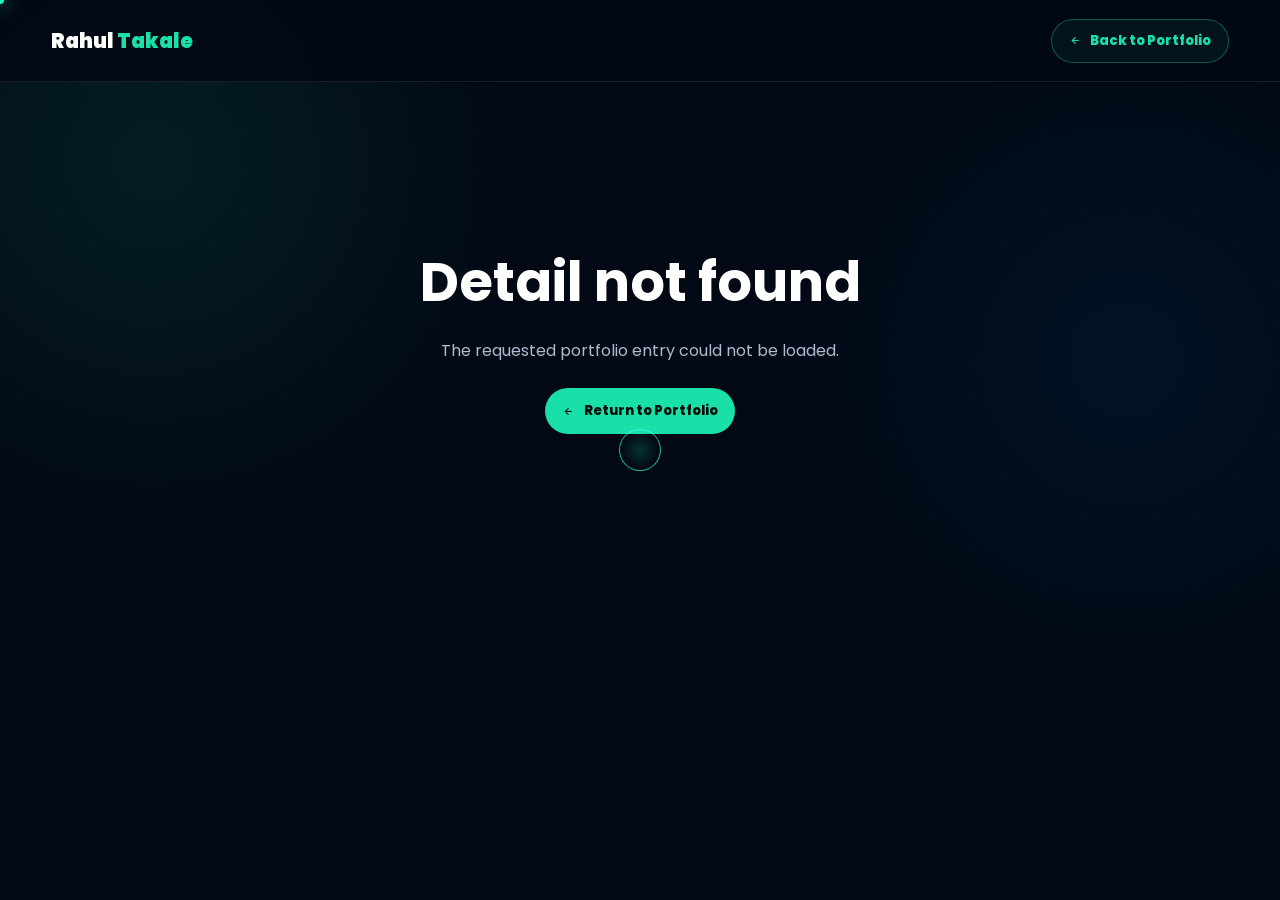
<file: detail.html>
<!DOCTYPE html>
<html lang="en">
<head>
  <meta charset="UTF-8" />
  <meta name="viewport" content="width=device-width, initial-scale=1.0" />
  <link rel="icon" type="image/png" href="assets/img/favicon.jpg" />
  <title>Portfolio Detail | Rahul Takale</title>
  <link rel="stylesheet" href="assets/css/styles.css" />
  <link href="https://unpkg.com/boxicons@2.1.4/css/boxicons.min.css" rel="stylesheet" />
</head>
<body class="detail-page">
  <div class="cursor-orb" aria-hidden="true"></div>
  <div class="cursor-dot" aria-hidden="true"></div>
  <div class="scroll-progress" aria-hidden="true"></div>

  <header class="detail-header">
    <a class="detail-brand" href="index.html#home">Rahul <span>Takale</span></a>
    <button class="detail-back" id="detail-back" type="button">
      <i class="bx bx-left-arrow-alt"></i>
      <span>Back to Portfolio</span>
    </button>
  </header>

  <main id="detail-root" class="detail-root" aria-live="polite"></main>

  <script src="assets/js/main.js"></script>
</body>
</html>
</file>
<file: assets/css/styles.css>
@import url("https://fonts.googleapis.com/css2?family=Poppins:wght@400;500;600;700;800;900&display=swap");

:root {
  --bg: #020814;
  --bg-soft: #07111f;
  --card: #08111f;
  --primary: #18e0a8;
  --primary-dark: #06b88a;
  --cyan: #00aaff;
  --text: #ffffff;
  --muted: #c9d3e3;
  --dark-text: #101628;
  --light-bg: #f8fcff;
  --border: rgba(24, 224, 168, 0.28);
  --shadow: 0 25px 70px rgba(0, 0, 0, 0.25);
  --section-pad: 105px 48px;
}

* { margin: 0; padding: 0; box-sizing: border-box; font-family: "Poppins", sans-serif; }
html { scroll-behavior: smooth; }
body { background: var(--bg); color: var(--text); overflow-x: hidden; }
a { text-decoration: none; color: inherit; }
img { max-width: 100%; display: block; }
section { scroll-margin-top: 88px; }

/* HEADER */
.header {
  width: 100%; height: 88px; padding: 0 48px; position: fixed; inset: 0 0 auto 0; z-index: 1000;
  display: flex; align-items: center; justify-content: space-between;
  background: rgba(2, 8, 20, 0.92); backdrop-filter: blur(18px); border-bottom: 1px solid rgba(255, 255, 255, 0.12);
  transition: box-shadow .3s ease, background .3s ease;
}
.logo { font-size: 22px; font-weight: 900; color: #fff; letter-spacing: -0.4px; }
.navbar { display: flex; align-items: center; gap: 32px; }
.navbar a { position: relative; font-size: 15px; font-weight: 700; color: #fff; transition: .3s; }
.navbar a:hover, .navbar a.active { color: var(--primary); }
.navbar a::after { content: ""; width: 0; height: 2px; background: var(--primary); position: absolute; left: 0; bottom: -10px; transition: .3s; }
.navbar a:hover::after, .navbar a.active::after { width: 100%; }
.resume-btn { padding: 12px 20px; border: 1.5px solid var(--primary); border-radius: 10px; color: var(--primary); font-weight: 800; transition: .3s; }
.resume-btn:hover { background: var(--primary); color: var(--bg); box-shadow: 0 0 25px rgba(24, 224, 168, .35); transform: translateY(-3px); }
#menu-icon { display: none; font-size: 32px; color: var(--primary); cursor: pointer; }

/* SHARED MOTION LAYER */
.section-motion { position: relative; overflow: hidden; }
.section-motion > *:not(.motion-bg):not(.home-cosmic-bg):not(.hero-slider):not(.hero-overlay) { position: relative; z-index: 2; }
.motion-bg, .home-cosmic-bg { position: absolute; inset: 0; z-index: 1; pointer-events: none; overflow: hidden; }

.section-heading { text-align: center; max-width: 980px; margin: 0 auto 65px; }
.section-badge {
  display: inline-flex; align-items: center; justify-content: center; padding: 12px 28px; border-radius: 999px;
  background: rgba(24, 224, 168, .08); border: 1px solid rgba(24, 224, 168, .25); color: var(--primary);
  font-size: 15px; font-weight: 800; margin-bottom: 24px;
}
.section-heading h2 { font-size: clamp(36px, 5vw, 64px); line-height: 1.12; font-weight: 900; letter-spacing: -1.5px; margin-bottom: 18px; }
.section-heading > span, .section-heading p + h2 + span { display: block; color: #a9b5c8; line-height: 1.8; font-size: 17px; }

/* HOME */
.home { min-height: 100vh; padding: 130px 48px 0; display: flex; align-items: center; background: #020814; }
.hero-slider { position: absolute; inset: 0; z-index: 0; }
.slide { position: absolute; inset: 0; width: 100%; height: 100%; object-fit: cover; object-position: center; opacity: 0; transform: scale(1.06); transition: opacity 1.2s ease, transform 5s ease; }
.slide.active { opacity: 1; transform: scale(1); }
.hero-overlay { position: absolute; inset: 0; z-index: 1; background: linear-gradient(90deg, rgba(2,8,20,.88) 0%, rgba(2,8,20,.72) 36%, rgba(2,8,20,.30) 68%, rgba(2,8,20,.10) 100%), linear-gradient(180deg, rgba(2,8,20,.05), rgba(2,8,20,.78)); }
.home::before { content: ""; position: absolute; inset: 0; z-index: 2; background-image: radial-gradient(rgba(24, 224, 168, .65) 1.2px, transparent 1.2px); background-size: 52px 52px; opacity: .12; }
.home::after { content: ""; position: absolute; top: 18%; left: -160px; width: 130px; height: 2px; z-index: 3; background: linear-gradient(90deg, transparent, rgba(24, 224, 168, .9), transparent); transform: rotate(-18deg); animation: shootingStar 7s ease-in-out infinite; }
.home-cosmic-bg span { position: absolute; border-radius: 50%; background: rgba(24,224,168,.35); box-shadow: 0 0 35px rgba(24,224,168,.35); animation: starFloat 7s ease-in-out infinite; }
.home-cosmic-bg span:nth-child(1){ width: 8px; height: 8px; top: 22%; left: 10%; }
.home-cosmic-bg span:nth-child(2){ width: 5px; height: 5px; top: 70%; left: 38%; animation-delay: 1.4s; }
.home-cosmic-bg span:nth-child(3){ width: 10px; height: 10px; top: 28%; right: 14%; animation-delay: 2.2s; }
.home-cosmic-bg span:nth-child(4){ width: 4px; height: 4px; bottom: 18%; right: 32%; animation-delay: 3.1s; }
.home-cosmic-bg span:nth-child(5){ width: 7px; height: 7px; top: 45%; right: 6%; animation-delay: 4s; }
.home-content { z-index: 4; max-width: 680px; }
.tagline { color: var(--primary); font-weight: 800; margin-bottom: 18px; }
.home-content h1 { font-size: clamp(62px, 8vw, 112px); line-height: .95; font-weight: 900; margin-bottom: 22px; color: #fff; text-shadow: 0 15px 40px rgba(0,0,0,.45); letter-spacing: -2px; }
.home-content h1 span { color: var(--primary); }
.home-content h3 { font-size: 25px; margin-bottom: 18px; color: #fff; }
.home-text { max-width: 570px; color: var(--muted); line-height: 1.8; margin-bottom: 26px; font-size: 16px; }
.hero-badges { display: flex; flex-wrap: wrap; gap: 12px; margin-bottom: 32px; }
.hero-badges span { padding: 9px 14px; border: 1px solid rgba(24,224,168,.35); border-radius: 999px; background: rgba(2,8,20,.52); color: #e9fff9; font-size: 13px; font-weight: 700; backdrop-filter: blur(8px); }
.hero-badges i { color: var(--primary); margin-right: 6px; }
.home-buttons { display: flex; gap: 20px; flex-wrap: wrap; margin-bottom: 42px; }
.btn { padding: 15px 24px; border-radius: 10px; font-weight: 900; display: inline-flex; align-items: center; gap: 10px; transition: .3s; position: relative; overflow: hidden; }
.btn.primary { background: linear-gradient(135deg, var(--primary), #2be7c0); color: #03110d; box-shadow: 0 18px 35px rgba(24,224,168,.25); }
.btn.secondary { border: 1.5px solid var(--primary); color: #fff; background: rgba(2,8,20,.4); backdrop-filter: blur(8px); }
.btn:hover { transform: translateY(-4px); }
.scroll-down { position: absolute; bottom: 26px; left: 50%; transform: translateX(-50%); display: grid; place-items: center; font-size: 28px; color: #fff; animation： bounce 1.7s infinite; z-index： 4; }
.scroll-down .bx-down-arrow-alt { font-size: 22px; margin-top: -8px; }
.home-content h1, .home-content h3, .home-text, .hero-badges, .home-buttons, .tagline { opacity: 0; animation: fadeOnly 1.1s ease forwards; }
.tagline { animation-delay: .05s; } .home-content h1 { animation-delay: .2s; } .home-content h3 { animation-delay: .45s; } .home-text { animation-delay: .7s; } .hero-badges { animation-delay: .9s; } .home-buttons { animation-delay: 1.1s; }

/* ABOUT */
.about { padding: 95px 48px; display: grid; grid-template-columns: .85fr 1.25fr; align-items: center; gap: 80px; background: radial-gradient(circle at 85% 20%, rgba(24,224,168,.08), transparent 30%), #f8fcff; color: var(--dark-text); }
.about::before { content: ""; position: absolute; inset: 0; background-image: radial-gradient(rgba(2,8,20,.14) 1px, transparent 1px); background-size: 22px 22px; opacity: .35; z-index: 0; }
.about-img { justify-self: end; }
.about-img img { width: 400px; height: 640px; object-fit: cover; object-position: center; border-radius: 22px; box-shadow: var(--shadow); border-right: 8px solid var(--primary); border-bottom: 8px solid var(--primary); background: #fff; transform: translateY(25px); transition: transform .5s ease, box-shadow .5s ease; }
.about-img:hover img { transform: perspective(1000px) rotateY(-7deg) scale(1.03); box-shadow: 0 30px 70px rgba(24,224,168,.28); }
.about-content { max-width: 760px; text-align: center; }
.about-content h2 { font-size: clamp(30px, 4vw, 43px); line-height: 1.25; margin-bottom: 24px; font-weight: 900; color: #07111f; letter-spacing: -1px; }
.about-content h2 span { color: var(--primary-dark); }
.about-content > p:not(.section-badge) { max-width: 680px; color: #3d4a5c; line-height: 1.8; margin: 0 auto 34px; }
.about-cards { display: grid; grid-template-columns: repeat(2, 1fr); gap: 26px 45px; text-align: left; }
.about-card { display: flex; gap: 18px; align-items: flex-start; background: #08111f; border: 1px solid rgba(24,224,168,.15); border-radius: 20px; padding: 22px; transition: .4s ease; cursor: pointer; }
.about-card:hover { transform: translateY(-8px); border-color: var(--primary); box-shadow: 0 0 20px rgba(24,224,168,.25), 0 0 40px rgba(24,224,168,.15); }
.about-card i { min-width: 54px; height: 54px; display: grid; place-items: center; font-size: 28px; color: var(--primary); background: rgba(24,224,168,.12); border-radius: 14px; transition: .4s; }
.about-card:hover i { transform: rotate(12deg) scale(1.12); background: rgba(24,224,168,.20); }
.about-card h4 { font-size: 18px; margin-bottom: 6px; color: var(--primary); }
.about-card p { font-size: 14px; color: #d0d8e5; line-height: 1.6; }
.about-bg .planet { width: 170px; height: 170px; right: 8%; top: 12%; border-radius: 50%; background: radial-gradient(circle at 35% 35%, rgba(24,224,168,.20), rgba(0,170,255,.08), transparent 70%); animation: slowFloat 9s ease-in-out infinite; }
.about-bg .orbit { position: absolute; border: 1px solid rgba(24,224,168,.16); border-radius: 50%; animation: rotateOrbit 24s linear infinite; }
.about-bg .orbit-one { width: 240px; height: 240px; right: 5%; top: 8%; }
.about-bg .orbit-two { width: 150px; height: 150px; left: 8%; bottom: 12%; animation-duration: 18s; }
.quantum-dot { position: absolute; width: 10px; height: 10px; border-radius: 50%; background: var(--primary); opacity: .35; box-shadow: 0 0 22px var(--primary); animation: starFloat 6s ease-in-out infinite; }
.dot-one { top: 18%; left: 12%; } .dot-two { top: 72%; right: 24%; animation-delay: 1.6s; } .dot-three { bottom: 16%; left: 44%; animation-delay: 3s; }

/* SKILLS */
.tech-section { padding: var(--section-pad); background: #020814; color: #fff; }
.tech-heading h2 { color: #9cf4e1; }
.tech-grid { max-width: 1180px; margin: 0 auto; display: grid; grid-template-columns: repeat(3, 1fr); gap: 28px; }
.tech-card { background: linear-gradient(145deg, rgba(24,224,168,.08), rgba(0,170,255,.04)), var(--card); border: 1px solid rgba(24,224,168,.25); border-radius: 22px; padding: 35px; min-height: 290px; transition: .4s; }
.tech-card:hover { transform: translateY(-12px) scale(1.015); border-color: var(--primary); box-shadow: 0 0 35px rgba(24,224,168,.18); }
.tech-card i { font-size: 52px; color: var(--primary); margin-bottom: 22px; display: block; animation: iconFloat 3.2s ease-in-out infinite; }
.tech-card h3 { font-size: 24px; margin-bottom: 12px; }
.tech-card p { color: #b8c4d9; line-height: 1.7; }
.tech-tags, .project-tech, .experience-tech, .achievement-badges { display: flex; flex-wrap: wrap; gap: 10px; }
.tech-tags { margin-top: 18px; }
.tech-tags span, .project-tech span, .experience-tech span, .achievement-badges span { padding: 8px 12px; border-radius: 999px; background: rgba(24,224,168,.12); color: var(--primary); border: 1px solid rgba(24,224,168,.20); font-size: 13px; font-weight: 800; }
.skill-level { width: 100%; height: 6px; background: rgba(255,255,255,.08); border-radius: 20px; margin-top: 22px; overflow: hidden; }
.level-fill { height: 100%; background: linear-gradient(90deg, var(--primary), var(--cyan)); border-radius: 20px; }
.tech-bg span { position: absolute; color: rgba(24,224,168,.16); font-size: 18px; font-weight: 900; animation: techFloat 12s ease-in-out infinite; }
.tech-bg span:nth-child(1){ top:14%; left:8%; } .tech-bg span:nth-child(2){ top:72%; left:12%; animation-delay:1s; } .tech-bg span:nth-child(3){ top:28%; right:10%; animation-delay:2s; } .tech-bg span:nth-child(4){ bottom:18%; right:20%; animation-delay:3s; } .tech-bg span:nth-child(5){ top:48%; left:42%; animation-delay:4s; } .tech-bg span:nth-child(6){ top:83%; right:8%; animation-delay:2.5s; } .tech-bg span:nth-child(7){ top:12%; left:52%; animation-delay:1.8s; } .tech-bg span:nth-child(8){ top:42%; left:5%; animation-delay:3.4s; } .tech-bg span:nth-child(9){ bottom:8%; left:46%; animation-delay:4.4s; } .tech-bg span:nth-child(10){ top:58%; right:5%; animation-delay:5s; }

/* PROJECTS */
.projects-section { padding: var(--section-pad); background: radial-gradient(circle at 20% 20%, rgba(24,224,168,.08), transparent 28%), #f8fcff; color: var(--dark-text); }
.projects-heading h2 { color: #07111f; }
.projects-grid { max-width: 1180px; margin: 0 auto; display: grid; grid-template-columns: repeat(2, 1fr); gap: 34px; }
.project-card { position: relative; background: #08111f; border-radius: 24px; overflow: hidden; border: 1px solid rgba(24,224,168,.15); box-shadow: 0 20px 60px rgba(0,0,0,.25); transition: .4s ease; }
.project-card:hover { transform: translateY(-12px) scale(1.01); border-color: var(--primary); box-shadow: 0 0 25px rgba(24,224,168,.22), 0 0 50px rgba(24,224,168,.12); }
.project-card::after, .achievement-card::after, .experience-card::after, .contact-card::after { content: ""; position: absolute; top: 0; left: -120%; width: 70%; height: 100%; background: linear-gradient(120deg, transparent, rgba(255,255,255,.08), transparent); transform: skewX(-25deg); transition: .8s; pointer-events: none; z-index: 2; }
.project-card:hover::after, .achievement-card:hover::after, .experience-card:hover::after, .contact-card:hover::after { left: 130%; }
.project-img { height: 260px; overflow: hidden; background: #07111f; }
.project-img img { width: 100%; height: 100%; object-fit: cover; transition: transform .7s ease, filter .7s ease; }
.project-card:hover .project-img img { transform: scale(1.08); filter: brightness(1.08) contrast(1.08) saturate(1.15); }
.project-content { padding: 30px; }
.project-type { display: inline-block; color: var(--primary); font-weight: 900; font-size: 13px; margin-bottom: 12px; }
.project-title-row { display: flex; align-items: flex-start; justify-content: space-between; gap: 16px; }
.project-content h3 { font-size: 24px; line-height: 1.3; margin-bottom: 15px; color: #fff; }
.project-github { flex: 0 0 auto; display: inline-flex; align-items: center; gap: 7px; padding: 9px 12px; border: 1px solid rgba(24,224,168,.25); border-radius: 999px; color: var(--primary); font-size: 13px; font-weight: 800; transition: .3s; }
.project-github:hover { background: var(--primary); color: #03110d; }
.project-content p { color: #cfd8e6; line-height: 1.75; margin-bottom: 12px; font-size: 15px; }
.project-tech { margin-top: 22px; }
.projects-bg .tool { position: absolute; display: inline-flex; align-items: center; gap: 8px; padding: 10px 14px; border: 1px solid rgba(24,224,168,.16); border-radius: 14px; background: rgba(2,8,20,.05); color: rgba(6,184,138,.28); font-weight: 900; animation: toolFloat 11s ease-in-out infinite; }
.tool-vscode { top: 12%; left: 8%; } .tool-postman { top: 38%; right: 6%; animation-delay: 1s; } .tool-github { bottom: 12%; left: 12%; animation-delay: 2s; } .tool-api { top: 68%; right: 18%; animation-delay: 3s; } .tool-terminal { top: 20%; right: 24%; animation-delay: 4s; } .tool-database { bottom: 5%; right: 6%; animation-delay: 5s; }

/* EXPERIENCE */
.experience-section { padding: var(--section-pad); background: #020814; color: #fff; }
.experience-heading h2 { color: #b8fff0; }
.experience-grid { max-width: 1180px; margin: 0 auto; display: grid; grid-template-columns: .95fr 1fr; gap: 34px; align-items: stretch; }
.experience-gallery { display: grid; gap: 20px; }
.experience-gallery img { width: 100%; height: 310px; object-fit: cover; border-radius: 22px; border: 1px solid rgba(24,224,168,.25); box-shadow: 0 20px 50px rgba(0,0,0,.28); transition: .45s; }
.experience-gallery img:hover { transform: translateY(-6px) scale(1.02); border-color: var(--primary); }
.experience-card { position: relative; overflow: hidden; background: linear-gradient(145deg, rgba(24,224,168,.08), rgba(0,170,255,.04)), var(--card); border: 1px solid rgba(24,224,168,.22); border-radius: 24px; padding: 35px; transition: .4s; }
.experience-card:hover { transform: translateY(-10px); border-color: var(--primary); box-shadow: 0 0 40px rgba(24,224,168,.16); }
.experience-top { display: flex; gap: 20px; margin-bottom: 28px; }
.experience-top i { min-width: 62px; height: 62px; display: grid; place-items: center; border-radius: 16px; background: rgba(24,224,168,.14); color: var(--primary); font-size: 34px; animation: iconFloat 3.2s ease-in-out infinite; }
.experience-top h3 { font-size: 25px; margin-bottom: 6px; }
.experience-top h4 { color: var(--primary); font-size: 16px; margin-bottom: 6px; }
.experience-top p, .experience-project li { color: #b8c4d9; }
.experience-project { margin-bottom: 22px; }
.experience-project h5 { font-size: 18px; margin-bottom: 10px; }
.experience-project ul { padding-left: 20px; }
.experience-project li { line-height: 1.75; margin-bottom: 8px; }
.experience-tech { margin-top: 24px; }
.experience-bg { opacity: .55; background-image: linear-gradient(rgba(24,224,168,.08) 1px, transparent 1px), linear-gradient(90deg, rgba(24,224,168,.08) 1px, transparent 1px); background-size: 70px 70px; animation: gridMove 18s linear infinite; }
.experience-bg span { position: absolute; width: 13px; height: 13px; border-radius: 50%; background: var(--primary); box-shadow: 0 0 25px var(--primary); opacity: .35; animation: nodePulse 4s ease-in-out infinite; }
.experience-bg span:nth-child(1){ top:20%; left:18%; } .experience-bg span:nth-child(2){ top:35%; right:15%; animation-delay:1s; } .experience-bg span:nth-child(3){ bottom:22%; left:30%; animation-delay:2s; } .experience-bg span:nth-child(4){ bottom:16%; right:28%; animation-delay:3s; }

/* ACHIEVEMENTS */
.achievements-section { padding: var(--section-pad); background: radial-gradient(circle at top right, rgba(0,255,200,.08), transparent 30%), radial-gradient(circle at bottom left, rgba(0,170,255,.06), transparent 35%), #f8fcff; color: #07111f; }
.achievements-heading h2 { color: #07111f; }
.achievements-grid { max-width: 1220px; margin: 0 auto; display: grid; gap: 38px; }
.achievement-card { position: relative; overflow: hidden; display: grid; grid-template-columns: .95fr 1.15fr; gap: 34px; background: rgba(3,8,15,.96); border: 1px solid rgba(24,224,168,.24); border-radius: 28px; padding: 28px; box-shadow: 0 30px 80px rgba(0,0,0,.28); transition: .45s; }
.achievement-card:hover { transform: translateY(-8px); border-color: var(--primary); box-shadow: 0 0 55px rgba(24,224,168,.16); }
.featured-achievement { border-color: rgba(24,224,168,.5); }
.achievement-gallery { display: grid; grid-template-columns: 1.1fr .9fr; grid-template-rows: repeat(2, 190px); gap: 14px; position: relative; z-index: 2; }
.achievement-gallery img { width: 100%; height: 100%; object-fit: cover; border: 1px solid rgba(24,224,168,.18); border-radius: 18px; transition: .45s; filter: saturate(1.08) contrast(1.05); }
.achievement-gallery img:first-child { grid-row: span 2; }
.achievement-gallery img:hover { transform: scale(1.04); border-color: var(--primary); box-shadow: 0 0 30px rgba(24,224,168,.18); }
.achievement-content { position: relative; z-index: 2; }
.achievement-top { display: flex; gap: 18px; align-items: flex-start; margin-bottom: 20px; }
.achievement-icon { min-width: 62px; height: 62px; display: grid; place-items: center; border-radius: 18px; background: rgba(24,224,168,.14); color: var(--primary); font-size: 34px; animation: iconFloat 3.2s ease-in-out infinite; }
.achievement-top h3 { font-size: 26px; line-height: 1.3; margin-bottom: 6px; color: #fff; }
.achievement-top p { color: var(--primary); font-weight: 800; }
.achievement-badges { margin-bottom: 22px; }
.achievement-content p { color: #c9d3e3; line-height: 1.8; margin-bottom: 16px; }
.achievement-content ul { padding-left: 20px; }
.achievement-content li { color: #b8c4d9; line-height: 1.75; margin-bottom: 8px; }
.compact-achievement .achievement-gallery { grid-template-rows: repeat(2, 150px); }
.achievements-bg span { position: absolute; width: 9px; height: 9px; background: var(--primary); border-radius: 50%; opacity: .45; animation: confettiFloat 8s ease-in-out infinite; }
.achievements-bg span:nth-child(1){ top:12%; left:8%; } .achievements-bg span:nth-child(2){ top:22%; left:88%; animation-delay:1.2s; } .achievements-bg span:nth-child(3){ top:70%; left:12%; animation-delay:2.1s; } .achievements-bg span:nth-child(4){ top:80%; left:82%; animation-delay:3.4s; } .achievements-bg span:nth-child(5){ top:50%; left:50%; animation-delay:4.6s; }
.achievements-bg i { position: absolute; font-size: 96px; color: rgba(6,184,138,.08); animation: slowFloat 9s ease-in-out infinite; }
.achievements-bg i:nth-of-type(1){ top: 10%; right: 10%; } .achievements-bg i:nth-of-type(2){ bottom: 8%; left: 7%; animation-delay: 2s; }

/* CONTACT */
.contact-section { padding: var(--section-pad); background: linear-gradient(180deg, #07111f, #020814); color: #fff; }
.contact-heading h2 { color: #fff; }
.contact-subtitle { color: var(--primary) !important; }
.contact-container { max-width: 1180px; margin: 0 auto; display: grid; grid-template-columns: .9fr 1.1fr; gap: 34px; }
.contact-info { display: grid; gap: 22px; }
.contact-card { position: relative; overflow: hidden; background: rgba(8,17,31,.86); border-radius: 22px; padding: 26px; display: flex; gap: 18px; align-items: center; border: 1px solid rgba(24,224,168,.18); transition: .35s; }
.contact-card:hover { transform: translateY(-6px); border-color: var(--primary); box-shadow: 0 0 35px rgba(24,224,168,.14); }
.contact-card > i { min-width: 56px; height: 56px; display: grid; place-items: center; border-radius: 16px; background: rgba(24,224,168,.14); color: var(--primary); font-size: 30px; animation: iconFloat 3.2s ease-in-out infinite; }
.contact-card h3 { font-size: 18px; margin-bottom: 4px; }
.contact-card a { color: #d9e2f1; font-weight: 700; }
.contact-card a:hover { color: var(--primary); }
.contact-form { background: rgba(8,17,31,.86); border-radius: 26px; padding: 34px; border: 1px solid rgba(24,224,168,.18); box-shadow: 0 25px 70px rgba(0,0,0,.22); }
.contact-form input, .contact-form textarea { width: 100%; padding: 16px 18px; margin-bottom: 18px; border-radius: 14px; border: 1px solid rgba(255,255,255,.12); outline: none; font-size: 15px; color: #fff; background: rgba(255,255,255,.05); resize: none; }
.contact-form input:focus, .contact-form textarea:focus { border-color: var(--primary); box-shadow: 0 0 0 4px rgba(24,224,168,.10); }
.contact-btn { width: 100%; padding: 16px 20px; border: none; border-radius: 14px; background: linear-gradient(135deg, var(--primary), #2be7c0); color: #03110d; font-weight: 900; font-size: 16px; cursor: pointer; transition: .35s; position: relative; overflow: hidden; }
.contact-btn:hover { transform: translateY(-4px); box-shadow: 0 18px 35px rgba(24,224,168,.25); }
.contact-bg span { position: absolute; width: 74px; height: 74px; display: grid; place-items: center; border: 1px solid rgba(24,224,168,.14); border-radius: 22px; color: rgba(24,224,168,.18); font-size: 35px; animation: toolFloat 10s ease-in-out infinite; }
.contact-bg span:nth-child(1){ top:16%; left:10%; } .contact-bg span:nth-child(2){ top:65%; left:5%; animation-delay:1s; } .contact-bg span:nth-child(3){ top:22%; right:10%; animation-delay:2s; } .contact-bg span:nth-child(4){ bottom:16%; right:20%; animation-delay:3s; } .contact-bg span:nth-child(5){ top:54%; right:6%; animation-delay:4s; }

/* FOOTER */
.footer { padding: 45px 22px; text-align: center; background: #020814; color: #fff; border-top: 1px solid rgba(255,255,255,.08); }
.footer h3 { font-size: 28px; margin-bottom: 8px; }
.footer h3 span { color: var(--primary); }
.footer p { color: #b8c4d9; }
.footer-icons { display: flex; justify-content: center; gap: 22px; margin: 22px 0; }
.footer-icons a { width: 46px; height: 46px; display: grid; place-items: center; border-radius: 50%; border: 1px solid rgba(24,224,168,.35); color: var(--primary); font-size: 24px; transition: .35s; }
.footer-icons a:hover { background: var(--primary); color: #020814; transform: translateY(-5px); }
.footer-copy { font-size: 14px; }

/* REVEAL */
.reveal-card { opacity: 0; transform: translateY(45px) scale(.96); transition: opacity .8s ease, transform .8s ease; }
.reveal-card.show { opacity: 1; transform: translateY(0) scale(1); }
.tech-card, .project-card, .experience-card, .experience-gallery, .achievement-card, .contact-card, .contact-form { will-change: transform, opacity; }

/* KEYFRAMES */
@keyframes fadeOnly { to { opacity: 1; } }
@keyframes bounce { 0%,100% { transform: translate(-50%,0); } 50% { transform: translate(-50%,-10px); } }
@keyframes shootingStar { 0% { left: -160px; opacity: 0; } 10% { opacity: 1; } 25% { left: 110%; opacity: 0; } 100% { left: 110%; opacity: 0; } }
@keyframes starFloat { 0%,100% { transform: translateY(0) scale(1); opacity: .25; } 50% { transform: translateY(-26px) scale(1.35); opacity: .75; } }
@keyframes slowFloat { 0%,100% { transform: translateY(0); } 50% { transform: translateY(-24px); } }
@keyframes rotateOrbit { from { transform: rotate(0deg); } to { transform: rotate(360deg); } }
@keyframes techFloat { 0%,100% { transform: translateY(0) rotate(0deg); } 50% { transform: translateY(-30px) rotate(4deg); } }
@keyframes toolFloat { 0%,100% { transform: translate3d(0,0,0) rotate(0deg); } 50% { transform: translate3d(0,-28px,0) rotate(3deg); } }
@keyframes iconFloat { 0%,100% { transform: translateY(0); } 50% { transform: translateY(-7px); } }
@keyframes gridMove { from { background-position: 0 0; } to { background-position: 70px 70px; } }
@keyframes nodePulse { 0%,100% { transform: scale(1); opacity: .28; } 50% { transform: scale(1.45); opacity: .65; } }
@keyframes confettiFloat { 0%,100% { transform: translateY(0) rotate(0deg); opacity: .35; } 50% { transform: translateY(-28px) rotate(180deg); opacity: .85; } }

/* RESPONSIVE */
@media (max-width: 1050px) {
  .header { padding: 0 28px; }
  #menu-icon { display: block; }
  .navbar { position: absolute; top: 88px; right: -100%; width: 280px; height: calc(100vh - 88px); background: rgba(2,8,20,.98); flex-direction: column; align-items: flex-start; padding: 35px; transition: .4s; }
  .navbar.active { right: 0; }
  .resume-btn { display: none; }
  .home { padding: 125px 28px 0; }
  .about { grid-template-columns: 1fr; gap: 45px; }
  .about-img { justify-self: center; }
  .tech-grid { grid-template-columns: repeat(2, 1fr); }
}

@media (max-width: 950px) {
  .projects-grid, .experience-grid, .contact-container { grid-template-columns: 1fr; }
  .achievement-card { grid-template-columns: 1fr; }
}

@media (max-width: 620px) {
  :root { --section-pad: 75px 22px; }
  .header { height: 76px; padding: 0 18px; }
  .logo { font-size: 19px; }
  .navbar { top: 76px; height: calc(100vh - 76px); }
  section { scroll-margin-top: 76px; }
  .home { min-height: 100vh; padding: 115px 22px 0; }
  .hero-overlay { background: linear-gradient(90deg, rgba(2,8,20,.78), rgba(2,8,20,.45)), linear-gradient(180deg, rgba(2,8,20,.05), rgba(2,8,20,.72)); }
  .slide { filter: brightness(1.12) contrast(1.05); }
  .home-content h1 { font-size: 52px; }
  .home-content h3 { font-size: 19px; }
  .home-text { font-size: 14px; }
  .home-buttons { flex-direction: column; }
  .btn { justify-content: center; }
  .about { padding: 70px 22px; }
  .about-img img { width: 280px; height: 360px; }
  .about-cards, .tech-grid { grid-template-columns: 1fr; }
  .project-img { height: 210px; }
  .project-content, .experience-card, .contact-form { padding: 24px; }
  .project-title-row { flex-direction: column; }
  .experience-top, .achievement-top { flex-direction: column; }
  .experience-gallery img { height: 210px; }
  .achievement-card { padding: 20px; }
  .achievement-gallery { grid-template-columns: 1fr; grid-template-rows: repeat(3, 210px); }
  .achievement-gallery img:first-child { grid-row: auto; }
  .achievement-top h3 { font-size: 22px; }
  .tech-bg span, .projects-bg .tool { font-size: 13px; opacity: .6; }
  .motion-bg { opacity: .55; }
  .tech-card i, .experience-top i, .achievement-icon, .contact-card > i { animation: none; }
}

@media (prefers-reduced-motion: reduce) {
  *, *::before, *::after { animation: none !important; transition: none !important; scroll-behavior: auto !important; }
}

/* =========================================================
   ULTRA INTERACTIVE PORTFOLIO UPGRADE - V2
   More visible, playful, premium animations for every section
========================================================= */
:root {
  --neon: #20f6c7;
  --neon-2: #41b8ff;
  --purple: #a66cff;
  --glass: rgba(8, 17, 31, 0.72);
}

body {
  cursor: none;
}

.scroll-progress {
  position: fixed;
  top: 0;
  left: 0;
  height: 4px;
  width: 0%;
  z-index: 3000;
  background: linear-gradient(90deg, var(--neon), var(--neon-2), var(--purple));
  box-shadow: 0 0 18px rgba(32, 246, 199, 0.75);
}

.cursor-dot,
.cursor-orb {
  position: fixed;
  top: 0;
  left: 0;
  pointer-events: none;
  z-index: 4000;
  transform: translate(-50%, -50%);
  mix-blend-mode: screen;
}

.cursor-dot {
  width: 8px;
  height: 8px;
  border-radius: 50%;
  background: var(--neon);
  box-shadow: 0 0 18px var(--neon);
}

.cursor-orb {
  width: 42px;
  height: 42px;
  border-radius: 50%;
  border: 1px solid rgba(32, 246, 199, 0.75);
  background: radial-gradient(circle, rgba(32, 246, 199, 0.18), transparent 65%);
  transition: width 0.22s ease, height 0.22s ease, border 0.22s ease;
}

.cursor-orb.hovering {
  width: 86px;
  height: 86px;
  border-color: rgba(65, 184, 255, 0.95);
}

#cosmic-canvas {
  position: fixed;
  inset: 0;
  width: 100%;
  height: 100%;
  z-index: 0;
  pointer-events: none;
  opacity: 0.72;
}

.header,
main,
.footer {
  position: relative;
  z-index: 1;
}

.header {
  background: rgba(2, 8, 20, 0.78) !important;
  box-shadow: inset 0 -1px 0 rgba(32, 246, 199, 0.12);
}

.navbar a,
.resume-btn,
.btn,
.tech-card,
.project-card,
.experience-card,
.achievement-card,
.contact-card,
.contact-form,
.about-card {
  cursor: none;
}

/* HOME - cinematic text + visible planets */
.home-content {
  perspective: 1000px;
}

.tagline {
  display: inline-flex;
  padding: 8px 16px;
  border: 1px solid rgba(32,246,199,.35);
  border-radius: 999px;
  background: rgba(2,8,20,.36);
  box-shadow: 0 0 22px rgba(32,246,199,.18);
  animation: pillEntrance 1s ease forwards, electricPulse 2.6s ease-in-out infinite !important;
}

.home-content h1 {
  animation: heroPop 1.25s cubic-bezier(.16,1,.3,1) forwards !important;
  background: linear-gradient(110deg, #fff 0%, #fff 38%, var(--neon) 46%, var(--neon-2) 58%, #fff 68%);
  background-size: 220% auto;
  -webkit-background-clip: text;
  background-clip: text;
  color: transparent !important;
  text-shadow: 0 0 0 transparent;
}

.home-content h1 span {
  color: transparent !important;
}

.home-content h1:hover {
  animation: textShine 1.1s linear infinite !important;
}

.home-content h3 {
  position: relative;
  display: inline-block;
  animation: slideFromLeft 0.9s ease forwards !important;
}

.home-content h3::after {
  content: "";
  display: inline-block;
  width: 3px;
  height: 1em;
  margin-left: 8px;
  vertical-align: -2px;
  background: var(--neon);
  box-shadow: 0 0 12px var(--neon);
  animation: blinkCursor .8s infinite;
}

.home-text {
  animation: paragraphReveal 1.05s ease forwards !important;
}

.hero-badges span,
.btn,
.resume-btn,
.section-badge {
  position: relative;
  overflow: hidden;
}

.hero-badges span::before,
.btn::before,
.resume-btn::before,
.section-badge::before {
  content: "";
  position: absolute;
  inset: 0;
  background: linear-gradient(110deg, transparent, rgba(255,255,255,.28), transparent);
  transform: translateX(-130%) skewX(-22deg);
  animation: autoShine 3.8s ease-in-out infinite;
}

.home-cosmic-bg {
  z-index: 3;
  opacity: 1;
}

.home-cosmic-bg .home-planet {
  position: absolute;
  display: block;
  border-radius: 50%;
  opacity: 0.95;
  filter: drop-shadow(0 0 35px rgba(32,246,199,.4));
}

.planet-alpha {
  width: 170px !important;
  height: 170px !important;
  right: 8%;
  top: 19%;
  background:
    radial-gradient(circle at 28% 24%, rgba(255,255,255,.65), transparent 9%),
    radial-gradient(circle at 35% 32%, #64ffe0 0 9%, #1ee4bf 28%, #0a345c 65%, transparent 72%) !important;
  animation: planetDrift 9s ease-in-out infinite;
}

.planet-beta {
  width: 90px !important;
  height: 90px !important;
  right: 28%;
  bottom: 14%;
  background: radial-gradient(circle at 35% 28%, #cbb7ff, #633cff 45%, #121733 75%) !important;
  animation: planetDrift 7s ease-in-out infinite reverse;
}

.home-orbit {
  position: absolute;
  border: 2px solid rgba(32,246,199,.42);
  border-radius: 50%;
  opacity: .8;
  background: transparent !important;
  box-shadow: 0 0 22px rgba(32,246,199,.18);
}

.orbit-a {
  width: 280px !important;
  height: 96px !important;
  right: 5.5%;
  top: 23%;
  transform: rotate(-18deg);
  animation: orbitWobble 8s ease-in-out infinite;
}

.orbit-b {
  width: 150px !important;
  height: 54px !important;
  right: 26%;
  bottom: 16%;
  transform: rotate(24deg);
  animation: orbitWobble 6s ease-in-out infinite reverse;
}

.satellite {
  position: absolute;
  width: 42px !important;
  height: 22px !important;
  right: 16%;
  top: 12%;
  border-radius: 8px !important;
  background: linear-gradient(90deg, #fff, var(--neon-2)) !important;
  box-shadow: 0 0 28px rgba(65,184,255,.8) !important;
  animation: satelliteMove 11s linear infinite;
}

.home-cosmic-bg .star {
  width: 7px !important;
  height: 7px !important;
  background: var(--neon) !important;
  animation: starTwinkle 2s ease-in-out infinite;
}

/* ABOUT - more quantum visible */
.about-bg { z-index: 1; opacity: 1; }
.about-bg .planet {
  width: 260px !important;
  height: 260px !important;
  right: 4%;
  top: 8%;
  opacity: .52;
  background:
    radial-gradient(circle at 30% 25%, rgba(255,255,255,.85), transparent 8%),
    radial-gradient(circle, rgba(32,246,199,.42), rgba(65,184,255,.16), transparent 70%) !important;
  box-shadow: 0 0 70px rgba(32,246,199,.20);
}

.mini-planet {
  position: absolute;
  width: 76px;
  height: 76px;
  left: 8%;
  bottom: 12%;
  border-radius: 50%;
  background: radial-gradient(circle at 30% 25%, #fff, #20f6c7 18%, #0c6f8b 55%, transparent 76%);
  box-shadow: 0 0 34px rgba(32,246,199,.38);
  animation: planetDrift 8s ease-in-out infinite;
}

.about-bg .orbit {
  border-color: rgba(6,184,138,.34) !important;
  border-width: 2px !important;
}

.orbit-three {
  width: 330px;
  height: 105px;
  right: 1%;
  top: 17%;
  transform: rotate(-23deg);
  animation: orbitWobble 9s ease-in-out infinite;
}

.quantum-formula {
  position: absolute;
  font-weight: 900;
  color: rgba(6,184,138,.24);
  font-size: 28px;
  text-shadow: 0 0 22px rgba(32,246,199,.18);
  animation: formulaFloat 7s ease-in-out infinite;
}

.quantum-formula:nth-of-type(7) { left: 8%; top: 18%; }
.quantum-formula:nth-of-type(8) { right: 16%; bottom: 18%; animation-delay: 1.3s; }
.quantum-formula:nth-of-type(9) { left: 38%; bottom: 9%; animation-delay: 2.5s; }

.about-card,
.tech-card,
.project-card,
.experience-card,
.achievement-card,
.contact-card,
.contact-form {
  transform-style: preserve-3d;
  background-image: linear-gradient(145deg, rgba(32,246,199,.08), rgba(65,184,255,.035), rgba(8,17,31,.76)) !important;
  box-shadow: 0 20px 60px rgba(0,0,0,.22), inset 0 1px 0 rgba(255,255,255,.04);
}

.about-card::after,
.tech-card::after,
.project-card::after,
.experience-card::after,
.achievement-card::after,
.contact-card::after,
.contact-form::after {
  content: "";
  position: absolute;
  inset: 0;
  border-radius: inherit;
  pointer-events: none;
  background: radial-gradient(420px circle at var(--mx, 50%) var(--my, 50%), rgba(32,246,199,.24), transparent 42%);
  opacity: 0;
  transition: opacity .25s ease;
}

.about-card:hover::after,
.tech-card:hover::after,
.project-card:hover::after,
.experience-card:hover::after,
.achievement-card:hover::after,
.contact-card:hover::after,
.contact-form:hover::after {
  opacity: 1;
}

/* ICON FALLBACKS - visible even when CDN icon font fails */
.tech-card > i,
.about-card > i,
.experience-top > i,
.contact-card > i,
.achievement-icon,
.project-github i,
.hero-badges i,
.btn i,
.footer-icons i {
  font-family: inherit !important;
  font-style: normal;
  font-weight: 900;
  display: grid !important;
  place-items: center !important;
  color: var(--neon) !important;
  text-shadow: 0 0 18px rgba(32,246,199,.5);
}

.bxl-java::before { content: "☕" !important; }
.bxl-python::before { content: "🐍" !important; }
.bx-code-alt::before, .bx-code-block::before { content: "</>" !important; font-size: .82em; }
.bx-data::before { content: "▦" !important; }
.bx-brain::before { content: "🧠" !important; }
.bx-cloud::before { content: "☁" !important; }
.bx-chip::before { content: "▣" !important; }
.bx-book-open::before { content: "▯" !important; }
.bx-briefcase-alt-2::before { content: "▤" !important; }
.bx-trophy::before { content: "🏆" !important; }
.bx-medal::before { content: "🏅" !important; }
.bx-leaf::before { content: "🌿" !important; }
.bx-cctv::before { content: "◉" !important; }
.bx-shield-quarter::before { content: "🛡" !important; }
.bx-world::before { content: "🌐" !important; }
.bx-envelope::before { content: "✉" !important; }
.bxl-linkedin::before { content: "in" !important; font-size: .82em; }
.bxl-github::before { content: "⌘" !important; }
.bx-file::before { content: "▰" !important; }
.bx-send::before { content: "➤" !important; }
.bx-download::before { content: "⇩" !important; }
.bx-rocket::before { content: "🚀" !important; }
.bx-mouse::before { content: "⌄" !important; }
.bx-down-arrow-alt::before { content: "↓" !important; }

/* SKILLS - huge visible floating ecosystem */
.tech-section {
  background:
    radial-gradient(circle at 20% 15%, rgba(32,246,199,.18), transparent 32%),
    radial-gradient(circle at 82% 70%, rgba(65,184,255,.12), transparent 35%),
    #020814 !important;
}

.tech-bg {
  opacity: 1 !important;
  z-index: 1;
}

.tech-bg span {
  position: absolute;
  display: inline-flex;
  align-items: center;
  gap: 8px;
  padding: 12px 18px;
  border: 1px solid rgba(32,246,199,.28);
  border-radius: 999px;
  background: rgba(32,246,199,.09);
  color: rgba(154,255,232,.62) !important;
  font-size: 18px !important;
  font-weight: 900;
  letter-spacing: -.3px;
  backdrop-filter: blur(8px);
  box-shadow: 0 0 24px rgba(32,246,199,.12);
  animation: techFloat 9s ease-in-out infinite !important;
}

.tech-bg span:nth-child(1){ top:15%; left:5%; }
.tech-bg span:nth-child(2){ top:50%; left:2%; animation-delay: .7s !important; }
.tech-bg span:nth-child(3){ top:24%; right:8%; animation-delay:1.2s !important; }
.tech-bg span:nth-child(4){ bottom:10%; right:14%; animation-delay:1.8s !important; }
.tech-bg span:nth-child(5){ top:64%; right:3%; animation-delay:2.4s !important; }
.tech-bg span:nth-child(6){ bottom:12%; left:28%; animation-delay:3s !important; }
.tech-bg span:nth-child(7){ top:10%; right:32%; animation-delay:3.4s !important; }
.tech-bg span:nth-child(8){ bottom:26%; left:5%; animation-delay:4s !important; }
.tech-bg span:nth-child(9){ top:38%; left:40%; animation-delay:4.5s !important; }
.tech-bg span:nth-child(10){ bottom:0%; right:5%; animation-delay:5s !important; }
.tech-bg span:nth-child(11){ top:76%; left:44%; animation-delay:5.5s !important; }
.tech-bg span:nth-child(12){ top:8%; left:28%; animation-delay:6s !important; }

.tech-card {
  position: relative;
  overflow: hidden;
  min-height: 300px !important;
  border-width: 1.5px !important;
}

.tech-card > i {
  width: 72px;
  height: 72px;
  border-radius: 22px;
  background: rgba(32,246,199,.14);
  border: 1px solid rgba(32,246,199,.28);
  font-size: 34px !important;
  margin-bottom: 26px !important;
  animation: iconFloat 2.2s ease-in-out infinite, iconGlow 2.8s ease-in-out infinite !important;
}

.tech-card:hover .level-fill {
  animation: levelPulse 1.2s ease-in-out infinite;
}

/* PROJECTS - obvious tool bubbles */
.projects-section {
  background:
    radial-gradient(circle at 14% 35%, rgba(32,246,199,.22), transparent 32%),
    radial-gradient(circle at 90% 10%, rgba(65,184,255,.12), transparent 34%),
    #f8fcff !important;
}

.projects-bg { opacity: 1 !important; }

.projects-bg .tool,
.projects-bg .code-rain {
  position: absolute;
  z-index: 1;
  display: inline-flex;
  align-items: center;
  padding: 12px 18px;
  border-radius: 14px;
  border: 1px solid rgba(6,184,138,.32);
  background: rgba(255,255,255,.52);
  color: rgba(6,120,100,.58) !important;
  font-size: 18px !important;
  font-weight: 900;
  box-shadow: 0 10px 34px rgba(6,184,138,.11);
  backdrop-filter: blur(8px);
  animation: toolFloat 8s ease-in-out infinite !important;
}
.projects-bg .tool-vscode { top:20%; left:8%; }
.projects-bg .tool-postman { bottom:8%; right:8%; animation-delay:1s !important; }
.projects-bg .tool-github { bottom:18%; left:4%; animation-delay:2s !important; }
.projects-bg .tool-api { top:41%; right:21%; animation-delay:3s !important; }
.projects-bg .tool-terminal { top:67%; right:4%; animation-delay:4s !important; }
.projects-bg .tool-database { top:16%; right:9%; animation-delay:5s !important; }
.projects-bg .tool-coderabbit { top:50%; left:19%; animation-delay:1.5s !important; }
.projects-bg .tool-docker { bottom:3%; left:38%; animation-delay:2.5s !important; }
.projects-bg .code-rain { font-family: Consolas, monospace; border-radius: 10px; }
.projects-bg .code-rain:nth-last-child(2) { top: 31%; left: 2%; animation-delay: 2.8s !important; }
.projects-bg .code-rain:nth-last-child(1) { bottom: 27%; right: 14%; animation-delay: 3.8s !important; }

.project-card {
  position: relative;
  overflow: hidden;
}

.project-img::after {
  content: "View Build";
  position: absolute;
  inset: auto 18px 18px auto;
  padding: 10px 15px;
  background: rgba(2,8,20,.72);
  color: var(--neon);
  border: 1px solid rgba(32,246,199,.35);
  border-radius: 999px;
  font-weight: 900;
  transform: translateY(18px);
  opacity: 0;
  transition: .35s;
  backdrop-filter: blur(8px);
}
.project-card:hover .project-img::after {
  opacity: 1;
  transform: translateY(0);
}

/* EXPERIENCE - living grid */
.experience-section::before {
  content: "";
  position: absolute;
  inset: 0;
  z-index: 0;
  background-image:
    linear-gradient(rgba(32,246,199,.08) 1px, transparent 1px),
    linear-gradient(90deg, rgba(32,246,199,.08) 1px, transparent 1px);
  background-size: 70px 70px;
  animation: gridMove 10s linear infinite;
  opacity: .65;
}
.experience-section::after {
  content: "0101  AI  API  CLOUD  UI  DATA";
  position: absolute;
  left: -10%;
  top: 46%;
  font-size: 9vw;
  font-weight: 900;
  color: rgba(32,246,199,.04);
  white-space: nowrap;
  animation: marquee 19s linear infinite;
}
.experience-bg span {
  width: 18px !important;
  height: 18px !important;
  opacity: .9 !important;
  box-shadow: 0 0 30px rgba(32,246,199,.55) !important;
}

/* ACHIEVEMENTS - award stage feel */
.achievements-section {
  background:
    radial-gradient(circle at 50% 0%, rgba(32,246,199,.22), transparent 35%),
    radial-gradient(circle at 8% 58%, rgba(255,196,87,.16), transparent 30%),
    radial-gradient(circle at 86% 58%, rgba(65,184,255,.14), transparent 30%),
    #f8fcff !important;
}
.achievements-bg { opacity: 1 !important; }
.achievements-bg span {
  width: 14px !important;
  height: 14px !important;
  background: linear-gradient(135deg, #20f6c7, #ffd36f) !important;
  box-shadow: 0 0 24px rgba(255,211,111,.55);
}
.achievements-bg::before,
.achievements-bg::after {
  content: "🏆";
  position: absolute;
  font-size: 120px;
  opacity: .16;
  filter: drop-shadow(0 0 30px rgba(255, 190, 70, .45));
  animation: trophyFloat 6s ease-in-out infinite;
}
.achievements-bg::before { left: 6%; top: 15%; }
.achievements-bg::after { right: 6%; bottom: 11%; animation-delay: 2s; }

.achievement-card:hover .achievement-icon {
  animation: trophyShake .75s ease infinite !important;
}

/* CONTACT - network interactive */
.contact-section {
  background:
    radial-gradient(circle at 20% 20%, rgba(32,246,199,.14), transparent 30%),
    radial-gradient(circle at 80% 40%, rgba(65,184,255,.10), transparent 32%),
    linear-gradient(180deg, #07111f, #020814) !important;
}
.contact-bg span {
  opacity: .95 !important;
  font-weight: 900;
  color: rgba(32,246,199,.6) !important;
  border-color: rgba(32,246,199,.32) !important;
  background: rgba(32,246,199,.06) !important;
  box-shadow: 0 0 34px rgba(32,246,199,.14);
}
.contact-section::before {
  content: "";
  position: absolute;
  inset: 0;
  z-index: 0;
  background:
    linear-gradient(110deg, transparent 20%, rgba(32,246,199,.08) 20.2%, transparent 20.4%),
    linear-gradient(40deg, transparent 61%, rgba(65,184,255,.08) 61.2%, transparent 61.4%);
  animation: networkSweep 5s ease-in-out infinite alternate;
}

.contact-form input:focus,
.contact-form textarea:focus {
  transform: scale(1.015);
}

/* Scroll reveal should feel stronger */
.reveal-card {
  opacity: 0;
  transform: translateY(70px) rotateX(10deg) scale(.94) !important;
  filter: blur(9px);
  transition: opacity .85s ease, transform .85s cubic-bezier(.16,1,.3,1), filter .85s ease !important;
}
.reveal-card.show {
  opacity: 1;
  transform: translateY(0) rotateX(0) scale(1) !important;
  filter: blur(0);
}

.section-heading h2 {
  background: linear-gradient(100deg, currentColor, var(--neon), var(--neon-2), currentColor);
  background-size: 260% auto;
  -webkit-background-clip: text;
  background-clip: text;
  animation: headingSweep 4s ease-in-out infinite;
}

.projects-heading h2,
.achievements-heading h2,
.about-content h2 {
  color: #07111f;
}
.tech-heading h2,
.experience-heading h2,
.contact-heading h2 {
  color: #fff;
}

/* New animations */
@keyframes pillEntrance {
  from { transform: translateY(-18px) scale(.92); opacity: 0; }
  to { transform: translateY(0) scale(1); opacity: 1; }
}
@keyframes electricPulse {
  0%,100% { box-shadow: 0 0 18px rgba(32,246,199,.15); }
  50% { box-shadow: 0 0 32px rgba(32,246,199,.55); }
}
@keyframes heroPop {
  0% { opacity: 0; transform: translateY(60px) rotateX(35deg) scale(.86); filter: blur(12px); }
  100% { opacity: 1; transform: translateY(0) rotateX(0) scale(1); filter: blur(0); }
}
@keyframes textShine { to { background-position: -220% center; } }
@keyframes slideFromLeft {
  from { opacity: 0; transform: translateX(-40px); }
  to { opacity: 1; transform: translateX(0); }
}
@keyframes paragraphReveal {
  from { opacity: 0; transform: translateY(26px); filter: blur(8px); }
  to { opacity: 1; transform: translateY(0); filter: blur(0); }
}
@keyframes blinkCursor { 50% { opacity: 0; } }
@keyframes autoShine {
  0%, 50% { transform: translateX(-130%) skewX(-22deg); }
  72%, 100% { transform: translateX(150%) skewX(-22deg); }
}
@keyframes planetDrift {
  0%,100% { transform: translateY(0) rotate(0deg); }
  50% { transform: translateY(-24px) rotate(6deg); }
}
@keyframes orbitWobble {
  0%,100% { filter: drop-shadow(0 0 0 rgba(32,246,199,0)); }
  50% { filter: drop-shadow(0 0 15px rgba(32,246,199,.55)); }
}
@keyframes satelliteMove {
  0% { transform: translate3d(0,0,0) rotate(10deg); }
  50% { transform: translate3d(-80px, 65px, 0) rotate(-10deg); }
  100% { transform: translate3d(0,0,0) rotate(10deg); }
}
@keyframes starTwinkle {
  0%,100% { opacity:.3; transform: scale(1); }
  50% { opacity:1; transform: scale(1.9); }
}
@keyframes formulaFloat {
  0%,100% { transform: translateY(0) rotate(0deg); opacity: .18; }
  50% { transform: translateY(-26px) rotate(3deg); opacity: .42; }
}
@keyframes iconGlow {
  0%,100% { box-shadow: 0 0 16px rgba(32,246,199,.18); }
  50% { box-shadow: 0 0 28px rgba(32,246,199,.55); }
}
@keyframes levelPulse {
  0%,100% { filter: brightness(1); }
  50% { filter: brightness(1.55) drop-shadow(0 0 8px var(--neon)); }
}
@keyframes marquee {
  from { transform: translateX(0); }
  to { transform: translateX(35%); }
}
@keyframes trophyFloat {
  0%,100% { transform: translateY(0) rotate(-8deg); }
  50% { transform: translateY(-32px) rotate(8deg); }
}
@keyframes trophyShake {
  0%,100% { transform: rotate(0deg) scale(1.02); }
  25% { transform: rotate(-8deg) scale(1.06); }
  75% { transform: rotate(8deg) scale(1.06); }
}
@keyframes networkSweep {
  from { opacity: .35; transform: translateX(-20px); }
  to { opacity: .85; transform: translateX(20px); }
}
@keyframes headingSweep {
  0%,100% { background-position: 0% center; }
  50% { background-position: 100% center; }
}

/* Touch devices: keep clean but still visible */
@media (max-width: 900px) {
  body { cursor: auto; }
  .cursor-dot, .cursor-orb { display: none; }
  .home-cosmic-bg .home-planet { opacity: .45; }
  .planet-alpha { width: 110px !important; height: 110px !important; }
  .tech-bg span, .projects-bg .tool, .projects-bg .code-rain { opacity: .55; transform: scale(.85); }
}

@media (prefers-reduced-motion: reduce) {
  body { cursor: auto; }
  .cursor-dot, .cursor-orb, #cosmic-canvas { display: none !important; }
}

/* =========================================================
   V3 WOW FIXES - cleaner text, safer planets, brighter objects
   Added after all previous CSS so it overrides conflicts.
========================================================= */
.section-motion { isolation: isolate; }
.motion-bg,
.home-cosmic-bg { z-index: 0 !important; pointer-events: none !important; }
.section-motion > *:not(.motion-bg):not(.home-cosmic-bg):not(.hero-slider):not(.hero-overlay),
.section-heading,
.about-img,
.about-content,
.tech-grid,
.projects-grid,
.experience-grid,
.achievements-grid,
.contact-container { position: relative; z-index: 6 !important; }

/* Keep planets away from Rahul name and content */
.home-cosmic-bg { overflow: hidden !important; }
.planet-alpha {
  left: auto !important;
  right: 8% !important;
  top: 42% !important;
  width: 150px !important;
  height: 150px !important;
  opacity: .78 !important;
  transform-origin: center;
}
.planet-beta {
  left: 43% !important;
  right: auto !important;
  bottom: 6% !important;
  top: auto !important;
  width: 92px !important;
  height: 92px !important;
  opacity: .88 !important;
}
.orbit-a {
  left: auto !important;
  right: 6% !important;
  top: 48% !important;
  width: 340px !important;
  height: 105px !important;
  opacity: .62 !important;
}
.orbit-b {
  left: 39% !important;
  right: auto !important;
  bottom: 7% !important;
  top: auto !important;
  width: 185px !important;
  height: 58px !important;
}
.satellite {
  left: auto !important;
  right: 7% !important;
  top: 68% !important;
}
.home-cosmic-bg .star:nth-child(n) { opacity: .78 !important; }

/* Home content: every line behaves differently */
.home-content { max-width: 720px !important; }
.tagline {
  transform-origin: left center;
  animation: tagSwingIn .9s cubic-bezier(.16,1,.3,1) forwards, electricPulse 2.4s ease-in-out infinite .9s !important;
}
.home-content h1 {
  color: #fff !important;
  background: none !important;
  -webkit-background-clip: initial !important;
  background-clip: initial !important;
  text-shadow: 0 0 30px rgba(32,246,199,.16), 0 18px 40px rgba(0,0,0,.42) !important;
  overflow: visible;
  animation: titleBreath 5s ease-in-out infinite 1.2s !important;
}
.home-content h1 > span:not(.char) { color: var(--neon) !important; }
.hero-title-line { display: block; white-space: nowrap; }
.hero-title-line.second { transform: translateX(36px); }
.hero-name .char {
  display: inline-block;
  opacity: 0;
  transform: translateY(80px) rotateX(70deg) scale(.75);
  color: #fff;
  animation: letterRise .72s cubic-bezier(.16,1,.3,1) forwards;
  animation-delay: calc(var(--i) * 42ms + .18s);
  will-change: transform, opacity;
}
.hero-name .second .char {
  color: var(--neon);
  text-shadow: 0 0 25px rgba(32,246,199,.42), 0 18px 40px rgba(0,0,0,.38);
  animation-name: letterFlipGlow;
}
.home-content h3 {
  display: block !important;
  width: max-content;
  max-width: 100%;
  transform-origin: left center;
  animation: roleSlideBounce .95s cubic-bezier(.16,1,.3,1) .8s both, roleFloat 3.8s ease-in-out 1.9s infinite !important;
}
.home-text {
  max-width: 640px !important;
  animation: textPanelIn .9s cubic-bezier(.16,1,.3,1) 1s both !important;
}
.home-text .word {
  display: inline-block;
  opacity: 0;
  transform: translateY(18px) rotate(2deg);
  animation: wordWave .55s ease forwards;
  animation-delay: calc(var(--w) * 22ms + 1.15s);
}
.hero-badges { animation: badgeRailIn .8s ease 1.35s both !important; }
.hero-badges span {
  animation: badgeDance 3.4s ease-in-out infinite !important;
  animation-delay: calc(var(--b, 0) * .28s + 1.7s) !important;
}
.home-buttons { animation: buttonsLaunch .8s cubic-bezier(.16,1,.3,1) 1.65s both !important; }
.home-buttons .btn:nth-child(1) { transform-origin: left center; }
.home-buttons .btn:nth-child(2) { transform-origin: right center; }
.scroll-down { animation: scrollMagnet 1.6s ease-in-out infinite !important; }

/* More visible yet not blocking on light sections */
.about-bg .planet,
.about-bg .orbit,
.about-bg .mini-planet,
.projects-bg .tool,
.projects-bg .code-rain,
.achievements-bg::before,
.achievements-bg::after { mix-blend-mode: multiply; }
.about-bg .planet { right: -2% !important; top: 10% !important; opacity: .42 !important; }
.about-bg .orbit-one { right: -2% !important; top: 12% !important; opacity: .75 !important; }
.about-bg .orbit-three { right: -1% !important; top: 23% !important; opacity: .75 !important; }
.quantum-formula {
  color: rgba(4, 130, 112, .30) !important;
  background: rgba(255,255,255,.32);
  border: 1px solid rgba(6,184,138,.14);
  border-radius: 12px;
  padding: 5px 10px;
}

/* Bright object ecosystem for white sections */
.projects-bg .tool,
.projects-bg .code-rain {
  background: rgba(232, 255, 249, .86) !important;
  border: 1.5px solid rgba(6,184,138,.34) !important;
  color: rgba(2, 96, 82, .68) !important;
  box-shadow: 0 18px 42px rgba(6,184,138,.16), inset 0 1px 0 rgba(255,255,255,.75) !important;
  opacity: .9 !important;
}
.projects-bg .tool-vscode { left: 4% !important; top: 17% !important; }
.projects-bg .tool-postman { right: 5% !important; bottom: 12% !important; }
.projects-bg .tool-api { right: 10% !important; top: 37% !important; }
.projects-bg .tool-terminal { left: 2% !important; bottom: 29% !important; }
.projects-bg .tool-coderabbit { left: 24% !important; top: 55% !important; }
.projects-bg .tool-docker { right: 30% !important; bottom: 3% !important; }
.projects-bg .tool-database { right: 7% !important; top: 14% !important; }
.projects-bg .tool-github { left: 5% !important; bottom: 9% !important; }
.projects-bg::before,
.projects-bg::after {
  content: "";
  position: absolute;
  width: 180px;
  height: 180px;
  border-radius: 28px;
  border: 1.5px solid rgba(6,184,138,.25);
  background: linear-gradient(145deg, rgba(32,246,199,.10), rgba(65,184,255,.06));
  animation: glassCubeFloat 8s ease-in-out infinite;
}
.projects-bg::before { right: 9%; top: 27%; }
.projects-bg::after { left: 12%; bottom: 4%; width: 110px; height: 110px; animation-delay: 2s; }

.achievements-bg::before,
.achievements-bg::after { opacity: .24 !important; }
.achievements-bg span { opacity: .85 !important; }

/* Heading and cards: separate section entrance patterns */
.section-heading .section-badge,
.about-content .section-badge,
.achievements-heading .section-badge,
.contact-heading .section-badge {
  animation: badgePopSpin .8s cubic-bezier(.16,1,.3,1) both;
}
.section-heading h2,
.about-content h2,
.achievements-heading h2,
.contact-heading h2 {
  animation: headingZoomWave 1s cubic-bezier(.16,1,.3,1) both, headingSweep 4s ease-in-out infinite 1s !important;
}
.section-heading > span,
.experience-subtitle,
.achievements-subtitle,
.contact-subtitle,
.about-content > p {
  animation: subtitleSkewIn .85s ease .2s both;
}
.tech-card:nth-child(odd), .project-card:nth-child(odd), .achievement-card:nth-child(odd) { --enter-x: -60px; }
.tech-card:nth-child(even), .project-card:nth-child(even), .achievement-card:nth-child(even) { --enter-x: 60px; }
.reveal-card {
  transform: translate3d(var(--enter-x, 0), 80px, 0) rotateX(14deg) rotateZ(var(--rz, 0deg)) scale(.92) !important;
}
.reveal-card.show {
  transform: translate3d(0,0,0) rotateX(0) rotateZ(0) scale(1) !important;
}

/* Keyframes for richer storytelling */
@keyframes tagSwingIn {
  0% { opacity: 0; transform: translateX(-80px) rotate(-8deg) scale(.8); filter: blur(8px); }
  70% { transform: translateX(8px) rotate(2deg) scale(1.04); }
  100% { opacity: 1; transform: translateX(0) rotate(0) scale(1); filter: blur(0); }
}
@keyframes letterRise {
  0% { opacity: 0; transform: translateY(80px) rotateX(70deg) scale(.75); filter: blur(10px); }
  70% { transform: translateY(-8px) rotateX(-8deg) scale(1.06); }
  100% { opacity: 1; transform: translateY(0) rotateX(0) scale(1); filter: blur(0); }
}
@keyframes letterFlipGlow {
  0% { opacity: 0; transform: translateY(80px) rotateY(90deg) scale(.7); filter: blur(10px); }
  65% { transform: translateY(-8px) rotateY(-10deg) scale(1.08); text-shadow: 0 0 38px rgba(32,246,199,.8); }
  100% { opacity: 1; transform: translateY(0) rotateY(0) scale(1); filter: blur(0); }
}
@keyframes titleBreath {
  0%,100% { transform: translateY(0) scale(1); }
  50% { transform: translateY(-6px) scale(1.012); }
}
@keyframes roleSlideBounce {
  from { opacity: 0; transform: translateX(-70px) skewX(-10deg); filter: blur(8px); }
  to { opacity: 1; transform: translateX(0) skewX(0); filter: blur(0); }
}
@keyframes roleFloat { 0%,100% { transform: translateY(0); } 50% { transform: translateY(-5px); } }
@keyframes textPanelIn {
  from { opacity: 0; transform: translateX(55px); filter: blur(8px); }
  to { opacity: 1; transform: translateX(0); filter: blur(0); }
}
@keyframes wordWave {
  to { opacity: 1; transform: translateY(0) rotate(0); }
}
@keyframes badgeRailIn {
  from { opacity: 0; transform: translateX(-45px); }
  to { opacity: 1; transform: translateX(0); }
}
@keyframes badgeDance {
  0%,100% { transform: translateY(0) rotate(0); }
  50% { transform: translateY(-8px) rotate(-2deg); }
}
@keyframes buttonsLaunch {
  from { opacity: 0; transform: translateY(40px) scale(.9); }
  to { opacity: 1; transform: translateY(0) scale(1); }
}
@keyframes scrollMagnet { 0%,100% { transform: translateX(-50%) translateY(0); } 50% { transform: translateX(-50%) translateY(-14px); } }
@keyframes glassCubeFloat { 0%,100% { transform: translateY(0) rotate(0deg); } 50% { transform: translateY(-26px) rotate(6deg); } }
@keyframes badgePopSpin {
  from { opacity: 0; transform: translateY(-22px) rotateX(55deg) scale(.82); }
  to { opacity: 1; transform: translateY(0) rotateX(0) scale(1); }
}
@keyframes headingZoomWave {
  0% { opacity: 0; transform: translateY(38px) scale(.86); filter: blur(10px); }
  70% { transform: translateY(-4px) scale(1.03); }
  100% { opacity: 1; transform: translateY(0) scale(1); filter: blur(0); }
}
@keyframes subtitleSkewIn {
  from { opacity: 0; transform: translateY(22px) skewX(-6deg); }
  to { opacity: 1; transform: translateY(0) skewX(0); }
}

@media (max-width: 900px) {
  .hero-title-line.second { transform: translateX(0); }
  .planet-alpha { right: -25px !important; top: 44% !important; opacity: .48 !important; }
  .planet-beta { left: auto !important; right: 18% !important; opacity: .52 !important; }
  .projects-bg .tool, .projects-bg .code-rain, .tech-bg span { opacity: .42 !important; }
}

/* ==============================
   HERO NAME VISIBILITY HOTFIX
   Paste this at the END of styles.css
================================ */

.home-content {
  position: relative;
  z-index: 20 !important;
}

.home-content h1,
.hero-name,
.name-line,
.name-char {
  opacity: 1 !important;
  visibility: visible !important;
}

.home-content h1 {
  display: block !important;
  color: #ffffff !important;
  font-size: clamp(62px, 8vw, 112px);
  line-height: 0.92;
  font-weight: 900;
  margin: 22px 0 24px;
  text-shadow:
    0 0 20px rgba(24, 224, 168, 0.18),
    0 18px 45px rgba(0, 0, 0, 0.65);
}

.hero-name {
  display: flex;
  flex-direction: column;
  align-items: flex-start;
  gap: 4px;
}

.name-line {
  display: flex;
  align-items: center;
  gap: 2px;
}

.name-line.name-second {
  margin-left: 38px;
  color: var(--primary);
}

.name-char {
  display: inline-block;
  color: inherit;
  transform: translateY(70px) rotateX(75deg) scale(0.75);
  animation: nameCharReveal 0.85s cubic-bezier(0.2, 0.9, 0.25, 1.25) forwards;
  filter: blur(8px);
}

.name-char:nth-child(1) { animation-delay: 0.12s; }
.name-char:nth-child(2) { animation-delay: 0.18s; }
.name-char:nth-child(3) { animation-delay: 0.24s; }
.name-char:nth-child(4) { animation-delay: 0.30s; }
.name-char:nth-child(5) { animation-delay: 0.36s; }
.name-char:nth-child(6) { animation-delay: 0.42s; }

@keyframes nameCharReveal {
  0% {
    opacity: 0;
    transform: translateY(70px) rotateX(75deg) scale(0.75);
    filter: blur(8px);
  }

  60% {
    opacity: 1;
    transform: translateY(-10px) rotateX(0deg) scale(1.08);
    filter: blur(0);
  }

  100% {
    opacity: 1;
    transform: translateY(0) rotateX(0deg) scale(1);
    filter: blur(0);
  }
}

/* Name ke upar planets/objects na aaye */
.planet,
.hero-planet,
.space-planet,
.orbit,
.hero-orbit {
  z-index: 4 !important;
  pointer-events: none;
}

.hero-slider,
.hero-overlay {
  z-index: 0;
}

.hero-overlay {
  z-index: 2;
}

.home-content {
  z-index: 10 !important;
}

/* Old opacity animation override */
.home-content h1 {
  animation: none !important;
}

/* Role line animation */
.home-content h3 {
  opacity: 1 !important;
  animation: rolePop 1s ease forwards;
  animation-delay: 0.9s;
}

@keyframes rolePop {
  0% {
    opacity: 0;
    transform: translateX(-35px) scale(0.94);
    filter: blur(5px);
  }

  100% {
    opacity: 1;
    transform: translateX(0) scale(1);
    filter: blur(0);
  }
}

/* Description animation */
.home-text {
  opacity: 1 !important;
  animation: textSlideUp 1s ease forwards;
  animation-delay: 1.15s;
}

@keyframes textSlideUp {
  0% {
    opacity: 0;
    transform: translateY(24px);
    filter: blur(5px);
  }

  100% {
    opacity: 1;
    transform: translateY(0);
    filter: blur(0);
  }
}

@media (max-width: 768px) {
  .home-content h1 {
    font-size: 54px;
  }

  .name-line.name-second {
    margin-left: 18px;
  }
}

/* =========================================================
   FINAL HERO NAME FORCE FIX
   Paste this at the VERY END of styles.css
========================================================= */

/* Hero layers fix */
.home {
  position: relative;
  overflow: hidden;
}

.hero-slider {
  z-index: 0 !important;
}

.hero-overlay {
  z-index: 2 !important;
}

.home-cosmic-bg {
  position: absolute;
  inset: 0;
  z-index: 3 !important;
  pointer-events: none;
}

.home-content {
  position: relative !important;
  z-index: 50 !important;
  opacity: 1 !important;
  visibility: visible !important;
}

/* Completely reset old broken h1/name animation */
.home-content h1,
.home-content h1 *,
.hero-name,
.hero-name *,
.name-line,
.name-char {
  opacity: 1 !important;
  visibility: visible !important;
  filter: none !important;
  text-shadow: none;
}

/* Hero name main styling */
.home-content h1.hero-name {
  display: flex !important;
  flex-direction: column !important;
  align-items: flex-start !important;
  gap: 0px !important;

  margin: 22px 0 24px !important;

  font-size: clamp(64px, 8vw, 118px) !important;
  line-height: 0.9 !important;
  font-weight: 900 !important;
  letter-spacing: -4px !important;

  color: #ffffff !important;

  animation: none !important;
  transform: none !important;
}

/* Rahul line */
.name-line {
  display: flex !important;
  align-items: center !important;
  color: #ffffff !important;
}

/* Takale line */
.name-line.name-second {
  margin-left: 38px !important;
  color: #18e0a8 !important;
}

/* Each character clear and animated */
.name-char {
  display: inline-block !important;
  color: inherit !important;

  transform: translateY(0) scale(1) rotate(0deg) !important;
  filter: none !important;

  animation: cleanNamePop 0.7s ease both !important;
}

/* Rahul delays */
.name-first .name-char:nth-child(1) { animation-delay: 0.05s !important; }
.name-first .name-char:nth-child(2) { animation-delay: 0.12s !important; }
.name-first .name-char:nth-child(3) { animation-delay: 0.19s !important; }
.name-first .name-char:nth-child(4) { animation-delay: 0.26s !important; }
.name-first .name-char:nth-child(5) { animation-delay: 0.33s !important; }

/* Takale delays */
.name-second .name-char:nth-child(1) { animation-delay: 0.42s !important; }
.name-second .name-char:nth-child(2) { animation-delay: 0.49s !important; }
.name-second .name-char:nth-child(3) { animation-delay: 0.56s !important; }
.name-second .name-char:nth-child(4) { animation-delay: 0.63s !important; }
.name-second .name-char:nth-child(5) { animation-delay: 0.70s !important; }
.name-second .name-char:nth-child(6) { animation-delay: 0.77s !important; }

@keyframes cleanNamePop {
  0% {
    opacity: 0;
    transform: translateY(55px) scale(0.75) rotate(-6deg);
  }

  70% {
    opacity: 1;
    transform: translateY(-8px) scale(1.08) rotate(2deg);
  }

  100% {
    opacity: 1;
    transform: translateY(0) scale(1) rotate(0deg);
  }
}

/* Add readable glow after animation */
.hero-name .name-char {
  text-shadow:
    0 8px 35px rgba(0, 0, 0, 0.75),
    0 0 18px rgba(24, 224, 168, 0.16);
}

/* Tagline clear */
.tagline {
  position: relative !important;
  z-index: 60 !important;
  opacity: 1 !important;
  filter: none !important;
}

/* Role clear */
.hero-role,
.home-content h3 {
  position: relative !important;
  z-index: 60 !important;
  opacity: 1 !important;
  filter: none !important;
  color: #ffffff !important;
  animation: heroRoleEnter 0.8s ease both !important;
  animation-delay: 1s !important;
}

@keyframes heroRoleEnter {
  from {
    opacity: 0;
    transform: translateX(-35px);
  }

  to {
    opacity: 1;
    transform: translateX(0);
  }
}

/* Description clear */
.home-text {
  position: relative !important;
  z-index: 60 !important;
  opacity: 1 !important;
  filter: none !important;
  color: #d8e2f2 !important;
  animation: heroTextEnter 0.8s ease both !important;
  animation-delay: 1.2s !important;
}

@keyframes heroTextEnter {
  from {
    opacity: 0;
    transform: translateY(24px);
  }

  to {
    opacity: 1;
    transform: translateY(0);
  }
}

/* Badges/buttons clear */
.hero-badges,
.home-buttons {
  position: relative !important;
  z-index: 60 !important;
  opacity: 1 !important;
  filter: none !important;
}

/* Planets never cover the name */
.planet-alpha {
  right: 8% !important;
  top: 38% !important;
  left: auto !important;
}

.planet-beta {
  right: 48% !important;
  bottom: 5% !important;
  left: auto !important;
  top: auto !important;
}

/* Mobile fix */
@media (max-width: 768px) {
  .home-content h1.hero-name {
    font-size: 54px !important;
    letter-spacing: -2px !important;
  }

  .name-line.name-second {
    margin-left: 20px !important;
  }

  .planet-alpha,
  .planet-beta {
    opacity: 0.35 !important;
  }
}

/* =====================================================
   FINAL CLEAN HERO TYPING SYSTEM
   Paste this at the VERY END of styles.css
===================================================== */

.home {
  position: relative;
  overflow: hidden;
}

.hero-slider {
  z-index: 0 !important;
}

.hero-overlay {
  z-index: 2 !important;
}

.home::before {
  z-index: 3 !important;
}

.home-cosmic-bg {
  position: absolute;
  inset: 0;
  z-index: 4 !important;
  pointer-events: none;
  overflow: hidden;
}

.home-content {
  position: relative !important;
  z-index: 50 !important;
  max-width: 720px;
  opacity: 1 !important;
  visibility: visible !important;
  filter: none !important;
}

/* Hide all old broken name systems */
.hero-name,
.hero-name *,
.name-line,
.name-char,
.hero-title-line,
.hero-title-line *,
.char {
  display: none !important;
  opacity: 0 !important;
  visibility: hidden !important;
}

/* Tagline */
.tagline {
  display: inline-flex !important;
  align-items: center;
  justify-content: center;

  padding: 10px 18px;
  margin-bottom: 22px;

  border-radius: 999px;
  border: 1px solid rgba(24, 224, 168, 0.38);
  background: rgba(2, 8, 20, 0.45);

  color: #18e0a8 !important;
  font-weight: 900;

  opacity: 1 !important;
  visibility: visible !important;
  filter: none !important;

  box-shadow:
    0 0 22px rgba(24, 224, 168, 0.22),
    inset 0 0 18px rgba(24, 224, 168, 0.08);

  animation: taglineFloat 3s ease-in-out infinite !important;
}

@keyframes taglineFloat {
  0%, 100% {
    transform: translateY(0);
  }

  50% {
    transform: translateY(-7px);
  }
}

/* Main typing name */
.hero-type-name {
  display: flex !important;
  align-items: center;

  min-height: 230px;
  margin: 18px 0 28px !important;

  font-size: clamp(76px, 9vw, 132px) !important;
  line-height: 0.9 !important;
  font-weight: 900 !important;
  letter-spacing: -5px !important;

  color: #ffffff !important;

  opacity: 1 !important;
  visibility: visible !important;
  filter: none !important;
  transform: none !important;
  animation: none !important;

  text-shadow:
    0 14px 48px rgba(0, 0, 0, 0.9),
    0 0 30px rgba(24, 224, 168, 0.28);
}

#typing-name {
  display: inline-block !important;
  white-space: pre-line;
  opacity: 1 !important;
  visibility: visible !important;
  color: #ffffff !important;
}

.typing-green {
  color: #18e0a8 !important;
  text-shadow:
    0 14px 48px rgba(0, 0, 0, 0.9),
    0 0 38px rgba(24, 224, 168, 0.75);
}

.type-cursor {
  display: inline-block;
  width: 8px;
  height: 94px;
  margin-left: 14px;
  border-radius: 999px;

  background: #18e0a8;

  box-shadow:
    0 0 18px rgba(24, 224, 168, 0.95),
    0 0 42px rgba(24, 224, 168, 0.45);

  animation: typeCursorBlink 0.75s infinite;
}

@keyframes typeCursorBlink {
  0%, 45% {
    opacity: 1;
  }

  46%, 100% {
    opacity: 0;
  }
}

/* Role */
.hero-role,
.home-content h3 {
  position: relative !important;
  display: inline-flex !important;
  align-items: center;

  color: #ffffff !important;
  font-size: 25px;
  font-weight: 900;

  opacity: 1 !important;
  visibility: visible !important;
  filter: none !important;

  animation: heroRoleEnter 0.9s ease both !important;
  animation-delay: 0.4s !important;
}

@keyframes heroRoleEnter {
  from {
    opacity: 0;
    transform: translateX(-35px);
  }

  to {
    opacity: 1;
    transform: translateX(0);
  }
}

.typing-cursor {
  display: inline-block;
  width: 3px;
  height: 1em;
  margin-left: 8px;
  background: #18e0a8;
  box-shadow: 0 0 12px #18e0a8;
  animation: typeCursorBlink 0.8s infinite;
}

/* Description */
.home-text {
  color: #d8e2f2 !important;
  opacity: 1 !important;
  visibility: visible !important;
  filter: none !important;
  animation: heroTextEnter 0.9s ease both !important;
  animation-delay: 0.65s !important;
}

@keyframes heroTextEnter {
  from {
    opacity: 0;
    transform: translateY(22px);
  }

  to {
    opacity: 1;
    transform: translateY(0);
  }
}

/* Badges and buttons */
.hero-badges,
.home-buttons {
  opacity: 1 !important;
  visibility: visible !important;
  filter: none !important;
}

.hero-badges span {
  animation: badgePop 0.8s ease both;
}

.hero-badges span:nth-child(1) {
  animation-delay: 0.9s;
}

.hero-badges span:nth-child(2) {
  animation-delay: 1.05s;
}

.hero-badges span:nth-child(3) {
  animation-delay: 1.2s;
}

@keyframes badgePop {
  from {
    opacity: 0;
    transform: translateY(18px) scale(0.88);
  }

  to {
    opacity: 1;
    transform: translateY(0) scale(1);
  }
}

.home-buttons .btn {
  animation: buttonLaunch 0.9s ease both;
}

.home-buttons .btn:nth-child(1) {
  animation-delay: 1.25s;
}

.home-buttons .btn:nth-child(2) {
  animation-delay: 1.4s;
}

@keyframes buttonLaunch {
  from {
    opacity: 0;
    transform: translateY(26px) scale(0.94);
  }

  to {
    opacity: 1;
    transform: translateY(0) scale(1);
  }
}

/* Visible planets */
.home-cosmic-bg .home-planet {
  position: absolute;
  display: block;
  border-radius: 50%;
  pointer-events: none;
}

.planet-alpha {
  width: 170px !important;
  height: 170px !important;
  right: 7% !important;
  top: 40% !important;
  left: auto !important;

  background:
    radial-gradient(circle at 28% 24%, rgba(255, 255, 255, 0.75), transparent 9%),
    radial-gradient(circle at 35% 32%, #64ffe0 0 9%, #1ee4bf 28%, #0a345c 65%, transparent 72%) !important;

  opacity: 0.95 !important;
  filter: drop-shadow(0 0 38px rgba(32, 246, 199, 0.5));
  animation: planetDrift 9s ease-in-out infinite;
}

.planet-beta {
  width: 90px !important;
  height: 90px !important;
  right: 52% !important;
  bottom: 4% !important;
  left: auto !important;
  top: auto !important;

  background: radial-gradient(circle at 35% 28%, #cbb7ff, #633cff 45%, #121733 75%) !important;

  opacity: 0.9 !important;
  filter: drop-shadow(0 0 30px rgba(120, 90, 255, 0.45));
  animation: planetDrift 7s ease-in-out infinite reverse;
}

@keyframes planetDrift {
  0%, 100% {
    transform: translateY(0) rotate(0deg);
  }

  50% {
    transform: translateY(-24px) rotate(8deg);
  }
}

/* Orbits */
.home-orbit {
  position: absolute;
  display: block;
  border: 1.5px solid rgba(24, 224, 168, 0.28);
  border-radius: 50%;
  transform: rotate(-12deg);
  animation: orbitSpin 14s linear infinite;
}

.orbit-a {
  width: 320px;
  height: 90px;
  right: 4%;
  top: 48%;
}

.orbit-b {
  width: 190px;
  height: 56px;
  right: 48%;
  bottom: 7%;
  animation-duration: 10s;
}

@keyframes orbitSpin {
  from {
    transform: rotate(-12deg);
  }

  to {
    transform: rotate(348deg);
  }
}

/* Stars */
.home-cosmic-bg .star {
  position: absolute;
  display: block;
  border-radius: 50%;
  background: #18e0a8;
  box-shadow: 0 0 18px rgba(24, 224, 168, 0.9);
  animation: starTwinkle 3s ease-in-out infinite;
}

.star-1 { width: 5px; height: 5px; top: 18%; left: 16%; }
.star-2 { width: 4px; height: 4px; top: 34%; right: 22%; animation-delay: 0.5s; }
.star-3 { width: 6px; height: 6px; bottom: 25%; left: 42%; animation-delay: 1s; }
.star-4 { width: 4px; height: 4px; top: 65%; right: 34%; animation-delay: 1.5s; }
.star-5 { width: 5px; height: 5px; top: 24%; left: 58%; animation-delay: 2s; }

@keyframes starTwinkle {
  0%, 100% {
    opacity: 0.25;
    transform: scale(1);
  }

  50% {
    opacity: 1;
    transform: scale(1.5);
  }
}

/* Space code text */
.space-code {
  position: absolute;
  display: inline-flex;
  padding: 8px 12px;
  border-radius: 999px;

  border: 1px solid rgba(24, 224, 168, 0.22);
  background: rgba(2, 8, 20, 0.35);
  color: rgba(154, 255, 232, 0.35);

  font-size: 18px;
  font-weight: 900;

  animation: spaceCodeFloat 8s ease-in-out infinite;
}

.code-1 {
  left: 2%;
  top: 10%;
}

.code-2 {
  left: 6%;
  bottom: 12%;
  animation-delay: 1.4s;
}

.code-3 {
  right: 9%;
  bottom: 20%;
  animation-delay: 2.3s;
}

@keyframes spaceCodeFloat {
  0%, 100% {
    transform: translateY(0) rotate(-3deg);
  }

  50% {
    transform: translateY(-24px) rotate(3deg);
  }
}

/* Mobile */
@media (max-width: 768px) {
  .hero-type-name {
    min-height: 145px;
    font-size: 58px !important;
    letter-spacing: -2px !important;
  }

  .type-cursor {
    height: 58px;
    width: 5px;
  }

  .planet-alpha {
    width: 105px !important;
    height: 105px !important;
    right: -20px !important;
    top: 48% !important;
    opacity: 0.45 !important;
  }

  .planet-beta {
    width: 62px !important;
    height: 62px !important;
    right: 16% !important;
    bottom: 8% !important;
    opacity: 0.45 !important;
  }

  .home-orbit,
  .space-code {
    opacity: 0.45;
  }
}

/* Surname visibility fix */
#typing-name {
  display: inline-block !important;
  min-width: 720px;
  min-height: 230px;
  line-height: 0.9 !important;
}

.typing-white,
.typing-green {
  display: inline-block;
  opacity: 1 !important;
  visibility: visible !important;
}

.typing-white {
  color: #ffffff !important;
}

.typing-green {
  color: #18e0a8 !important;
}

.hero-type-name {
  align-items: flex-start !important;
}

.type-cursor {
  margin-top: 14px;
}

@media (max-width: 768px) {
  #typing-name {
    min-width: 320px;
    min-height: 145px;
  }
}

/* =====================================================
   FINAL PURE CSS HERO NAME TYPING
   No JS needed. Paste at the END of styles.css
===================================================== */

/* Hide previous broken name systems */
.hero-type-name,
.hero-name,
.hero-name *,
.name-line,
.name-char,
.hero-title-line,
.hero-title-line *,
.char,
#typing-name,
.type-cursor {
  display: none !important;
}

/* Hero content above all background */
.home-content {
  position: relative !important;
  z-index: 80 !important;
  opacity: 1 !important;
  visibility: visible !important;
  filter: none !important;
}

/* Main name container */
.hero-css-name {
  display: flex !important;
  flex-direction: column !important;
  align-items: flex-start !important;

  min-height: 230px;
  margin: 18px 0 28px !important;

  font-size: clamp(76px, 9vw, 132px) !important;
  line-height: 0.9 !important;
  font-weight: 900 !important;
  letter-spacing: -5px !important;

  opacity: 1 !important;
  visibility: visible !important;
  filter: none !important;
  transform: none !important;
  animation: none !important;

  text-shadow:
    0 14px 48px rgba(0, 0, 0, 0.9),
    0 0 30px rgba(24, 224, 168, 0.26);
}

/* Each line */
.css-name-line {
  display: flex;
  align-items: center;
  min-height: 0.95em;
}

/* Second line slight offset */
.css-second-line {
  margin-left: 34px;
}

/* Text typing base */
.css-type-word {
  display: inline-block;
  overflow: hidden;
  white-space: nowrap;

  opacity: 1 !important;
  visibility: visible !important;
  filter: none !important;

  width: 0;
}

/* Rahul */
.css-rahul {
  color: #ffffff;
  animation: typeRahul 8s steps(5) infinite;
}

/* Takale */
.css-takale {
  color: #18e0a8;
  animation: typeTakale 8s steps(6) infinite;

  text-shadow:
    0 14px 48px rgba(0, 0, 0, 0.9),
    0 0 38px rgba(24, 224, 168, 0.75);
}

/* Cursor */
.css-type-cursor {
  display: inline-block;
  width: 8px;
  height: 0.8em;
  margin-left: 12px;
  border-radius: 999px;
  background: #18e0a8;

  box-shadow:
    0 0 18px rgba(24, 224, 168, 0.95),
    0 0 42px rgba(24, 224, 168, 0.45);

  animation: cursorBlink 0.75s infinite;
}

/* Cursor one only while Rahul typing */
.cursor-one {
  animation:
    cursorBlink 0.75s infinite,
    cursorOneVisibility 8s infinite;
}

/* Cursor two after Rahul */
.cursor-two {
  animation:
    cursorBlink 0.75s infinite,
    cursorTwoVisibility 8s infinite;
}

@keyframes typeRahul {
  0% {
    width: 0;
  }

  16% {
    width: 5ch;
  }

  78% {
    width: 5ch;
  }

  94% {
    width: 0;
  }

  100% {
    width: 0;
  }
}

@keyframes typeTakale {
  0% {
    width: 0;
  }

  18% {
    width: 0;
  }

  36% {
    width: 6ch;
  }

  78% {
    width: 6ch;
  }

  94% {
    width: 0;
  }

  100% {
    width: 0;
  }
}

@keyframes cursorBlink {
  0%, 45% {
    opacity: 1;
  }

  46%, 100% {
    opacity: 0;
  }
}

@keyframes cursorOneVisibility {
  0%, 18% {
    visibility: visible;
  }

  19%, 100% {
    visibility: hidden;
  }
}

@keyframes cursorTwoVisibility {
  0%, 17% {
    visibility: hidden;
  }

  18%, 100% {
    visibility: visible;
  }
}

/* Keep other hero text visible */
.tagline,
.hero-role,
.home-content h3,
.home-text,
.hero-badges,
.home-buttons {
  opacity: 1 !important;
  visibility: visible !important;
  filter: none !important;
}

/* Mobile */
@media (max-width: 768px) {
  .hero-css-name {
    min-height: 145px;
    font-size: 58px !important;
    letter-spacing: -2px !important;
  }

  .css-second-line {
    margin-left: 18px;
  }

  .css-type-cursor {
    width: 5px;
  }
}

/* =====================================================
   FINAL STABLE HERO NAME TYPING FIX
   Paste at the VERY END of styles.css
===================================================== */

/* Hide all older broken name systems */
.hero-type-name,
.hero-name,
.hero-name *,
.name-line,
.name-char,
.hero-title-line,
.hero-title-line *,
.char,
#typing-name,
.type-cursor,
.hero-css-name,
.css-name-line,
.css-type-word,
.css-type-cursor {
  display: none !important;
}

/* Keep home text above background */
.home-content {
  position: relative !important;
  z-index: 100 !important;
  opacity: 1 !important;
  visibility: visible !important;
  filter: none !important;
}

/* Final name container */
#finalHeroName.final-hero-name {
  display: flex !important;
  flex-direction: column !important;
  align-items: flex-start !important;
  justify-content: center !important;

  min-height: 230px !important;
  margin: 18px 0 28px !important;

  font-size: clamp(76px, 9vw, 132px) !important;
  line-height: 0.9 !important;
  font-weight: 900 !important;
  letter-spacing: -5px !important;

  color: #ffffff !important;

  opacity: 1 !important;
  visibility: visible !important;
  filter: none !important;
  transform: none !important;
  animation: none !important;

  text-shadow:
    0 14px 48px rgba(0, 0, 0, 0.92),
    0 0 28px rgba(24, 224, 168, 0.32);
}

/* Final name lines */
.final-name-line {
  display: block !important;
  min-height: 0.95em !important;

  opacity: 1 !important;
  visibility: visible !important;
  filter: none !important;
  transform: none !important;
  animation: none !important;

  white-space: nowrap !important;
}

/* Rahul */
.final-first-name {
  color: #ffffff !important;
}

/* Takale */
.final-last-name {
  color: #18e0a8 !important;
  margin-left: 34px !important;

  text-shadow:
    0 14px 48px rgba(0, 0, 0, 0.92),
    0 0 38px rgba(24, 224, 168, 0.8);
}

/* Cursor */
.final-name-cursor {
  display: inline-block !important;
  width: 8px !important;
  height: 92px !important;
  margin-top: -94px !important;
  margin-left: 14px !important;

  border-radius: 999px;
  background: #18e0a8;

  box-shadow:
    0 0 18px rgba(24, 224, 168, 0.95),
    0 0 42px rgba(24, 224, 168, 0.45);

  animation: finalCursorBlink 0.75s infinite !important;
}

@keyframes finalCursorBlink {
  0%, 45% {
    opacity: 1;
  }

  46%, 100% {
    opacity: 0;
  }
}

/* Keep other hero content clear */
.tagline,
.hero-role,
.home-content h3,
.home-text,
.hero-badges,
.home-buttons {
  opacity: 1 !important;
  visibility: visible !important;
  filter: none !important;
}

/* Mobile */
@media (max-width: 768px) {
  #finalHeroName.final-hero-name {
    min-height: 145px !important;
    font-size: 58px !important;
    letter-spacing: -2px !important;
  }

  .final-last-name {
    margin-left: 18px !important;
  }

  .final-name-cursor {
    height: 58px !important;
    width: 5px !important;
    margin-top: -60px !important;
  }
}

/* Remove hero typing cursors */
.final-name-cursor,
.type-cursor,
.typing-cursor,
.cursor-one,
.cursor-two,
.css-type-cursor {
  display: none !important;
}

/* =====================================================
   HERO HEIGHT COMPACT FIX
   Name block ki height kam + content upar
   Paste at END of styles.css
===================================================== */

#finalHeroName.final-hero-name {
  min-height: 170px !important;
  margin: 10px 0 14px !important;

  font-size: clamp(68px, 8vw, 116px) !important;
  line-height: 0.82 !important;
  letter-spacing: -5px !important;
}

/* Takale ko thoda upar pull */
.final-last-name {
  margin-top: -4px !important;
  margin-left: 32px !important;
}

/* Role ko upar lane ke liye */
.hero-role,
.home-content h3 {
  margin-top: 0 !important;
  margin-bottom: 14px !important;
}

/* Description ka spacing tight */
.home-text {
  margin-bottom: 20px !important;
  line-height: 1.65 !important;
}

/* Badges thode upar */
.hero-badges {
  margin-bottom: 24px !important;
}

/* Buttons thode upar */
.home-buttons {
  margin-bottom: 20px !important;
}

/* Mobile compact */
@media (max-width: 768px) {
  #finalHeroName.final-hero-name {
    min-height: 118px !important;
    font-size: 52px !important;
    line-height: 0.86 !important;
    margin: 8px 0 12px !important;
  }

  .final-last-name {
    margin-left: 18px !important;
    margin-top: -2px !important;
  }
}

/* =====================================================
   HOME SECTION HEIGHT / LENGTH COMPACT FIX
   Hero section ki vertical length kam
===================================================== */

.home {
  min-height: 88vh !important;
  height: 88vh !important;
  padding-top: 100px !important;
  padding-bottom: 18px !important;
  align-items: center !important;
}

/* Home content ko thoda upar compact rakho */
.home-content {
  transform: translateY(-12px) !important;
}

/* Name block ki vertical jagah kam */
#finalHeroName.final-hero-name {
  min-height: 138px !important;
  margin: 4px 0 8px !important;
  line-height: 0.76 !important;
}

/* Role/description/badges spacing compact */
.hero-role,
.home-content h3 {
  margin-bottom: 8px !important;
}

.home-text {
  margin-bottom: 12px !important;
  line-height: 1.45 !important;
  max-width: 560px !important;
}

.hero-badges {
  margin-bottom: 14px !important;
}

.home-buttons {
  margin-bottom: 0 !important;
}

/* Scroll icon ko thoda upar */
.scroll-down {
  bottom: 18px !important;
}

/* Planet thoda upar/right rahe, content pe load na lage */
.planet-alpha {
  top: 38% !important;
  right: 7% !important;
}

.planet-beta {
  bottom: 2% !important;
}

/* Mobile */
@media (max-width: 768px) {
  .home {
    min-height: 90vh !important;
    height: 90vh !important;
    padding-top: 90px !important;
  }

  .home-content {
    transform: translateY(-8px) !important;
  }

  #finalHeroName.final-hero-name {
    min-height: 100px !important;
    margin: 4px 0 8px !important;
  }
}

/* =====================================================
   HERO FLOATING BADGES - CODE CREATE INNOVATE
   Slow motion screen floating animation
===================================================== */

.hero-badges {
  position: absolute !important;
  inset: 0 !important;
  z-index: 45 !important;
  pointer-events: none !important;
  margin: 0 !important;
}

.hero-badges span {
  position: absolute !important;
  pointer-events: auto !important;

  min-width: 92px;
  justify-content: center;

  background: rgba(2, 8, 20, 0.55) !important;
  border: 1px solid rgba(24, 224, 168, 0.45) !important;
  color: #eafffb !important;

  box-shadow:
    0 0 20px rgba(24, 224, 168, 0.20),
    inset 0 0 18px rgba(24, 224, 168, 0.08);

  backdrop-filter: blur(12px);
}

/* Code bubble */
.hero-badges span:nth-child(1) {
  left: 6%;
  top: 78%;
  animation: floatCodeBubble 16s ease-in-out infinite;
}

/* Create bubble */
.hero-badges span:nth-child(2) {
  left: 14%;
  top: 80%;
  animation: floatCreateBubble 18s ease-in-out infinite;
}

/* Innovate bubble */
.hero-badges span:nth-child(3) {
  left: 23%;
  top: 80%;
  animation: floatInnovateBubble 20s ease-in-out infinite;
}

@keyframes floatCodeBubble {
  0%, 100% {
    transform: translate(0, 0) rotate(0deg);
  }

  25% {
    transform: translate(80px, -90px) rotate(6deg);
  }

  50% {
    transform: translate(260px, -40px) rotate(-4deg);
  }

  75% {
    transform: translate(120px, 35px) rotate(5deg);
  }
}

@keyframes floatCreateBubble {
  0%, 100% {
    transform: translate(0, 0) rotate(0deg);
  }

  25% {
    transform: translate(180px, 35px) rotate(-5deg);
  }

  50% {
    transform: translate(330px, -100px) rotate(7deg);
  }

  75% {
    transform: translate(90px, -60px) rotate(-4deg);
  }
}

@keyframes floatInnovateBubble {
  0%, 100% {
    transform: translate(0, 0) rotate(0deg);
  }

  25% {
    transform: translate(260px, -130px) rotate(5deg);
  }

  50% {
    transform: translate(420px, -45px) rotate(-6deg);
  }

  75% {
    transform: translate(160px, 45px) rotate(4deg);
  }
}

/* Hover pe bubble ruk jaye */
.hero-badges span:hover {
  animation-play-state: paused;
  transform: scale(1.08);
  border-color: #18e0a8 !important;
  box-shadow:
    0 0 28px rgba(24, 224, 168, 0.38),
    inset 0 0 22px rgba(24, 224, 168, 0.12);
}

/* Mobile me normal position, zyada movement nahi */
@media (max-width: 768px) {
  .hero-badges {
    position: relative !important;
    inset: auto !important;
    display: flex !important;
    margin-bottom: 18px !important;
    pointer-events: auto !important;
  }

  .hero-badges span {
    position: relative !important;
    left: auto !important;
    top: auto !important;
    animation: none !important;
  }
}

/* =====================================================
   FULL SCREEN FLOATING HERO BADGES
   Code / Create / Innovate pure hero screen me ghumenge
===================================================== */

.home {
  position: relative !important;
  overflow: hidden !important;
}

/* Floating badges layer now relative to full HOME section */
.home > .floating-badges {
  position: absolute !important;
  inset: 0 !important;
  z-index: 42 !important;

  width: 100% !important;
  height: 100% !important;

  margin: 0 !important;
  padding: 0 !important;

  pointer-events: none !important;
}

/* Badge base */
.home > .floating-badges span {
  position: absolute !important;
  display: inline-flex !important;
  align-items: center;
  justify-content: center;
  gap: 7px;

  min-width: 98px;
  padding: 10px 16px;

  border-radius: 999px;
  border: 1px solid rgba(24, 224, 168, 0.48);

  background: rgba(2, 8, 20, 0.55);
  color: #eafffb;

  font-size: 13px;
  font-weight: 900;

  backdrop-filter: blur(12px);

  box-shadow:
    0 0 22px rgba(24, 224, 168, 0.25),
    inset 0 0 18px rgba(24, 224, 168, 0.10);

  pointer-events: auto !important;
}

/* Code bubble - left se center, phir top, phir bottom */
.home > .floating-badges span:nth-child(1) {
  left: 5%;
  top: 72%;
  animation: fullScreenCodeMove 22s ease-in-out infinite;
}

/* Create bubble - bottom left se right side tak */
.home > .floating-badges span:nth-child(2) {
  left: 14%;
  top: 78%;
  animation: fullScreenCreateMove 26s ease-in-out infinite;
}

/* Innovate bubble - left bottom se upper right tak */
.home > .floating-badges span:nth-child(3) {
  left: 24%;
  top: 78%;
  animation: fullScreenInnovateMove 30s ease-in-out infinite;
}

@keyframes fullScreenCodeMove {
  0%, 100% {
    transform: translate(0, 0) rotate(0deg);
  }

  20% {
    transform: translate(18vw, -42vh) rotate(8deg);
  }

  40% {
    transform: translate(48vw, -28vh) rotate(-6deg);
  }

  60% {
    transform: translate(74vw, -54vh) rotate(7deg);
  }

  80% {
    transform: translate(36vw, -8vh) rotate(-5deg);
  }
}

@keyframes fullScreenCreateMove {
  0%, 100% {
    transform: translate(0, 0) rotate(0deg);
  }

  20% {
    transform: translate(28vw, -12vh) rotate(-8deg);
  }

  40% {
    transform: translate(62vw, -46vh) rotate(6deg);
  }

  60% {
    transform: translate(72vw, -18vh) rotate(-5deg);
  }

  80% {
    transform: translate(18vw, -56vh) rotate(7deg);
  }
}

@keyframes fullScreenInnovateMove {
  0%, 100% {
    transform: translate(0, 0) rotate(0deg);
  }

  20% {
    transform: translate(36vw, -54vh) rotate(6deg);
  }

  40% {
    transform: translate(68vw, -22vh) rotate(-7deg);
  }

  60% {
    transform: translate(42vw, -8vh) rotate(5deg);
  }

  80% {
    transform: translate(8vw, -42vh) rotate(-4deg);
  }
}

/* Hover pe pause + glow */
.home > .floating-badges span:hover {
  animation-play-state: paused;
  transform: scale(1.08);
  border-color: #18e0a8;

  box-shadow:
    0 0 32px rgba(24, 224, 168, 0.45),
    inset 0 0 22px rgba(24, 224, 168, 0.15);
}

/* Icons */
.home > .floating-badges i {
  color: #18e0a8;
  font-size: 16px;
}

/* Mobile me normal rakho */
@media (max-width: 768px) {
  .home > .floating-badges {
    position: relative !important;
    inset: auto !important;
    height: auto !important;

    display: flex !important;
    flex-wrap: wrap;
    gap: 10px;

    margin: 12px 0 18px !important;

    pointer-events: auto !important;
  }

  .home > .floating-badges span {
    position: relative !important;
    left: auto !important;
    top: auto !important;
    animation: none !important;
  }
}

/* =====================================================
   HERO BADGES RIGHT SIDE CORNER FIX
   Code / Create / Innovate ko right side me shift karo
===================================================== */

.home > .floating-badges,
.hero-badges.floating-badges {
  position: absolute !important;
  right: 42px !important;
  bottom: 42px !important;
  left: auto !important;
  top: auto !important;

  width: auto !important;
  height: auto !important;

  display: flex !important;
  flex-direction: column !important;
  align-items: flex-end !important;
  gap: 14px !important;

  z-index: 55 !important;
  pointer-events: auto !important;

  margin: 0 !important;
  padding: 0 !important;
}

.home > .floating-badges span,
.hero-badges.floating-badges span {
  position: relative !important;
  left: auto !important;
  top: auto !important;
  right: auto !important;
  bottom: auto !important;

  transform: none !important;
  animation: rightBadgeFloat 4s ease-in-out infinite !important;

  min-width: 120px !important;
  justify-content: center !important;

  padding: 11px 18px !important;
  border-radius: 999px !important;

  background: rgba(2, 8, 20, 0.62) !important;
  border: 1px solid rgba(24, 224, 168, 0.5) !important;
  color: #eafffb !important;

  box-shadow:
    0 0 22px rgba(24, 224, 168, 0.24),
    inset 0 0 18px rgba(24, 224, 168, 0.10) !important;

  backdrop-filter: blur(12px);
}

.home > .floating-badges span:nth-child(1),
.hero-badges.floating-badges span:nth-child(1) {
  animation-delay: 0s !important;
}

.home > .floating-badges span:nth-child(2),
.hero-badges.floating-badges span:nth-child(2) {
  animation-delay: 0.5s !important;
  margin-right: 28px !important;
}

.home > .floating-badges span:nth-child(3),
.hero-badges.floating-badges span:nth-child(3) {
  animation-delay: 1s !important;
}

@keyframes rightBadgeFloat {
  0%, 100% {
    transform: translateY(0);
  }

  50% {
    transform: translateY(-10px);
  }
}

.home > .floating-badges span:hover,
.hero-badges.floating-badges span:hover {
  animation-play-state: paused !important;
  transform: translateY(-6px) scale(1.06) !important;
  border-color: #18e0a8 !important;

  box-shadow:
    0 0 32px rgba(24, 224, 168, 0.45),
    inset 0 0 22px rgba(24, 224, 168, 0.15) !important;
}

/* Mobile me neeche normal row */
@media (max-width: 768px) {
  .home > .floating-badges,
  .hero-badges.floating-badges {
    position: relative !important;
    right: auto !important;
    bottom: auto !important;

    display: flex !important;
    flex-direction: row !important;
    align-items: center !important;
    justify-content: flex-start !important;
    flex-wrap: wrap !important;

    gap: 10px !important;
    margin: 12px 0 18px !important;
  }

  .home > .floating-badges span,
  .hero-badges.floating-badges span {
    min-width: auto !important;
    margin-right: 0 !important;
    animation: none !important;
  }
}


/* =====================================================
   HERO BADGES VERY TOP RIGHT
   Header ke neeche blue/hero line ke andar
===================================================== */

.home > .floating-badges,
.hero-badges.floating-badges {
  position: absolute !important;

  right: 42px !important;
  top: 28px !important;      /* hero section ke andar top */
  bottom: auto !important;
  left: auto !important;

  display: flex !important;
  flex-direction: column !important;
  align-items: flex-end !important;
  gap: 10px !important;

  z-index: 75 !important;
  pointer-events: auto !important;

  width: auto !important;
  height: auto !important;
  margin: 0 !important;
  padding: 0 !important;
}

.home > .floating-badges span,
.hero-badges.floating-badges span {
  position: relative !important;

  left: auto !important;
  right: auto !important;
  top: auto !important;
  bottom: auto !important;

  min-width: 112px !important;
  padding: 9px 15px !important;
  font-size: 13px !important;

  transform: none !important;
  animation: badgeTopSoftFloat 4.5s ease-in-out infinite !important;
}

/* Create bubble thoda left for stagger */
.home > .floating-badges span:nth-child(2),
.hero-badges.floating-badges span:nth-child(2) {
  margin-right: 28px !important;
  animation-delay: 0.4s !important;
}

.home > .floating-badges span:nth-child(3),
.hero-badges.floating-badges span:nth-child(3) {
  animation-delay: 0.8s !important;
}

@keyframes badgeTopSoftFloat {
  0%, 100% {
    transform: translateY(0);
  }

  50% {
    transform: translateY(-5px);
  }
}

/* =====================================================
   REAL SPACE OBJECTS - PLANETS + ISRO ROCKET
   Replace boring balls with premium space visuals
===================================================== */

/* Old simple planets ko slightly hide/soft karo */
.planet-alpha,
.planet-beta {
  opacity: 0.35 !important;
  filter: blur(1px) drop-shadow(0 0 25px rgba(24, 224, 168, 0.35)) !important;
}

/* Common real planet */
.real-planet {
  position: absolute;
  display: block;
  border-radius: 50%;
  pointer-events: none;
  z-index: 5;
}

/* Earth-like planet */
.earth-planet {
  width: 145px;
  height: 145px;
  right: 8%;
  top: 42%;

  background:
    radial-gradient(circle at 28% 25%, rgba(255,255,255,0.85), transparent 8%),
    radial-gradient(circle at 35% 35%, #4fffe1 0 10%, transparent 11%),
    radial-gradient(circle at 55% 45%, #0e78c7 0 20%, transparent 21%),
    radial-gradient(circle at 40% 65%, #16c58f 0 14%, transparent 15%),
    radial-gradient(circle at 65% 70%, #064c88 0 18%, transparent 19%),
    radial-gradient(circle at center, #23e6c5 0%, #0c8db7 45%, #071b4f 78%);

  box-shadow:
    inset -28px -20px 35px rgba(0, 0, 0, 0.45),
    inset 14px 10px 24px rgba(255, 255, 255, 0.18),
    0 0 55px rgba(24, 224, 168, 0.55);

  animation: earthFloat 8s ease-in-out infinite;
}

/* Earth ring */
.earth-planet::after {
  content: "";
  position: absolute;
  width: 235px;
  height: 64px;
  left: 50%;
  top: 54%;
  transform: translate(-50%, -50%) rotate(-8deg);
  border: 2px solid rgba(24, 224, 168, 0.26);
  border-radius: 50%;
  box-shadow: 0 0 24px rgba(24, 224, 168, 0.18);
}

/* Saturn-like planet */
.saturn-planet {
  width: 92px;
  height: 92px;
  right: 49%;
  bottom: 6%;

  background:
    radial-gradient(circle at 30% 25%, rgba(255,255,255,0.8), transparent 9%),
    linear-gradient(145deg, #c9b3ff, #633cff 45%, #131837 80%);

  box-shadow:
    inset -18px -15px 25px rgba(0,0,0,0.48),
    0 0 42px rgba(122, 92, 255, 0.5);

  animation: saturnFloat 7s ease-in-out infinite;
}

.saturn-planet::before {
  content: "";
  position: absolute;
  width: 165px;
  height: 42px;
  left: 50%;
  top: 52%;
  transform: translate(-50%, -50%) rotate(-10deg);
  border: 2px solid rgba(142, 117, 255, 0.42);
  border-radius: 50%;
  box-shadow:
    0 0 18px rgba(142, 117, 255, 0.35),
    inset 0 0 18px rgba(142, 117, 255, 0.15);
}

/* Moon / crater planet */
.moon-planet {
  width: 72px;
  height: 72px;
  right: 4%;
  top: 14%;

  background:
    radial-gradient(circle at 35% 30%, rgba(255,255,255,0.85), transparent 8%),
    radial-gradient(circle at 64% 38%, rgba(0,0,0,0.20) 0 8%, transparent 9%),
    radial-gradient(circle at 42% 68%, rgba(0,0,0,0.22) 0 10%, transparent 11%),
    radial-gradient(circle at center, #dce9ff, #8ba3bd 65%, #3c4d63 100%);

  box-shadow:
    inset -14px -12px 22px rgba(0,0,0,0.42),
    0 0 32px rgba(170, 210, 255, 0.35);

  animation: moonFloat 9s ease-in-out infinite;
}

/* ISRO Rocket */
.isro-rocket {
  position: absolute;
  right: 18%;
  top: 22%;
  width: 42px;
  height: 110px;
  z-index: 8;
  transform: rotate(-28deg);
  animation: rocketFly 9s ease-in-out infinite;
  pointer-events: none;
}

.rocket-body {
  position: absolute;
  inset: 0;
  width: 34px;
  height: 84px;
  left: 4px;
  top: 0;

  background:
    linear-gradient(90deg, #f6f7fb, #bfc9d6 45%, #ffffff);
  border-radius: 50% 50% 14px 14px;

  box-shadow:
    inset -8px 0 12px rgba(0,0,0,0.18),
    0 0 22px rgba(255,255,255,0.25);
}

.rocket-body::before {
  content: "";
  position: absolute;
  left: 50%;
  top: -18px;
  transform: translateX(-50%);
  border-left: 17px solid transparent;
  border-right: 17px solid transparent;
  border-bottom: 28px solid #ff8c2a;
}

.rocket-body::after {
  content: "ISRO";
  position: absolute;
  left: 50%;
  top: 48px;
  transform: translateX(-50%) rotate(90deg);
  font-size: 9px;
  font-weight: 900;
  letter-spacing: 1px;
  color: #12315f;
}

.rocket-window {
  position: absolute;
  width: 14px;
  height: 14px;
  left: 14px;
  top: 25px;
  border-radius: 50%;
  background: #18e0a8;
  border: 2px solid #ffffff;
  box-shadow: 0 0 16px rgba(24,224,168,0.8);
}

.rocket-fin {
  position: absolute;
  bottom: 20px;
  width: 15px;
  height: 28px;
  background: #ff8c2a;
}

.left-fin {
  left: -5px;
  transform: skewY(25deg);
  border-radius: 8px 0 0 8px;
}

.right-fin {
  right: -5px;
  transform: skewY(-25deg);
  border-radius: 0 8px 8px 0;
}

.rocket-fire {
  position: absolute;
  left: 50%;
  bottom: -24px;
  transform: translateX(-50%);
  width: 20px;
  height: 38px;
  border-radius: 50% 50% 50% 50%;

  background:
    radial-gradient(circle, #fff7a8 0 18%, #ff8c2a 35%, #ff3d00 65%, transparent 72%);

  filter: blur(0.4px);
  animation: firePulse 0.35s ease-in-out infinite alternate;
}

/* Satellite */
.space-satellite {
  position: absolute;
  right: 30%;
  top: 32%;
  width: 92px;
  height: 38px;
  z-index: 7;
  animation: satelliteDrift 11s ease-in-out infinite;
  pointer-events: none;
}

.sat-body {
  position: absolute;
  left: 35px;
  top: 8px;
  width: 24px;
  height: 22px;
  border-radius: 6px;
  background: linear-gradient(145deg, #dff7ff, #5b8cff);
  box-shadow: 0 0 18px rgba(91, 140, 255, 0.45);
}

.sat-panel {
  position: absolute;
  top: 6px;
  width: 32px;
  height: 26px;
  border-radius: 5px;
  background:
    linear-gradient(90deg, rgba(24,224,168,0.7), rgba(0,170,255,0.7));
  border: 1px solid rgba(255,255,255,0.4);
}

.panel-left {
  left: 0;
}

.panel-right {
  right: 0;
}

/* Animations */
@keyframes earthFloat {
  0%, 100% {
    transform: translateY(0) rotate(0deg);
  }

  50% {
    transform: translateY(-18px) rotate(5deg);
  }
}

@keyframes saturnFloat {
  0%, 100% {
    transform: translateY(0) rotate(-4deg);
  }

  50% {
    transform: translateY(-20px) rotate(4deg);
  }
}

@keyframes moonFloat {
  0%, 100% {
    transform: translateY(0) translateX(0);
  }

  50% {
    transform: translateY(14px) translateX(-18px);
  }
}

@keyframes rocketFly {
  0%, 100% {
    transform: translate(0, 0) rotate(-28deg);
  }

  50% {
    transform: translate(-34px, -28px) rotate(-34deg);
  }
}

@keyframes firePulse {
  from {
    transform: translateX(-50%) scaleY(0.8);
    opacity: 0.75;
  }

  to {
    transform: translateX(-50%) scaleY(1.18);
    opacity: 1;
  }
}

@keyframes satelliteDrift {
  0%, 100% {
    transform: translate(0, 0) rotate(0deg);
  }

  50% {
    transform: translate(-28px, 20px) rotate(5deg);
  }
}

/* Mobile soft */
@media (max-width: 768px) {
  .earth-planet {
    width: 95px;
    height: 95px;
    right: -16px;
    top: 44%;
    opacity: 0.65;
  }

  .saturn-planet {
    width: 62px;
    height: 62px;
    right: 18%;
    bottom: 7%;
    opacity: 0.65;
  }

  .moon-planet,
  .isro-rocket,
  .space-satellite {
    opacity: 0.45;
    transform: scale(0.75);
  }
}

/* Remove old generic balls completely */
.planet-alpha,
.planet-beta,
.satellite {
  display: none !important;
}

/* =====================================================
   FINAL SPACE OBJECT FIX
   Old generic span styling ko override karo
===================================================== */

/* Old generic circles ko neutral karo */
.home-cosmic-bg span {
  box-shadow: none;
}

/* Only actual stars should be tiny glowing dots */
.home-cosmic-bg .star {
  position: absolute !important;
  display: block !important;
  border-radius: 50% !important;
  background: #18e0a8 !important;
  box-shadow: 0 0 18px rgba(24, 224, 168, 0.9) !important;
}

/* Completely remove old boring objects */
.home-planet,
.planet-alpha,
.planet-beta,
.satellite {
  display: none !important;
}

/* Keep home background layer */
.home-cosmic-bg {
  position: absolute !important;
  inset: 0 !important;
  z-index: 4 !important;
  pointer-events: none !important;
  overflow: hidden !important;
}

/* ================= REAL PLANETS ================= */

.real-planet {
  position: absolute !important;
  display: block !important;
  border-radius: 50% !important;
  pointer-events: none !important;
  z-index: 8 !important;
}

/* Earth */
.earth-planet {
  width: 155px !important;
  height: 155px !important;
  right: 8% !important;
  top: 42% !important;

  background:
    radial-gradient(circle at 28% 24%, rgba(255,255,255,0.9), transparent 8%),
    radial-gradient(circle at 38% 36%, #35ffb8 0 13%, transparent 14%),
    radial-gradient(circle at 58% 48%, #0b77c7 0 22%, transparent 23%),
    radial-gradient(circle at 40% 68%, #13c98f 0 16%, transparent 17%),
    radial-gradient(circle at center, #25e6c7 0%, #0c8db7 44%, #051b4a 78%) !important;

  box-shadow:
    inset -32px -22px 35px rgba(0, 0, 0, 0.5),
    inset 14px 10px 24px rgba(255, 255, 255, 0.22),
    0 0 65px rgba(24, 224, 168, 0.65) !important;

  animation: earthFloat 8s ease-in-out infinite !important;
}

.earth-planet::after {
  content: "";
  position: absolute;
  width: 245px;
  height: 68px;
  left: 50%;
  top: 54%;
  transform: translate(-50%, -50%) rotate(-8deg);
  border: 2px solid rgba(24, 224, 168, 0.32);
  border-radius: 50%;
  box-shadow: 0 0 24px rgba(24, 224, 168, 0.18);
}

/* Saturn */
.saturn-planet {
  width: 90px !important;
  height: 90px !important;
  right: 52% !important;
  bottom: 7% !important;

  background:
    radial-gradient(circle at 30% 24%, rgba(255,255,255,0.85), transparent 9%),
    linear-gradient(145deg, #c9b3ff, #633cff 45%, #111733 82%) !important;

  box-shadow:
    inset -18px -15px 25px rgba(0,0,0,0.5),
    0 0 45px rgba(122, 92, 255, 0.55) !important;

  animation: saturnFloat 7s ease-in-out infinite !important;
}

.saturn-planet::before {
  content: "";
  position: absolute;
  width: 165px;
  height: 44px;
  left: 50%;
  top: 52%;
  transform: translate(-50%, -50%) rotate(-10deg);
  border: 2px solid rgba(142, 117, 255, 0.45);
  border-radius: 50%;
  box-shadow: 0 0 18px rgba(142, 117, 255, 0.35);
}

/* Moon */
.moon-planet {
  width: 72px !important;
  height: 72px !important;
  right: 4% !important;
  top: 15% !important;

  background:
    radial-gradient(circle at 35% 30%, rgba(255,255,255,0.85), transparent 8%),
    radial-gradient(circle at 64% 38%, rgba(0,0,0,0.24) 0 8%, transparent 9%),
    radial-gradient(circle at 42% 68%, rgba(0,0,0,0.26) 0 10%, transparent 11%),
    radial-gradient(circle at center, #dce9ff, #8ba3bd 65%, #3c4d63 100%) !important;

  box-shadow:
    inset -14px -12px 22px rgba(0,0,0,0.42),
    0 0 32px rgba(170, 210, 255, 0.38) !important;

  animation: moonFloat 9s ease-in-out infinite !important;
}

/* ================= ISRO ROCKET ================= */

.isro-rocket {
  position: absolute !important;
  right: 20% !important;
  top: 22% !important;
  width: 42px !important;
  height: 110px !important;
  z-index: 12 !important;
  transform: rotate(-28deg);
  animation: rocketFly 9s ease-in-out infinite !important;
  pointer-events: none !important;
  background: transparent !important;
  border-radius: 0 !important;
}

.rocket-body {
  position: absolute !important;
  width: 34px !important;
  height: 84px !important;
  left: 4px !important;
  top: 0 !important;
  background: linear-gradient(90deg, #ffffff, #bfc9d6 45%, #ffffff) !important;
  border-radius: 50% 50% 14px 14px !important;
  box-shadow: inset -8px 0 12px rgba(0,0,0,0.18), 0 0 22px rgba(255,255,255,0.28) !important;
}

.rocket-body::before {
  content: "";
  position: absolute;
  left: 50%;
  top: -18px;
  transform: translateX(-50%);
  border-left: 17px solid transparent;
  border-right: 17px solid transparent;
  border-bottom: 28px solid #ff8c2a;
}

.rocket-body::after {
  content: "ISRO";
  position: absolute;
  left: 50%;
  top: 48px;
  transform: translateX(-50%) rotate(90deg);
  font-size: 9px;
  font-weight: 900;
  color: #12315f;
}

.rocket-window {
  position: absolute !important;
  width: 14px !important;
  height: 14px !important;
  left: 14px !important;
  top: 25px !important;
  border-radius: 50% !important;
  background: #18e0a8 !important;
  border: 2px solid #ffffff !important;
  box-shadow: 0 0 16px rgba(24,224,168,0.8) !important;
}

.rocket-fin {
  position: absolute !important;
  bottom: 20px !important;
  width: 15px !important;
  height: 28px !important;
  background: #ff8c2a !important;
  border-radius: 5px !important;
}

.left-fin {
  left: -5px !important;
  transform: skewY(25deg);
}

.right-fin {
  right: -5px !important;
  transform: skewY(-25deg);
}

.rocket-fire {
  position: absolute !important;
  left: 50% !important;
  bottom: -24px !important;
  transform: translateX(-50%);
  width: 20px !important;
  height: 38px !important;
  border-radius: 50% !important;
  background: radial-gradient(circle, #fff7a8 0 18%, #ff8c2a 35%, #ff3d00 65%, transparent 72%) !important;
  animation: firePulse 0.35s ease-in-out infinite alternate !important;
}

/* ================= SATELLITE ================= */

.space-satellite {
  position: absolute !important;
  right: 31% !important;
  top: 32% !important;
  width: 92px !important;
  height: 38px !important;
  z-index: 11 !important;
  animation: satelliteDrift 11s ease-in-out infinite !important;
  pointer-events: none !important;
  background: transparent !important;
  border-radius: 0 !important;
}

.sat-body {
  position: absolute !important;
  left: 35px !important;
  top: 8px !important;
  width: 24px !important;
  height: 22px !important;
  border-radius: 6px !important;
  background: linear-gradient(145deg, #dff7ff, #5b8cff) !important;
  box-shadow: 0 0 18px rgba(91, 140, 255, 0.45) !important;
}

.sat-panel {
  position: absolute !important;
  top: 6px !important;
  width: 32px !important;
  height: 26px !important;
  border-radius: 5px !important;
  background: linear-gradient(90deg, rgba(24,224,168,0.8), rgba(0,170,255,0.8)) !important;
  border: 1px solid rgba(255,255,255,0.4) !important;
}

.panel-left {
  left: 0 !important;
}

.panel-right {
  right: 0 !important;
}

/* Animations */
@keyframes earthFloat {
  0%, 100% { transform: translateY(0) rotate(0deg); }
  50% { transform: translateY(-18px) rotate(5deg); }
}

@keyframes saturnFloat {
  0%, 100% { transform: translateY(0) rotate(-4deg); }
  50% { transform: translateY(-20px) rotate(4deg); }
}

@keyframes moonFloat {
  0%, 100% { transform: translateY(0) translateX(0); }
  50% { transform: translateY(14px) translateX(-18px); }
}

@keyframes rocketFly {
  0%, 100% { transform: translate(0, 0) rotate(-28deg); }
  50% { transform: translate(-34px, -28px) rotate(-34deg); }
}

@keyframes firePulse {
  from { transform: translateX(-50%) scaleY(0.8); opacity: 0.75; }
  to { transform: translateX(-50%) scaleY(1.18); opacity: 1; }
}

@keyframes satelliteDrift {
  0%, 100% { transform: translate(0, 0) rotate(0deg); }
  50% { transform: translate(-28px, 20px) rotate(5deg); }
}

/* =====================================================
   CLEAN HERO SPACE DESIGN
   Remove khichdi, keep rocket + satellite + soft space
===================================================== */

/* Remove all planets and code chips */
.earth-planet,
.saturn-planet,
.moon-planet,
.home-planet,
.planet-alpha,
.planet-beta,
.satellite,
.space-code,
.code-1,
.code-2,
.code-3 {
  display: none !important;
}

/* Hero cosmic layer should never cover text */
.home-cosmic-bg {
  position: absolute !important;
  inset: 0 !important;
  z-index: 6 !important;
  pointer-events: none !important;
  overflow: hidden !important;
}

/* Text always above space objects */
.home-content {
  position: relative !important;
  z-index: 80 !important;
}

/* Clean stars */
.home-cosmic-bg .star {
  position: absolute !important;
  display: block !important;
  border-radius: 50% !important;
  background: #18e0a8 !important;
  box-shadow: 0 0 18px rgba(24, 224, 168, 0.8) !important;
  opacity: 0.75 !important;
  animation: cleanStarTwinkle 3s ease-in-out infinite !important;
}

.star-1 { width: 5px !important; height: 5px !important; top: 18% !important; left: 58% !important; }
.star-2 { width: 6px !important; height: 6px !important; top: 34% !important; right: 22% !important; animation-delay: 0.5s !important; }
.star-3 { width: 5px !important; height: 5px !important; bottom: 28% !important; left: 62% !important; animation-delay: 1s !important; }
.star-4 { width: 4px !important; height: 4px !important; top: 64% !important; right: 34% !important; animation-delay: 1.5s !important; }
.star-5 { width: 5px !important; height: 5px !important; top: 24% !important; left: 78% !important; animation-delay: 2s !important; }

@keyframes cleanStarTwinkle {
  0%, 100% {
    opacity: 0.25;
    transform: scale(1);
  }

  50% {
    opacity: 0.95;
    transform: scale(1.45);
  }
}

/* Soft orbit rings only on right side */
.home-orbit {
  position: absolute !important;
  display: block !important;
  border-radius: 50% !important;
  background: transparent !important;
  box-shadow: none !important;
  pointer-events: none !important;
}

.orbit-a {
  width: 420px !important;
  height: 110px !important;
  right: 2% !important;
  top: 48% !important;
  border: 1.5px solid rgba(24, 224, 168, 0.18) !important;
  transform: rotate(-7deg) !important;
  animation: cleanOrbitFloat 12s ease-in-out infinite !important;
}

.orbit-b {
  width: 260px !important;
  height: 70px !important;
  right: 28% !important;
  bottom: 10% !important;
  border: 1.5px solid rgba(124, 92, 255, 0.18) !important;
  transform: rotate(-10deg) !important;
  animation: cleanOrbitFloat 14s ease-in-out infinite reverse !important;
}

@keyframes cleanOrbitFloat {
  0%, 100% {
    transform: translateY(0) rotate(-7deg);
  }

  50% {
    transform: translateY(-12px) rotate(-3deg);
  }
}

/* Rocket clean position */
.isro-rocket {
  position: absolute !important;
  right: 21% !important;
  top: 23% !important;
  width: 40px !important;
  height: 105px !important;
  z-index: 12 !important;

  background: transparent !important;
  border-radius: 0 !important;
  box-shadow: none !important;

  transform: rotate(-28deg);
  animation: cleanRocketFloat 8s ease-in-out infinite !important;
}

/* Rocket parts reset */
.rocket-body,
.rocket-window,
.rocket-fin,
.rocket-fire {
  display: block !important;
}

.rocket-body {
  position: absolute !important;
  width: 34px !important;
  height: 82px !important;
  left: 3px !important;
  top: 0 !important;

  background: linear-gradient(90deg, #ffffff, #c7d1df 48%, #ffffff) !important;
  border-radius: 50% 50% 14px 14px !important;

  box-shadow:
    inset -8px 0 12px rgba(0,0,0,0.18),
    0 0 20px rgba(255,255,255,0.25) !important;
}

.rocket-body::before {
  content: "";
  position: absolute;
  left: 50%;
  top: -18px;
  transform: translateX(-50%);
  border-left: 17px solid transparent;
  border-right: 17px solid transparent;
  border-bottom: 28px solid #ff8c2a;
}

.rocket-body::after {
  content: "ISRO";
  position: absolute;
  left: 50%;
  top: 48px;
  transform: translateX(-50%) rotate(90deg);
  font-size: 9px;
  font-weight: 900;
  color: #12315f;
}

.rocket-window {
  position: absolute !important;
  width: 14px !important;
  height: 14px !important;
  left: 13px !important;
  top: 24px !important;

  border-radius: 50% !important;
  background: #18e0a8 !important;
  border: 2px solid #ffffff !important;

  box-shadow: 0 0 16px rgba(24,224,168,0.8) !important;
}

.rocket-fin {
  position: absolute !important;
  bottom: 20px !important;
  width: 15px !important;
  height: 28px !important;
  background: #ff8c2a !important;
}

.left-fin {
  left: -5px !important;
  transform: skewY(25deg);
  border-radius: 8px 0 0 8px !important;
}

.right-fin {
  right: -5px !important;
  transform: skewY(-25deg);
  border-radius: 0 8px 8px 0 !important;
}

.rocket-fire {
  position: absolute !important;
  left: 50% !important;
  bottom: -22px !important;
  transform: translateX(-50%);

  width: 20px !important;
  height: 36px !important;
  border-radius: 50% !important;

  background: radial-gradient(circle, #fff7a8 0 18%, #ff8c2a 35%, #ff3d00 65%, transparent 72%) !important;

  animation: cleanFirePulse 0.35s ease-in-out infinite alternate !important;
}

@keyframes cleanRocketFloat {
  0%, 100% {
    transform: translate(0, 0) rotate(-28deg);
  }

  50% {
    transform: translate(-22px, -18px) rotate(-33deg);
  }
}

@keyframes cleanFirePulse {
  from {
    transform: translateX(-50%) scaleY(0.82);
    opacity: 0.75;
  }

  to {
    transform: translateX(-50%) scaleY(1.15);
    opacity: 1;
  }
}

/* Satellite clean position */
.space-satellite {
  position: absolute !important;
  right: 32% !important;
  top: 36% !important;
  width: 90px !important;
  height: 38px !important;
  z-index: 11 !important;

  background: transparent !important;
  border-radius: 0 !important;
  box-shadow: none !important;

  animation: cleanSatelliteFloat 10s ease-in-out infinite !important;
}

.sat-body {
  position: absolute !important;
  left: 35px !important;
  top: 8px !important;

  width: 24px !important;
  height: 22px !important;
  border-radius: 6px !important;

  background: linear-gradient(145deg, #e8fbff, #5b8cff) !important;
  box-shadow: 0 0 18px rgba(91, 140, 255, 0.45) !important;
}

.sat-panel {
  position: absolute !important;
  top: 6px !important;

  width: 32px !important;
  height: 26px !important;
  border-radius: 5px !important;

  background: linear-gradient(90deg, rgba(24,224,168,0.8), rgba(0,170,255,0.8)) !important;
  border: 1px solid rgba(255,255,255,0.42) !important;
}

.panel-left {
  left: 0 !important;
}

.panel-right {
  right: 0 !important;
}

@keyframes cleanSatelliteFloat {
  0%, 100% {
    transform: translate(0, 0) rotate(0deg);
  }

  50% {
    transform: translate(-22px, 14px) rotate(5deg);
  }
}

/* =====================================================
   CLEAN FUTURISTIC GRID HERO BACKGROUND
   Replaces messy planets/rocket design
===================================================== */

/* Hide all old space objects */
.real-planet,
.earth-planet,
.saturn-planet,
.moon-planet,
.home-planet,
.planet-alpha,
.planet-beta,
.satellite,
.isro-rocket,
.space-satellite,
.space-code,
.home-orbit,
.orbit-a,
.orbit-b,
.code-1,
.code-2,
.code-3 {
  display: none !important;
}

/* Hero grid background layer */
.hero-grid-bg {
  position: absolute !important;
  inset: 0 !important;
  z-index: 5 !important;
  pointer-events: none !important;
  overflow: hidden !important;

  background-image:
    linear-gradient(rgba(24, 224, 168, 0.08) 1px, transparent 1px),
    linear-gradient(90deg, rgba(24, 224, 168, 0.08) 1px, transparent 1px);
  background-size: 72px 72px;

  opacity: 0.95;
  animation: heroGridMove 18s linear infinite;
}

/* Subtle right side glow */
.hero-grid-bg::before {
  content: "";
  position: absolute;
  right: -8%;
  top: 12%;

  width: 520px;
  height: 520px;
  border-radius: 50%;

  background:
    radial-gradient(circle, rgba(24, 224, 168, 0.18), transparent 65%);

  filter: blur(8px);
  animation: gridGlowFloat 7s ease-in-out infinite;
}

/* Bottom left dark fade for readability */
.hero-grid-bg::after {
  content: "";
  position: absolute;
  left: 0;
  bottom: 0;

  width: 58%;
  height: 46%;

  background:
    radial-gradient(circle at bottom left, rgba(24, 224, 168, 0.13), transparent 60%);
}

/* Keep text above grid */
.home-content {
  position: relative !important;
  z-index: 80 !important;
}

/* Grid nodes */
.grid-node {
  position: absolute;
  width: 11px;
  height: 11px;
  border-radius: 50%;

  background: #18e0a8;
  box-shadow:
    0 0 18px rgba(24, 224, 168, 0.9),
    0 0 38px rgba(24, 224, 168, 0.35);

  animation: nodePulseGrid 3.5s ease-in-out infinite;
}

.node-1 {
  top: 22%;
  left: 56%;
}

.node-2 {
  top: 36%;
  right: 22%;
  animation-delay: 0.5s;
}

.node-3 {
  bottom: 28%;
  left: 58%;
  animation-delay: 1s;
}

.node-4 {
  top: 68%;
  right: 33%;
  animation-delay: 1.5s;
}

.node-5 {
  top: 18%;
  right: 12%;
  animation-delay: 2s;
}

/* Floating tech cards */
.grid-card {
  position: absolute;
  display: inline-flex;
  align-items: center;
  gap: 8px;

  padding: 10px 15px;
  border-radius: 999px;

  border: 1px solid rgba(24, 224, 168, 0.34);
  background: rgba(2, 8, 20, 0.44);
  color: rgba(231, 255, 249, 0.78);

  font-size: 13px;
  font-weight: 900;

  backdrop-filter: blur(12px);

  box-shadow:
    0 0 22px rgba(24, 224, 168, 0.16),
    inset 0 0 18px rgba(24, 224, 168, 0.08);

  animation: gridCardFloat 8s ease-in-out infinite;
}

.grid-card i {
  color: #18e0a8;
  font-size: 17px;
}

.grid-card-1 {
  top: 24%;
  right: 18%;
}

.grid-card-2 {
  top: 48%;
  right: 8%;
  animation-delay: 1.2s;
}

.grid-card-3 {
  bottom: 22%;
  right: 18%;
  animation-delay: 2.4s;
}

/* Animated connecting lines */
.grid-line {
  position: absolute;
  height: 1px;
  background: linear-gradient(
    90deg,
    transparent,
    rgba(24, 224, 168, 0.38),
    transparent
  );

  transform-origin: left center;
  opacity: 0.5;
  animation: gridLineScan 4.8s ease-in-out infinite;
}

.line-1 {
  width: 260px;
  top: 32%;
  right: 19%;
  transform: rotate(12deg);
}

.line-2 {
  width: 340px;
  top: 56%;
  right: 12%;
  transform: rotate(-8deg);
  animation-delay: 1s;
}

.line-3 {
  width: 280px;
  bottom: 28%;
  right: 22%;
  transform: rotate(9deg);
  animation-delay: 2s;
}

/* Main animations */
@keyframes heroGridMove {
  from {
    background-position: 0 0;
  }

  to {
    background-position: 72px 72px;
  }
}

@keyframes gridGlowFloat {
  0%, 100% {
    transform: translateY(0) scale(1);
    opacity: 0.8;
  }

  50% {
    transform: translateY(-26px) scale(1.08);
    opacity: 1;
  }
}

@keyframes nodePulseGrid {
  0%, 100% {
    transform: scale(1);
    opacity: 0.45;
  }

  50% {
    transform: scale(1.8);
    opacity: 1;
  }
}

@keyframes gridCardFloat {
  0%, 100% {
    transform: translateY(0) rotate(0deg);
  }

  50% {
    transform: translateY(-18px) rotate(2deg);
  }
}

@keyframes gridLineScan {
  0%, 100% {
    opacity: 0.15;
    filter: blur(0);
  }

  50% {
    opacity: 0.72;
    filter: blur(0.5px);
  }
}

/* Right badges stay clean top right */
.home > .floating-badges,
.hero-badges.floating-badges {
  right: 42px !important;
  top: 28px !important;
  bottom: auto !important;
  z-index: 90 !important;
}

/* Mobile clean */
@media (max-width: 768px) {
  .hero-grid-bg {
    background-size: 48px 48px;
    opacity: 0.65;
  }

  .grid-card,
  .grid-line {
    display: none !important;
  }

  .grid-node {
    opacity: 0.45;
  }
}

/* =====================================================
   HERO DESCRIPTION TO BUTTON SPACING FIX
===================================================== */

.home-text {
  margin-bottom: 30px !important;  /* description ke baad space */
}

.home-buttons {
  margin-top: 8px !important;
  gap: 22px !important;
}

/* Agar aur space chahiye toh 30px ko 38px kar dena */

/* =====================================================
   MOBILE HERO CLEANUP FINAL
   Mobile pe khichdi remove + clean layout
===================================================== */

@media (max-width: 768px) {

  /* Hero section clean height */
  .home {
    min-height: auto !important;
    height: auto !important;
    padding: 105px 22px 55px !important;
    align-items: flex-start !important;
    overflow: hidden !important;
  }

  /* Hero content full width */
  .home-content {
    max-width: 100% !important;
    width: 100% !important;
    transform: none !important;
    z-index: 90 !important;
  }

  /* Hide extra grid cards/nodes on mobile */
  .grid-card,
  .grid-line,
  .grid-node,
  .home > .floating-badges,
  .hero-badges.floating-badges {
    display: none !important;
  }

  /* Background grid subtle */
  .hero-grid-bg {
    opacity: 0.35 !important;
    background-size: 46px 46px !important;
  }

  .hero-grid-bg::before,
  .hero-grid-bg::after {
    opacity: 0.35 !important;
  }

  /* Tagline smaller */
  .tagline {
    font-size: 14px !important;
    padding: 9px 15px !important;
    margin-bottom: 22px !important;
  }

  /* Name compact */
  #finalHeroName.final-hero-name {
    min-height: 112px !important;
    margin: 0 0 22px !important;

    font-size: 56px !important;
    line-height: 0.86 !important;
    letter-spacing: -2px !important;
  }

  .final-last-name {
    margin-left: 18px !important;
    margin-top: -2px !important;
  }

  /* Role line should not overflow */
  .hero-role,
  .home-content h3 {
    display: block !important;
    max-width: 100% !important;

    font-size: 28px !important;
    line-height: 1.18 !important;
    margin-bottom: 18px !important;

    white-space: normal !important;
    word-break: normal !important;
  }

  /* Description readable */
  .home-text {
    max-width: 100% !important;
    font-size: 18px !important;
    line-height: 1.55 !important;
    margin-bottom: 34px !important;

    color: #d8e2f2 !important;
  }

  /* Buttons clean full width */
  .home-buttons {
    display: flex !important;
    flex-direction: column !important;
    gap: 18px !important;
    width: 100% !important;
    margin-top: 0 !important;
  }

  .home-buttons .btn {
    width: 100% !important;
    justify-content: center !important;

    padding: 18px 22px !important;
    font-size: 18px !important;
    border-radius: 14px !important;
  }

  /* Hide scroll icon on mobile */
  .scroll-down {
    display: none !important;
  }

  /* Remove huge desktop floating effects from mobile */
  .cursor-orb,
  .cursor-dot,
  #cosmic-canvas {
    display: none !important;
  }
}





/* ==================== FINAL ACHIEVEMENT ICON FIX ==================== */

.achievement-top {
  display: flex;
  align-items: flex-start;
  gap: 18px;
}

.achievement-icon {
  width: 68px;
  height: 68px;
  min-width: 68px;
  flex: 0 0 68px;

  display: inline-flex;
  align-items: center;
  justify-content: center;

  border-radius: 20px;
  background: rgba(20, 230, 190, 0.12);
  border: 1px solid rgba(20, 230, 190, 0.12);

  position: relative;
  z-index: 10;

  overflow: visible;
}

.achievement-icon svg {
  width: 31px !important;
  height: 31px !important;

  display: block !important;

  fill: none !important;
  stroke: #20e6bd !important;
  stroke-width: 1.8 !important;
  stroke-linecap: round !important;
  stroke-linejoin: round !important;

  opacity: 1 !important;
  visibility: visible !important;

  position: relative;
  z-index: 11;

  overflow: visible;
}

/* Prevent global SVG rules from turning icons black */
.achievement-icon svg *,
.achievement-icon svg path,
.achievement-icon svg rect,
.achievement-icon svg circle,
.achievement-icon svg line,
.achievement-icon svg polyline,
.achievement-icon svg polygon {
  fill: none !important;
  stroke: #20e6bd !important;
  stroke-width: 1.8 !important;
  stroke-linecap: round !important;
  stroke-linejoin: round !important;
}

/* Mobile */
@media (max-width: 768px) {
  .achievement-top {
    gap: 14px;
  }

  .achievement-icon {
    width: 54px;
    height: 54px;
    min-width: 54px;
    flex: 0 0 54px;
    border-radius: 16px;
  }

  .achievement-icon svg {
    width: 26px !important;
    height: 26px !important;
  }
}


/* ==================== EXPERIENCE SECTION ==================== */

.experience-section {
  position: relative;
  padding: 110px 8%;
  overflow: hidden;
}

.experience-grid {
  width: 100%;
  max-width: 1320px;
  margin: 55px auto 0;

  display: grid;
  grid-template-columns: repeat(2, minmax(0, 1fr));
  gap: 30px;

  position: relative;
  z-index: 2;
}


/* ==================== EXPERIENCE CARD ==================== */

.experience-card {
  min-width: 0;
  overflow: hidden;

  display: flex;
  flex-direction: column;

  border-radius: 28px;
  background:
    linear-gradient(
      145deg,
      rgba(7, 27, 40, 0.98),
      rgba(5, 18, 29, 0.98)
    );

  border: 1px solid rgba(30, 230, 190, 0.22);

  box-shadow:
    0 22px 55px rgba(4, 20, 30, 0.2),
    inset 0 1px 0 rgba(255, 255, 255, 0.03);

  transition:
    transform 0.35s ease,
    border-color 0.35s ease,
    box-shadow 0.35s ease;
}

.experience-card:hover {
  transform: translateY(-8px);

  border-color: rgba(31, 231, 190, 0.65);

  box-shadow:
    0 28px 70px rgba(8, 34, 45, 0.28),
    0 0 30px rgba(31, 231, 190, 0.1);
}


/* ==================== EXPERIENCE IMAGES ==================== */

.experience-images {
  width: 100%;
  height: 330px;

  display: grid;
  grid-template-columns: 1fr 1fr;
  gap: 10px;

  padding: 14px 14px 0;
}

.experience-images img {
  width: 100%;
  height: 100%;

  min-width: 0;

  display: block;
  object-fit: cover;

  border-radius: 18px;

  transition:
    transform 0.45s ease,
    filter 0.45s ease;
}

.experience-card:hover .experience-images img {
  transform: scale(1.025);
}

.experience-images img:first-child {
  object-position: top center;
}

.experience-images img:last-child {
  object-position: center;
}


/* ==================== EXPERIENCE CONTENT ==================== */

.experience-content {
  flex: 1;

  display: flex;
  flex-direction: column;

  padding: 30px;
}

.experience-top {
  display: flex;
  align-items: flex-start;
  gap: 17px;

  margin-bottom: 25px;
}

.experience-icon {
  width: 62px;
  height: 62px;
  min-width: 62px;

  display: inline-flex;
  align-items: center;
  justify-content: center;

  border-radius: 18px;

  background: rgba(18, 226, 184, 0.12);
  border: 1px solid rgba(18, 226, 184, 0.08);
}

.experience-icon i {
  font-size: 31px;
  color: #20e6bd;
}

.experience-top h3 {
  margin: 0 0 8px;

  font-size: 28px;
  line-height: 1.2;
  color: #ffffff;
}

.experience-top h4 {
  margin: 0 0 7px;

  font-size: 16px;
  line-height: 1.45;
  color: #20e6bd;
}

.experience-top h4 span {
  color: inherit;
}

.experience-top p {
  margin: 0;

  font-size: 15px;
  color: #aab8c8;
}


/* ==================== EXPERIENCE PROJECT DETAILS ==================== */

.experience-project {
  margin-top: 8px;
}

.experience-project + .experience-project {
  margin-top: 20px;
}

.experience-project h5 {
  margin: 0 0 11px;

  font-size: 20px;
  color: #ffffff;
}

.experience-project ul {
  margin: 0;
  padding-left: 22px;
}

.experience-project li {
  margin-bottom: 9px;

  font-size: 16px;
  line-height: 1.7;
  color: #bdc8d6;
}

.experience-project li::marker {
  color: #20e6bd;
}


/* ==================== EXPERIENCE TAGS ==================== */

.experience-tech {
  display: flex;
  flex-wrap: wrap;
  gap: 10px;

  margin-top: auto;
  padding-top: 25px;
}

.experience-tech span {
  padding: 9px 15px;

  border-radius: 999px;

  font-size: 13px;
  font-weight: 700;

  color: #20e6bd;

  background: rgba(20, 230, 189, 0.1);
  border: 1px solid rgba(20, 230, 189, 0.24);
}


/* ==================== TABLET ==================== */

@media (max-width: 1050px) {
  .experience-grid {
    grid-template-columns: 1fr;
    max-width: 760px;
  }

  .experience-images {
    height: 360px;
  }
}


/* ==================== MOBILE ==================== */

@media (max-width: 650px) {
  .experience-section {
    padding: 85px 20px;
  }

  .experience-grid {
    margin-top: 38px;
    gap: 24px;
  }

  .experience-card {
    border-radius: 22px;
  }

  .experience-images {
    height: auto;

    grid-template-columns: 1fr;
    gap: 10px;

    padding: 10px 10px 0;
  }

  .experience-images img {
    height: 220px;
    border-radius: 15px;
  }

  .experience-content {
    padding: 23px 19px 24px;
  }

  .experience-top {
    gap: 13px;
    margin-bottom: 20px;
  }

  .experience-icon {
    width: 52px;
    height: 52px;
    min-width: 52px;
    border-radius: 15px;
  }

  .experience-icon i {
    font-size: 26px;
  }

  .experience-top h3 {
    font-size: 22px;
  }

  .experience-top h4 {
    font-size: 14px;
  }

  .experience-top p {
    font-size: 13px;
  }

  .experience-project h5 {
    font-size: 18px;
  }

  .experience-project li {
    font-size: 14px;
    line-height: 1.65;
  }

  .experience-tech span {
    padding: 8px 12px;
    font-size: 12px;
  }
}

/* ==================== EQUAL EXPERIENCE CARD HEIGHT ==================== */

.experience-grid {
  align-items: stretch;
}

.experience-card {
  height: 100%;
  display: flex;
  flex-direction: column;
}

.experience-content {
  flex: 1;
  display: flex;
  flex-direction: column;
}

.experience-project {
  flex-shrink: 0;
}

.experience-tech {
  margin-top: auto;
  padding-top: 26px;
}

/* Keep both image areas equal */
.experience-images {
  height: 320px;
}

.experience-images img {
  width: 100%;
  height: 100%;
  object-fit: cover;
}

/* Tablet and mobile */
@media (max-width: 1050px) {
  .experience-card {
    height: auto;
  }
}

@media (max-width: 650px) {
  .experience-images {
    height: auto;
  }

  .experience-images img {
    height: 220px;
  }
}



.experience-grid {
  display: grid;
  grid-template-columns: repeat(2, minmax(0, 1fr));
  gap: 30px;
  align-items: start;
}

.experience-card {
  height: auto;
  display: flex;
  flex-direction: column;
  align-self: start;
}

.experience-content {
  display: flex;
  flex-direction: column;
  height: auto;
  flex: initial;
}

.experience-tech {
  display: flex;
  flex-wrap: wrap;
  gap: 10px;

  margin-top: 24px;
  padding-top: 0;
}

@media (max-width: 1050px) {
  .experience-grid {
    grid-template-columns: 1fr;
  }
}
/* ==================== UNESCO 16:9 VIDEO CARD ==================== */

.unesco-video-card {
  display: grid;
  grid-template-columns: minmax(0, 1.05fr) minmax(0, 1fr);
  align-items: center;
  gap: 34px;
}

.achievement-video-wrapper {
  width: 100%;
  padding: 22px;

  display: flex;
  align-items: center;
  justify-content: center;

  background: rgba(5, 22, 32, 0.8);
  border-radius: 26px 0 0 26px;
  overflow: hidden;
}

.achievement-video {
  width: 100%;
  aspect-ratio: 16 / 9;

  display: block;
  object-fit: cover;

  border-radius: 18px;
  background: #000;

  border: 1px solid rgba(32, 230, 189, 0.3);

  box-shadow:
    0 18px 42px rgba(0, 0, 0, 0.32),
    0 0 24px rgba(32, 230, 189, 0.08);
}

/* Tablet */
@media (max-width: 1050px) {
  .unesco-video-card {
    grid-template-columns: 1fr;
    gap: 0;
  }

  .achievement-video-wrapper {
    border-radius: 24px 24px 0 0;
  }

  .achievement-video {
    max-width: 850px;
  }
}

/* Mobile */
@media (max-width: 650px) {
  .achievement-video-wrapper {
    padding: 12px;
  }

  .achievement-video {
    border-radius: 14px;
  }
}

.achievement-video {
  width: 100%;
  aspect-ratio: 16 / 9;
  display: block;
  object-fit: cover;
  background: #000;
  border-radius: 18px;
}

/* =====================================================
   ABOUT CARDS – SMOOTH AND MOBILE-SAFE ANIMATION
===================================================== */

.about-card {
  position: relative;

  opacity: 1;
  visibility: visible;

  transform: translateY(0);
  transition:
    transform 0.45s ease,
    border-color 0.45s ease,
    box-shadow 0.45s ease,
    background 0.45s ease;
}

/* Different starting directions for desktop animation */
.about-card.about-animate {
  opacity: 0;
}

.about-card:nth-child(1).about-animate {
  transform: translateX(-45px);
}

.about-card:nth-child(2).about-animate {
  transform: translateX(45px);
}

.about-card:nth-child(3).about-animate {
  transform: translateX(-45px);
}

.about-card:nth-child(4).about-animate {
  transform: translateX(45px);
}

/* Visible state */
.about-card.about-visible {
  opacity: 1;
  transform: translateX(0) translateY(0);
}

/* Stagger timing */
.about-card:nth-child(1) {
  transition-delay: 0.05s;
}

.about-card:nth-child(2) {
  transition-delay: 0.12s;
}

.about-card:nth-child(3) {
  transition-delay: 0.19s;
}

.about-card:nth-child(4) {
  transition-delay: 0.26s;
}

/* Hover effect */
.about-card:hover {
  transform: translateY(-8px);

  border-color: rgba(32, 230, 189, 0.55);

  box-shadow:
    0 18px 45px rgba(8, 35, 48, 0.18),
    0 0 25px rgba(32, 230, 189, 0.1);
}

/* Small icon movement */
.about-card:hover i {
  transform: scale(1.08) rotate(-4deg);
}

.about-card i {
  transition: transform 0.35s ease;
}


/* =====================================================
   MOBILE – SHOW CARDS IMMEDIATELY
===================================================== */

@media (max-width: 768px) {
  .about-card,
  .about-card.about-animate,
  .about-card.about-visible,
  .about-card:nth-child(1).about-animate,
  .about-card:nth-child(2).about-animate,
  .about-card:nth-child(3).about-animate,
  .about-card:nth-child(4).about-animate {
    opacity: 1 !important;
    visibility: visible !important;

    transform: none !important;

    transition:
      transform 0.3s ease,
      border-color 0.3s ease,
      box-shadow 0.3s ease !important;

    transition-delay: 0s !important;
  }

  .about-card:hover {
    transform: translateY(-4px) !important;
  }
}


/* Accessibility */
@media (prefers-reduced-motion: reduce) {
  .about-card,
  .about-card.about-animate,
  .about-card.about-visible {
    opacity: 1 !important;
    transform: none !important;
    transition: none !important;
  }
}

/* =====================================================
   THEME PRELOADER
===================================================== */
body.is-loading {
  overflow: hidden;
}

.site-preloader {
  position: fixed;
  inset: 0;
  z-index: 99999;
  display: grid;
  place-items: center;
  min-height: 100dvh;
  padding: 28px;
  overflow: hidden;
  background:
    radial-gradient(circle at 74% 28%, rgba(24, 224, 168, 0.18), transparent 28%),
    radial-gradient(circle at 24% 76%, rgba(0, 170, 255, 0.12), transparent 30%),
    #020814;
  opacity: 1;
  visibility: visible;
  transition: opacity 0.7s ease, visibility 0.7s ease;
}

.site-preloader.loader-complete {
  opacity: 0;
  visibility: hidden;
  pointer-events: none;
}

.loader-grid {
  position: absolute;
  inset: 0;
  background-image:
    linear-gradient(rgba(24, 224, 168, 0.075) 1px, transparent 1px),
    linear-gradient(90deg, rgba(24, 224, 168, 0.075) 1px, transparent 1px);
  background-size: 58px 58px;
  mask-image: radial-gradient(circle at center, #000 18%, transparent 75%);
  animation: loaderGridMove 8s linear infinite;
}

.loader-orbit {
  position: absolute;
  border: 1px solid rgba(24, 224, 168, 0.2);
  border-radius: 50%;
  animation: loaderOrbitSpin 14s linear infinite;
}

.loader-orbit::after {
  content: "";
  position: absolute;
  width: 10px;
  height: 10px;
  top: 12%;
  left: 14%;
  border-radius: 50%;
  background: var(--primary);
  box-shadow: 0 0 28px rgba(24, 224, 168, 0.9);
}

.loader-orbit-one {
  width: min(72vw, 760px);
  aspect-ratio: 1;
}

.loader-orbit-two {
  width: min(48vw, 510px);
  aspect-ratio: 1;
  animation-direction: reverse;
  animation-duration: 10s;
}

.loader-panel {
  position: relative;
  z-index: 2;
  width: min(620px, 92vw);
  padding: 44px;
  border: 1px solid rgba(24, 224, 168, 0.28);
  border-radius: 28px;
  background: linear-gradient(145deg, rgba(8, 17, 31, 0.92), rgba(2, 8, 20, 0.8));
  box-shadow: 0 35px 100px rgba(0, 0, 0, 0.5), 0 0 70px rgba(24, 224, 168, 0.09);
  backdrop-filter: blur(20px);
}

.loader-mark {
  width: 68px;
  height: 68px;
  display: grid;
  place-items: center;
  margin-bottom: 26px;
  border: 1px solid rgba(24, 224, 168, 0.38);
  border-radius: 20px;
  color: var(--primary);
  font-size: 36px;
  background: rgba(24, 224, 168, 0.08);
  box-shadow: inset 0 0 22px rgba(24, 224, 168, 0.08), 0 0 30px rgba(24, 224, 168, 0.12);
  animation: loaderMarkPulse 1.8s ease-in-out infinite;
}

.loader-kicker {
  color: var(--primary);
  font-size: 12px;
  font-weight: 900;
  letter-spacing: 0.24em;
  margin-bottom: 10px;
}

.loader-panel h1 {
  color: #fff;
  font-size: clamp(42px, 8vw, 72px);
  line-height: 1;
  letter-spacing: -2px;
  margin-bottom: 32px;
}

.loader-panel h1 span {
  color: var(--primary);
}

.loader-track {
  width: 100%;
  height: 7px;
  overflow: hidden;
  border-radius: 999px;
  background: rgba(255, 255, 255, 0.08);
}

.loader-track span {
  display: block;
  width: 1%;
  height: 100%;
  border-radius: inherit;
  background: linear-gradient(90deg, var(--primary), var(--cyan));
  box-shadow: 0 0 24px rgba(24, 224, 168, 0.7);
  transition: width 0.08s linear;
}

.loader-meta {
  display: flex;
  align-items: center;
  justify-content: space-between;
  gap: 18px;
  margin-top: 16px;
  color: #8fa0b8;
  font-size: 11px;
  font-weight: 800;
  letter-spacing: 0.08em;
}

.loader-meta strong {
  min-width: 68px;
  color: #fff;
  font-size: 24px;
  text-align: right;
  letter-spacing: -1px;
}

@keyframes loaderGridMove {
  to { background-position: 58px 58px; }
}

@keyframes loaderOrbitSpin {
  to { transform: rotate(360deg); }
}

@keyframes loaderMarkPulse {
  50% { transform: translateY(-5px) scale(1.05); box-shadow: 0 0 42px rgba(24, 224, 168, 0.28); }
}

/* =====================================================
   FEATURED CONTACTLESS BIOMETRICS PROJECT
===================================================== */
.project-card-featured {
  grid-column: 1 / -1;
  display: grid;
  grid-template-columns: minmax(340px, 0.9fr) minmax(0, 1.35fr);
  min-height: 500px;
  border-color: rgba(24, 224, 168, 0.34);
  background:
    radial-gradient(circle at 14% 50%, rgba(24, 224, 168, 0.12), transparent 31%),
    #08111f;
}

.project-card-featured .project-content {
  display: flex;
  flex-direction: column;
  justify-content: center;
  padding: clamp(34px, 5vw, 68px);
}

.project-card-featured .project-content h3 {
  max-width: 760px;
  font-size: clamp(30px, 4vw, 48px);
  letter-spacing: -1.2px;
}

.biometric-visual {
  position: relative;
  min-height: 500px;
  overflow: hidden;
  display: grid;
  place-items: center;
  border-right: 1px solid rgba(24, 224, 168, 0.18);
  background:
    radial-gradient(circle at center, rgba(24, 224, 168, 0.14), transparent 44%),
    linear-gradient(145deg, rgba(5, 24, 35, 0.98), rgba(2, 8, 20, 0.98));
}

.biometric-grid {
  position: absolute;
  inset: 0;
  background-image:
    linear-gradient(rgba(24, 224, 168, 0.07) 1px, transparent 1px),
    linear-gradient(90deg, rgba(24, 224, 168, 0.07) 1px, transparent 1px);
  background-size: 34px 34px;
  mask-image: radial-gradient(circle at center, #000 15%, transparent 82%);
}

.fingerprint-shell {
  position: relative;
  width: min(280px, 66%);
  aspect-ratio: 1;
  display: grid;
  place-items: center;
  border: 1px solid rgba(24, 224, 168, 0.34);
  border-radius: 34px;
  background: rgba(3, 16, 25, 0.74);
  box-shadow: inset 0 0 60px rgba(24, 224, 168, 0.08), 0 0 70px rgba(24, 224, 168, 0.14);
}

.fingerprint-shell > i {
  color: var(--primary);
  font-size: clamp(120px, 14vw, 210px);
  filter: drop-shadow(0 0 28px rgba(24, 224, 168, 0.38));
  animation: fingerprintPulse 2.8s ease-in-out infinite;
}

.scan-line {
  position: absolute;
  left: 9%;
  right: 9%;
  height: 2px;
  top: 10%;
  background: linear-gradient(90deg, transparent, var(--primary), transparent);
  box-shadow: 0 0 20px rgba(24, 224, 168, 0.95);
  animation: biometricScan 2.5s ease-in-out infinite;
}

.scan-corner {
  position: absolute;
  width: 35px;
  height: 35px;
  border-color: var(--primary);
  border-style: solid;
  filter: drop-shadow(0 0 10px rgba(24, 224, 168, 0.5));
}

.corner-one { top: 16px; left: 16px; border-width: 2px 0 0 2px; }
.corner-two { top: 16px; right: 16px; border-width: 2px 2px 0 0; }
.corner-three { bottom: 16px; left: 16px; border-width: 0 0 2px 2px; }
.corner-four { bottom: 16px; right: 16px; border-width: 0 2px 2px 0; }

.biometric-status {
  position: absolute;
  left: 28px;
  right: 28px;
  bottom: 28px;
  display: flex;
  align-items: center;
  justify-content: space-between;
  gap: 16px;
  padding: 15px 18px;
  border: 1px solid rgba(24, 224, 168, 0.22);
  border-radius: 15px;
  background: rgba(2, 8, 20, 0.72);
  color: #9aabc1;
  font-size: 11px;
  font-weight: 800;
  letter-spacing: 0.06em;
  backdrop-filter: blur(14px);
}

.biometric-status i,
.biometric-status strong {
  color: var(--primary);
}

.biometric-highlights {
  display: grid;
  grid-template-columns: repeat(3, minmax(0, 1fr));
  gap: 12px;
  margin: 18px 0 4px;
}

.biometric-highlights span {
  display: flex;
  align-items: center;
  gap: 9px;
  padding: 12px 14px;
  border: 1px solid rgba(24, 224, 168, 0.17);
  border-radius: 13px;
  background: rgba(24, 224, 168, 0.055);
  color: #cfd8e6;
  font-size: 12px;
  font-weight: 700;
}

.biometric-highlights i {
  color: var(--primary);
  font-size: 19px;
}

@keyframes fingerprintPulse {
  50% { transform: scale(1.035); opacity: 0.76; }
}

@keyframes biometricScan {
  0%, 100% { top: 11%; opacity: 0.35; }
  50% { top: 88%; opacity: 1; }
}

@media (max-width: 900px) {
  .project-card-featured {
    grid-template-columns: 1fr;
  }

  .biometric-visual {
    min-height: 410px;
    border-right: 0;
    border-bottom: 1px solid rgba(24, 224, 168, 0.18);
  }

  .biometric-highlights {
    grid-template-columns: 1fr;
  }
}

@media (max-width: 600px) {
  .loader-panel {
    padding: 30px 24px;
    border-radius: 22px;
  }

  .loader-meta {
    align-items: flex-end;
  }

  .loader-meta > span {
    max-width: 190px;
    line-height: 1.5;
  }

  .loader-orbit-one { width: 155vw; }
  .loader-orbit-two { width: 105vw; }

  .project-card-featured .project-content {
    padding: 28px 22px 32px;
  }

  .biometric-visual {
    min-height: 350px;
  }

  .fingerprint-shell {
    width: 220px;
  }

  .biometric-status {
    left: 16px;
    right: 16px;
    bottom: 16px;
    flex-direction: column;
    align-items: flex-start;
  }
}

@media (prefers-reduced-motion: reduce) {
  .loader-grid,
  .loader-orbit,
  .loader-mark,
  .fingerprint-shell > i,
  .scan-line {
    animation: none !important;
  }
}

/* =====================================================
   RESEARCH & HYPOTHESES — CINEMATIC NETFLIX-STYLE FEATURE
   Isolated styles: does not alter existing sections.
===================================================== */
.research-section {
  padding: 105px 48px 120px;
  background:
    radial-gradient(circle at 82% 20%, rgba(24, 224, 168, 0.09), transparent 28%),
    radial-gradient(circle at 15% 75%, rgba(0, 170, 255, 0.08), transparent 30%),
    #020814;
  color: #fff;
}

.research-heading { margin-bottom: 52px; }
.research-heading h2 { color: #fff; }
.research-heading > span { color: #9eacc1; }

.research-bg .research-orbit {
  position: absolute;
  border: 1px solid rgba(24, 224, 168, 0.12);
  border-radius: 50%;
  animation: rotateOrbit 28s linear infinite;
}
.research-orbit-one { width: 420px; height: 420px; right: -120px; top: 8%; }
.research-orbit-two { width: 250px; height: 250px; left: -90px; bottom: 8%; animation-direction: reverse !important; }
.research-bg .research-particle {
  position: absolute;
  width: 8px;
  height: 8px;
  border-radius: 50%;
  background: var(--primary);
  box-shadow: 0 0 24px rgba(24, 224, 168, 0.75);
  opacity: 0.45;
  animation: starFloat 7s ease-in-out infinite;
}
.research-particle-one { top: 24%; left: 7%; }
.research-particle-two { right: 11%; bottom: 18%; animation-delay: 2.2s !important; }
.research-formula {
  position: absolute;
  color: rgba(119, 244, 217, 0.11);
  font-family: Georgia, "Times New Roman", serif;
  font-weight: 700;
  letter-spacing: 0.03em;
  white-space: nowrap;
}
.formula-one { top: 17%; right: 7%; font-size: 22px; transform: rotate(-5deg); }
.formula-two { bottom: 12%; left: 6%; font-size: 19px; transform: rotate(4deg); }

.research-card {
  position: relative;
  max-width: 1280px;
  min-height: 720px;
  margin: 0 auto;
  border-radius: 28px;
  overflow: hidden;
  isolation: isolate;
  background: #030813;
  border: 1px solid rgba(24, 224, 168, 0.22);
  box-shadow: 0 35px 100px rgba(0, 0, 0, 0.52);
}

.research-card::after {
  content: "";
  position: absolute;
  inset: 0;
  z-index: 4;
  pointer-events: none;
  border-radius: inherit;
  box-shadow: inset 0 0 0 1px rgba(255,255,255,0.025), inset 0 -120px 140px rgba(0,0,0,0.24);
}

.research-poster {
  position: absolute;
  inset: 0;
  z-index: 0;
  background:
    radial-gradient(circle at 72% 38%, rgba(24, 224, 168, 0.17), transparent 24%),
    linear-gradient(135deg, #06131c, #020814 64%);
}

.research-poster img {
  position: absolute;
  inset: 0 0 0 auto;
  width: 72%;
  height: 100%;
  object-fit: cover;
  object-position: center;
  opacity: 0.92;
  transform: scale(1.015);
  transition: transform 1.2s ease, filter 1.2s ease, opacity 1.2s ease;
}

.research-card:hover .research-poster img {
  transform: scale(1.055);
  filter: contrast(1.06) saturate(1.08);
  opacity: 1;
}

/* Netflix-like cinematic dissolve: image remains visible while its left,
   bottom and edge areas fade into the section background. */
.research-poster-fade {
  position: absolute;
  inset: 0;
  z-index: 2;
  background:
    linear-gradient(90deg,
      #030813 0%,
      rgba(3, 8, 19, 0.98) 22%,
      rgba(3, 8, 19, 0.82) 38%,
      rgba(3, 8, 19, 0.35) 58%,
      rgba(3, 8, 19, 0.05) 77%,
      rgba(3, 8, 19, 0.15) 100%),
    linear-gradient(180deg,
      rgba(3, 8, 19, 0.08) 0%,
      rgba(3, 8, 19, 0.04) 48%,
      rgba(3, 8, 19, 0.62) 82%,
      #030813 100%);
}

.research-poster-noise {
  position: absolute;
  inset: 0;
  z-index: 3;
  opacity: 0.14;
  background-image: radial-gradient(rgba(255,255,255,0.28) 0.55px, transparent 0.55px);
  background-size: 7px 7px;
  mask-image: linear-gradient(90deg, #000, transparent 72%);
}

.research-content {
  position: relative;
  z-index: 5;
  width: min(760px, 64%);
  min-height: 720px;
  padding: 62px 0 58px 60px;
  display: flex;
  flex-direction: column;
  justify-content: center;
}

.research-meta-row {
  display: flex;
  align-items: center;
  flex-wrap: wrap;
  gap: 12px 18px;
  margin-bottom: 22px;
}
.research-index {
  color: #8da0b8;
  font-size: 11px;
  font-weight: 900;
  letter-spacing: 0.12em;
}
.research-status {
  display: inline-flex;
  align-items: center;
  gap: 7px;
  padding: 7px 11px;
  border-radius: 999px;
  border: 1px solid rgba(24, 224, 168, 0.28);
  background: rgba(24, 224, 168, 0.08);
  color: var(--primary);
  font-size: 10px;
  font-weight: 900;
  letter-spacing: 0.08em;
}
.research-status i { font-size: 15px; }

.research-content h3 {
  max-width: 690px;
  margin: 0;
  color: #fff;
  font-size: clamp(42px, 5vw, 70px);
  line-height: 0.98;
  font-weight: 900;
  letter-spacing: -2px;
  text-shadow: 0 10px 40px rgba(0,0,0,0.55);
}
.research-subtitle {
  margin: 13px 0 20px;
  color: #78f0d5;
  font-size: 16px;
  font-weight: 800;
  letter-spacing: 0.01em;
}
.research-hypothesis {
  max-width: 680px;
  color: #c6d1df;
  line-height: 1.75;
  font-size: 15px;
}

.research-core-question {
  max-width: 690px;
  margin-top: 24px;
  padding: 17px 19px;
  border-left: 3px solid var(--primary);
  background: linear-gradient(90deg, rgba(24,224,168,0.095), rgba(2,8,20,0.16));
  backdrop-filter: blur(6px);
}
.research-core-question span {
  display: block;
  margin-bottom: 5px;
  color: var(--primary);
  font-size: 10px;
  font-weight: 900;
  letter-spacing: 0.14em;
}
.research-core-question strong {
  color: #f4f8fc;
  font-size: 15px;
  line-height: 1.55;
}

.research-hypotheses-grid {
  display: grid;
  grid-template-columns: repeat(4, minmax(0, 1fr));
  gap: 10px;
  max-width: 720px;
  margin-top: 20px;
}
.research-hypothesis-chip {
  padding: 13px 12px;
  border-radius: 13px;
  border: 1px solid rgba(255,255,255,0.10);
  background: rgba(2, 8, 20, 0.54);
  backdrop-filter: blur(12px);
}
.research-hypothesis-chip b {
  display: block;
  color: var(--primary);
  font-size: 14px;
  margin-bottom: 4px;
}
.research-hypothesis-chip span {
  display: block;
  color: #dce4ee;
  font-size: 10px;
  font-weight: 800;
  line-height: 1.35;
}

.research-pipeline {
  max-width: 720px;
  display: flex;
  align-items: center;
  flex-wrap: wrap;
  gap: 7px;
  margin-top: 20px;
  color: #8fa1b7;
}
.research-pipeline span {
  font-size: 10px;
  font-weight: 800;
  letter-spacing: 0.02em;
}
.research-pipeline i { color: var(--primary); font-size: 15px; }

.research-tags {
  display: flex;
  flex-wrap: wrap;
  gap: 8px;
  max-width: 720px;
  margin-top: 20px;
}
.research-tags span {
  padding: 7px 10px;
  border-radius: 999px;
  background: rgba(24,224,168,0.08);
  border: 1px solid rgba(24,224,168,0.16);
  color: #99e8d6;
  font-size: 10px;
  font-weight: 800;
}

@media (max-width: 980px) {
  .research-section { padding-left: 28px; padding-right: 28px; }
  .research-card { min-height: 780px; }
  .research-poster img { width: 100%; opacity: 0.67; }
  .research-poster-fade {
    background:
      linear-gradient(90deg, rgba(3,8,19,0.96) 0%, rgba(3,8,19,0.77) 48%, rgba(3,8,19,0.20) 100%),
      linear-gradient(180deg, rgba(3,8,19,0.08) 0%, rgba(3,8,19,0.36) 46%, #030813 100%);
  }
  .research-content { width: 82%; min-height: 780px; padding-left: 42px; }
  .research-hypotheses-grid { grid-template-columns: repeat(2, minmax(0, 1fr)); }
}

@media (max-width: 650px) {
  .research-section { padding: 82px 18px 90px; }
  .research-heading { margin-bottom: 34px; }
  .research-card { min-height: 830px; border-radius: 22px; }
  .research-poster img { width: 100%; height: 52%; object-position: center top; opacity: 0.72; }
  .research-poster-fade {
    background:
      linear-gradient(90deg, rgba(3,8,19,0.48), rgba(3,8,19,0.12)),
      linear-gradient(180deg, rgba(3,8,19,0.05) 0%, rgba(3,8,19,0.18) 25%, #030813 53%, #030813 100%);
  }
  .research-content {
    width: 100%;
    min-height: 830px;
    justify-content: flex-end;
    padding: 250px 22px 30px;
  }
  .research-content h3 { font-size: clamp(38px, 12vw, 54px); letter-spacing: -1.5px; }
  .research-meta-row { align-items: flex-start; flex-direction: column; }
  .research-hypotheses-grid { grid-template-columns: repeat(2, minmax(0, 1fr)); }
  .research-pipeline { display: none; }
  .research-hypothesis { font-size: 14px; line-height: 1.65; }
  .research-core-question strong { font-size: 14px; }
  .formula-one, .formula-two { display: none; }
}

@media (prefers-reduced-motion: reduce) {
  .research-orbit,
  .research-particle,
  .research-poster img { animation: none !important; transition: none !important; }
}



/* =====================================================
   RESEARCH → EXPERIENCE VAULT TRANSITION
   Isolated divider only — does not modify existing sections
===================================================== */

.vault-transition {
  position: relative;
  width: 100%;
  height: 235px;
  display: flex;
  align-items: center;
  justify-content: center;
  overflow: hidden;
  isolation: isolate;
  background:
    radial-gradient(circle at 50% 50%, rgba(24, 224, 168, 0.095), transparent 28%),
    linear-gradient(180deg, #020814 0%, #020814 47%, #030a16 100%);
  border-top: 1px solid rgba(24, 224, 168, 0.07);
  border-bottom: 1px solid rgba(24, 224, 168, 0.07);
}

.vault-transition::before,
.vault-transition::after {
  content: "";
  position: absolute;
  left: 50%;
  width: 1px;
  height: 54px;
  transform: translateX(-50%);
  z-index: 1;
}

.vault-transition::before {
  top: 0;
  background: linear-gradient(180deg, rgba(24, 224, 168, 0), rgba(24, 224, 168, 0.5));
}

.vault-transition::after {
  bottom: 0;
  background: linear-gradient(180deg, rgba(24, 224, 168, 0.5), rgba(24, 224, 168, 0));
}

.vault-transition-grid {
  position: absolute;
  inset: 0;
  z-index: 0;
  opacity: 0.24;
  background-image:
    linear-gradient(rgba(24, 224, 168, 0.055) 1px, transparent 1px),
    linear-gradient(90deg, rgba(24, 224, 168, 0.055) 1px, transparent 1px);
  background-size: 46px 46px;
  mask-image: linear-gradient(90deg, transparent, #000 24%, #000 76%, transparent);
  -webkit-mask-image: linear-gradient(90deg, transparent, #000 24%, #000 76%, transparent);
}

.vault-beam {
  position: absolute;
  top: 50%;
  height: 1px;
  width: calc(50% - 86px);
  z-index: 2;
  opacity: 0.38;
  background: linear-gradient(90deg, transparent, rgba(24, 224, 168, 0.85));
}

.vault-beam::after {
  content: "";
  position: absolute;
  top: -1px;
  width: 72px;
  height: 3px;
  border-radius: 99px;
  background: linear-gradient(90deg, transparent, #20f6c7, transparent);
  box-shadow: 0 0 12px rgba(32, 246, 199, 0.7);
  opacity: 0;
}

.vault-beam-left {
  left: 0;
}

.vault-beam-left::after {
  right: 0;
}

.vault-beam-right {
  right: 0;
  transform: scaleX(-1);
}

.vault-beam-right::after {
  right: 0;
}

.vault-side-label {
  position: absolute;
  top: 50%;
  z-index: 3;
  display: flex;
  align-items: center;
  gap: 10px;
  transform: translateY(-50%);
  color: rgba(190, 207, 230, 0.43);
  font-size: 10px;
  font-weight: 800;
  letter-spacing: 2.1px;
  white-space: nowrap;
  transition: color 0.7s ease, opacity 0.7s ease;
}

.vault-side-left {
  left: clamp(28px, 8vw, 130px);
}

.vault-side-right {
  right: clamp(28px, 8vw, 130px);
}

.vault-index {
  color: rgba(32, 246, 199, 0.58);
  font-size: 11px;
  letter-spacing: 1px;
}

.vault-lock-stage {
  position: relative;
  z-index: 5;
  width: 116px;
  height: 116px;
  display: grid;
  place-items: center;
}

.vault-orbit {
  position: absolute;
  inset: 0;
  border-radius: 50%;
  border: 1px solid rgba(32, 246, 199, 0.19);
}

.vault-orbit-outer::before,
.vault-orbit-inner::before {
  content: "";
  position: absolute;
  top: 50%;
  left: -4px;
  width: 7px;
  height: 7px;
  border-radius: 50%;
  background: #20f6c7;
  box-shadow: 0 0 12px #20f6c7;
}

.vault-orbit-inner {
  inset: 15px;
  border-color: rgba(65, 184, 255, 0.23);
  transform: rotate(55deg);
}

.vault-lock-shell {
  position: relative;
  width: 62px;
  height: 62px;
  display: grid;
  place-items: center;
  border-radius: 18px;
  color: #20f6c7;
  background:
    linear-gradient(145deg, rgba(32, 246, 199, 0.13), rgba(65, 184, 255, 0.055)),
    rgba(4, 14, 27, 0.96);
  border: 1px solid rgba(32, 246, 199, 0.38);
  box-shadow:
    inset 0 0 22px rgba(32, 246, 199, 0.06),
    0 0 0 7px rgba(32, 246, 199, 0.025),
    0 0 36px rgba(32, 246, 199, 0.12);
}

.vault-lock-shell i {
  position: absolute;
  font-size: 31px;
  line-height: 1;
  transition:
    opacity 0.35s ease,
    transform 0.55s cubic-bezier(.2,.8,.2,1),
    filter 0.45s ease;
}

.vault-lock-open {
  opacity: 1;
  transform: scale(1) rotate(0deg);
}

.vault-lock-closed {
  opacity: 0;
  transform: scale(0.55) rotate(-16deg);
}

.vault-lock-glow {
  position: absolute;
  inset: -24px;
  border-radius: 50%;
  background: radial-gradient(circle, rgba(32, 246, 199, 0.12), transparent 65%);
  opacity: 0.25;
  transform: scale(0.8);
}

.vault-scan-line {
  position: absolute;
  z-index: 10;
  width: 68px;
  height: 2px;
  top: 26px;
  border-radius: 99px;
  background: linear-gradient(90deg, transparent, #20f6c7, #ffffff, #20f6c7, transparent);
  box-shadow: 0 0 13px rgba(32, 246, 199, 0.85);
  opacity: 0;
}

.vault-node {
  position: absolute;
  width: 5px;
  height: 5px;
  border-radius: 50%;
  background: #20f6c7;
  box-shadow: 0 0 10px rgba(32, 246, 199, 0.9);
  opacity: 0.35;
}

.vault-node-one { top: 4px; left: 54px; }
.vault-node-two { right: 5px; top: 55px; }
.vault-node-three { bottom: 5px; left: 54px; }
.vault-node-four { left: 5px; top: 55px; }

.vault-transition-copy {
  position: absolute;
  left: 50%;
  bottom: 24px;
  z-index: 6;
  transform: translateX(-50%);
  display: flex;
  align-items: center;
  justify-content: center;
  gap: 9px;
  min-width: max-content;
  color: rgba(184, 199, 220, 0.52);
  font-size: 9px;
  font-weight: 800;
  letter-spacing: 1.65px;
  text-transform: uppercase;
}

.vault-status-dot {
  width: 6px;
  height: 6px;
  border-radius: 50%;
  background: #20f6c7;
  box-shadow: 0 0 10px rgba(32, 246, 199, 0.7);
}

.vault-status-separator {
  opacity: 0.35;
}

.vault-status-next {
  color: rgba(32, 246, 199, 0.66);
}

/* Triggered once when divider enters the viewport */
.vault-transition.is-active .vault-orbit-outer {
  animation: vaultOrbitSpin 3.5s cubic-bezier(.22,.7,.2,1) forwards;
}

.vault-transition.is-active .vault-orbit-inner {
  animation: vaultOrbitReverse 3s cubic-bezier(.22,.7,.2,1) forwards;
}

.vault-transition.is-active .vault-scan-line {
  animation: vaultScan 1.25s ease-in-out 0.45s forwards;
}

.vault-transition.is-active .vault-lock-open {
  animation: vaultOpenOut 0.42s ease 1.35s forwards;
}

.vault-transition.is-active .vault-lock-closed {
  animation: vaultLockIn 0.6s cubic-bezier(.18,.9,.2,1.2) 1.48s forwards;
}

.vault-transition.is-active .vault-lock-glow {
  animation: vaultPulse 1.1s ease 1.42s forwards;
}

.vault-transition.is-active .vault-beam::after {
  animation: vaultBeamTravel 1.05s ease-in-out 1.65s forwards;
}

.vault-transition.is-active .vault-node {
  animation: vaultNodePulse 1.5s ease-in-out 0.3s 2;
}

.vault-transition.is-active .vault-side-label {
  color: rgba(198, 215, 235, 0.69);
}

.vault-transition.is-active .vault-status-text {
  animation: vaultStatusDim 0.4s ease 2.15s forwards;
}

.vault-transition.is-active .vault-status-next {
  animation: vaultStatusBright 0.55s ease 2.15s forwards;
}

@keyframes vaultOrbitSpin {
  0% { transform: rotate(0deg); opacity: .5; }
  65% { transform: rotate(300deg); opacity: 1; }
  100% { transform: rotate(360deg); opacity: .55; }
}

@keyframes vaultOrbitReverse {
  0% { transform: rotate(55deg); opacity: .45; }
  65% { transform: rotate(-215deg); opacity: .95; }
  100% { transform: rotate(-305deg); opacity: .5; }
}

@keyframes vaultScan {
  0% { opacity: 0; top: 24px; }
  12% { opacity: 1; }
  50% { opacity: 1; }
  100% { opacity: 0; top: 90px; }
}

@keyframes vaultOpenOut {
  to {
    opacity: 0;
    transform: scale(.55) rotate(14deg);
    filter: blur(2px);
  }
}

@keyframes vaultLockIn {
  0% {
    opacity: 0;
    transform: scale(.55) rotate(-16deg);
  }
  72% {
    opacity: 1;
    transform: scale(1.14) rotate(2deg);
  }
  100% {
    opacity: 1;
    transform: scale(1) rotate(0deg);
  }
}

@keyframes vaultPulse {
  0% { opacity: .2; transform: scale(.8); }
  45% { opacity: .9; transform: scale(1.42); }
  100% { opacity: .26; transform: scale(1); }
}

@keyframes vaultBeamTravel {
  0% { opacity: 0; transform: translateX(-70px); }
  25% { opacity: 1; }
  70% { opacity: 1; }
  100% { opacity: 0; transform: translateX(70px); }
}

@keyframes vaultNodePulse {
  0%, 100% { opacity: .28; transform: scale(.8); }
  50% { opacity: 1; transform: scale(1.45); }
}

@keyframes vaultStatusDim {
  to { color: rgba(184, 199, 220, 0.30); }
}

@keyframes vaultStatusBright {
  0% { color: rgba(32, 246, 199, 0.48); text-shadow: none; }
  100% { color: #20f6c7; text-shadow: 0 0 12px rgba(32, 246, 199, .38); }
}

@media (max-width: 900px) {
  .vault-transition {
    height: 205px;
  }

  .vault-side-label {
    top: 24px;
    transform: none;
    font-size: 8px;
    letter-spacing: 1.35px;
  }

  .vault-side-left {
    left: 22px;
  }

  .vault-side-right {
    right: 22px;
  }

  .vault-beam {
    width: calc(50% - 70px);
  }

  .vault-transition-copy {
    bottom: 21px;
    font-size: 7.5px;
    letter-spacing: 1px;
    gap: 6px;
  }
}

@media (max-width: 560px) {
  .vault-transition {
    height: 190px;
  }

  .vault-side-label {
    display: none;
  }

  .vault-lock-stage {
    width: 100px;
    height: 100px;
  }

  .vault-transition-copy {
    width: 92%;
    min-width: 0;
    flex-wrap: wrap;
    text-align: center;
    line-height: 1.5;
  }

  .vault-status-separator {
    display: none;
  }

  .vault-beam {
    width: calc(50% - 58px);
  }
}

@media (prefers-reduced-motion: reduce) {
  .vault-transition *,
  .vault-transition *::before,
  .vault-transition *::after {
    animation: none !important;
    transition: none !important;
  }

  .vault-lock-open {
    opacity: 0;
  }

  .vault-lock-closed {
    opacity: 1;
    transform: scale(1);
  }
}


/* =====================================================
   ABOUT — EDITORIAL PROFILE REDESIGN
===================================================== */
.about-editorial {
  min-height: 88vh;
  padding: 120px 7vw;
  display: grid;
  grid-template-columns: minmax(320px, .8fr) minmax(520px, 1.2fr);
  gap: clamp(52px, 7vw, 120px);
  align-items: center;
  background:
    radial-gradient(circle at 20% 25%, rgba(24,224,168,.08), transparent 24%),
    linear-gradient(180deg, #f8fbfd 0%, #eef5f7 100%);
  color: #07111f;
}
.about-editorial-grid{
  position:absolute; inset:0; z-index:0; pointer-events:none;
  background-image:
    linear-gradient(rgba(7,17,31,.045) 1px, transparent 1px),
    linear-gradient(90deg, rgba(7,17,31,.045) 1px, transparent 1px);
  background-size: 34px 34px;
  mask-image: linear-gradient(90deg, #000 0%, #000 75%, transparent 100%);
  -webkit-mask-image: linear-gradient(90deg, #000 0%, #000 75%, transparent 100%);
}
.about-editorial-media, .about-editorial-content { position:relative; z-index:2; }
.about-editorial-photo{
  position:relative;
  max-width: 470px;
  margin:0 auto;
  background:#06111f;
  border:1px solid rgba(7,17,31,.18);
  box-shadow: 0 30px 80px rgba(8,20,34,.16);
  overflow:hidden;
}
.about-editorial-photo::before{
  content:"";
  position:absolute; inset:0;
  border:1px solid rgba(24,224,168,.35);
  transform:translate(16px,16px);
  z-index:-1;
}
.about-editorial-photo img{
  width:100%;
  height:min(68vh, 650px);
  object-fit:cover;
  object-position:center;
  filter:saturate(.9) contrast(1.02);
}
.about-photo-meta{
  display:flex; justify-content:space-between; gap:16px;
  padding:14px 16px;
  background:#06111f;
  color:#c7d5df;
  font-size:10px; font-weight:800; letter-spacing:1.5px;
}
.about-editorial-content{max-width:820px;}
.about-editorial-kicker{
  display:flex; align-items:center; gap:14px;
  color:#526170; font-size:11px; font-weight:800; letter-spacing:1.7px;
  margin-bottom:24px;
}
.about-kicker-line{height:1px; flex:1; max-width:90px; background:rgba(7,17,31,.22);}
.about-editorial-content h2{
  font-size:clamp(42px,5.4vw,78px);
  line-height:1.03; letter-spacing:-2.2px;
  font-weight:900; margin-bottom:28px; color:#07111f;
}
.about-editorial-content h2 span{color:#08b98d;}
.about-editorial-lead{
  max-width:760px;
  font-size:clamp(17px,1.45vw,21px);
  line-height:1.75; color:#435264;
  margin-bottom:42px;
}
.about-editorial-facts{
  border-top:1px solid rgba(7,17,31,.14);
  border-bottom:1px solid rgba(7,17,31,.14);
}
.about-fact{
  display:grid; grid-template-columns:58px 1fr;
  gap:20px; align-items:center;
  padding:18px 0;
  border-bottom:1px solid rgba(7,17,31,.09);
}
.about-fact:last-child{border-bottom:0;}
.about-fact-index{
  font-size:12px; font-weight:900; color:#08b98d; letter-spacing:1px;
}
.about-fact small{
  display:block; color:#7a8794; font-size:9px; font-weight:900; letter-spacing:1.5px; margin-bottom:4px;
}
.about-fact strong{
  color:#0a1422; font-size:16px; font-weight:800;
}
.about-editorial-statement{
  display:grid; grid-template-columns:36px 1fr;
  gap:16px; margin-top:30px; align-items:start;
}
.about-statement-rule{height:2px; margin-top:11px; background:#08b98d;}
.about-editorial-statement p{
  font-size:15px; line-height:1.75; color:#5b6877; max-width:650px;
}

/* =====================================================
   TECH STACK — INTERACTIVE CAPABILITY CONSOLE
===================================================== */
.tech-console{
  position:relative;
  padding:115px 6vw 120px;
  background:
    radial-gradient(circle at 78% 18%, rgba(0,170,255,.07), transparent 25%),
    radial-gradient(circle at 15% 75%, rgba(24,224,168,.07), transparent 24%),
    #020814;
  color:#fff;
}
.tech-console-grid{
  position:absolute; inset:0; z-index:0; pointer-events:none;
  background-image:
    linear-gradient(rgba(24,224,168,.035) 1px, transparent 1px),
    linear-gradient(90deg, rgba(24,224,168,.035) 1px, transparent 1px);
  background-size:44px 44px;
}
.tech-console-shell{
  position:relative; z-index:2;
  max-width:1320px; margin:0 auto;
  border-top:1px solid rgba(24,224,168,.25);
  border-bottom:1px solid rgba(24,224,168,.16);
  padding:0 0 28px;
}
.tech-console-header{
  display:grid; grid-template-columns:1.15fr .85fr;
  gap:60px; align-items:end;
  padding:28px 0 38px;
  border-bottom:1px solid rgba(255,255,255,.08);
}
.tech-console-kicker{
  display:block; color:#20f6c7; font-size:10px; font-weight:900; letter-spacing:2px; margin-bottom:12px;
}
.tech-console-header h2{
  font-size:clamp(46px,5vw,72px);
  line-height:1; letter-spacing:-2px; font-weight:900;
}
.tech-console-header p{
  color:#90a0b6; line-height:1.75; font-size:15px; max-width:500px; justify-self:end;
}
.tech-console-layout{
  display:grid; grid-template-columns:250px 1fr;
  min-height:520px;
}
.tech-console-rail{
  border-right:1px solid rgba(255,255,255,.08);
  padding:28px 0;
}
.tech-rail-item{
  width:100%;
  display:grid; grid-template-columns:44px 1fr;
  gap:12px; align-items:center;
  padding:18px 18px 18px 0;
  background:transparent; border:0; color:#6f7f95;
  text-align:left; cursor:pointer;
  border-bottom:1px solid rgba(255,255,255,.05);
  transition:.28s ease;
}
.tech-rail-item span{
  font-size:10px; font-weight:900; letter-spacing:1px; color:#425066;
}
.tech-rail-item strong{
  font-size:16px; font-weight:800;
}
.tech-rail-item:hover, .tech-rail-item.active{
  color:#fff; padding-left:10px;
}
.tech-rail-item.active{
  background:linear-gradient(90deg, rgba(24,224,168,.11), transparent);
  box-shadow: inset 2px 0 0 #20f6c7;
}
.tech-rail-item.active span{color:#20f6c7;}
.tech-console-panels{position:relative; padding:44px 0 24px 56px;}
.tech-console-panel{
  display:none;
  min-height:420px;
  animation:techPanelIn .45s ease both;
}
.tech-console-panel.active{display:block;}
.tech-panel-code{
  display:inline-block;
  font-size:10px; font-weight:900; letter-spacing:2px; color:#20f6c7;
  margin-bottom:14px;
}
.tech-panel-heading h3{
  font-size:clamp(34px,3.5vw,54px);
  line-height:1.05; margin-bottom:16px; font-weight:900;
}
.tech-panel-heading p{
  max-width:720px; color:#9ba9bb; line-height:1.75; font-size:16px;
}
.tech-panel-matrix{
  margin-top:42px;
  display:grid; grid-template-columns:repeat(2, minmax(0,1fr));
  border-top:1px solid rgba(255,255,255,.08);
  border-left:1px solid rgba(255,255,255,.08);
}
.tech-panel-matrix > div{
  min-height:120px;
  padding:22px;
  border-right:1px solid rgba(255,255,255,.08);
  border-bottom:1px solid rgba(255,255,255,.08);
  background:rgba(255,255,255,.015);
}
.tech-panel-matrix small{
  display:block; color:#5f7087; font-size:9px; font-weight:900; letter-spacing:1.4px; margin-bottom:10px;
}
.tech-panel-matrix strong{
  color:#eaf4ff; font-size:15px; line-height:1.65; font-weight:700;
}
.tech-console-footer{
  display:grid; grid-template-columns:160px 1fr;
  gap:20px; align-items:center;
  padding-top:24px;
  border-top:1px solid rgba(255,255,255,.08);
}
.tech-console-footer span{
  color:#20f6c7; font-size:9px; font-weight:900; letter-spacing:1.5px;
}
.tech-console-footer strong{
  color:#aebbd0; font-size:13px; font-weight:700; letter-spacing:.2px;
}
@keyframes techPanelIn{
  from{opacity:0; transform:translateY(12px);}
  to{opacity:1; transform:translateY(0);}
}

@media (max-width: 980px){
  .about-editorial{grid-template-columns:1fr; padding:100px 6vw;}
  .about-editorial-media{order:2;}
  .about-editorial-photo{max-width:560px;}
  .about-editorial-photo img{height:auto;}
  .tech-console-header{grid-template-columns:1fr; gap:20px;}
  .tech-console-header p{justify-self:start;}
  .tech-console-layout{grid-template-columns:1fr;}
  .tech-console-rail{
    border-right:0; border-bottom:1px solid rgba(255,255,255,.08);
    display:flex; overflow:auto; gap:8px; padding:18px 0;
  }
  .tech-rail-item{
    min-width:150px; border:1px solid rgba(255,255,255,.07);
    padding:13px 14px; grid-template-columns:28px 1fr;
  }
  .tech-console-panels{padding:36px 0 18px;}
}
@media (max-width: 640px){
  .about-editorial{padding:88px 22px;}
  .about-editorial-content h2{font-size:42px; letter-spacing:-1.4px;}
  .about-editorial-kicker{font-size:8px; letter-spacing:1px;}
  .about-fact{grid-template-columns:42px 1fr;}
  .about-fact strong{font-size:14px;}
  .tech-console{padding:90px 22px;}
  .tech-console-header h2{font-size:44px;}
  .tech-panel-heading h3{font-size:34px;}
  .tech-panel-matrix{grid-template-columns:1fr;}
  .tech-console-footer{grid-template-columns:1fr; gap:8px;}
}


/* =====================================================
   ABOUT — COMPACT CONTENT TUNING
   Photo size unchanged; only right-side content tightened
===================================================== */

.about-refined {
  padding-top: 92px;
  padding-bottom: 92px;
}

.about-refined-heading {
  margin-bottom: 48px;
}

.about-refined-layout {
  grid-template-columns: .95fr 1.05fr;
  gap: clamp(44px, 5vw, 72px);
  align-items: center;
}

.about-refined-content {
  max-width: 590px;
}

.about-refined-intro {
  font-size: clamp(16px, 1.2vw, 19px);
  line-height: 1.65;
  margin-bottom: 24px;
}

.about-refined-point {
  grid-template-columns: 48px 1fr;
  gap: 16px;
  padding: 16px 0;
}

.about-refined-point small {
  margin-bottom: 3px;
  font-size: 8px;
}

.about-refined-point strong {
  font-size: 15px;
  margin-bottom: 4px;
}

.about-refined-point p {
  font-size: 12px;
  line-height: 1.55;
}

.about-refined-note {
  margin-top: 20px;
  grid-template-columns: 30px 1fr;
  gap: 12px;
}

.about-refined-note p {
  font-size: 12.5px;
  line-height: 1.6;
  max-width: 520px;
}

@media (max-width: 980px) {
  .about-refined {
    padding-top: 88px;
    padding-bottom: 88px;
  }

  .about-refined-content {
    max-width: 650px;
  }

  .about-refined-layout {
    gap: 24px;
  }
}

@media (max-width: 640px) {
  .about-refined {
    padding-top: 82px;
    padding-bottom: 82px;
  }

  .about-refined-intro {
    font-size: 15px;
  }

  .about-refined-point {
    padding: 14px 0;
  }

  .about-refined-point strong {
    font-size: 14px;
  }

  .about-refined-point p {
    font-size: 11.5px;
  }
}


/* =====================================================
   ABOUT — FINAL SINGLE-SCREEN BALANCED COMPOSITION
   Only About layout is adjusted here.
===================================================== */

.about-refined {
  min-height: 100vh;
  padding: 96px 48px 88px;
  display: flex;
  flex-direction: column;
  justify-content: center;
}

.about-refined-heading {
  flex: 0 0 auto;
  margin: 0 auto 36px;
}

.about-refined-heading .section-badge {
  margin-bottom: 18px;
}

.about-refined-heading h2 {
  margin-bottom: 14px;
}

.about-refined-heading > span {
  font-size: 15px;
  line-height: 1.6;
}

.about-refined-layout {
  flex: 0 0 auto;
  width: 100%;
  max-width: 1120px;
  margin: 0 auto;
  grid-template-columns: minmax(360px, .9fr) minmax(460px, 1.1fr);
  gap: clamp(44px, 5vw, 76px);
  align-items: center;
}

/* Keep photo as open cutout, but fit it into the same screen */
.about-cutout-stage {
  min-height: 440px;
  height: 440px;
  align-items: flex-end;
}

.about-cutout-halo {
  width: 340px;
  height: 340px;
  top: 54%;
}

.about-cutout-lines {
  inset: 7% 9% 11%;
}

.about-cutout-img {
  width: min(340px, 86%);
  max-height: 420px;
  object-fit: contain;
  object-position: bottom;
  transform: translateY(2px);
}

.about-cutout-caption {
  left: 4%;
  bottom: 30px;
}

.about-cutout-stage::before {
  bottom: 8px;
  width: 68%;
  height: 28px;
}

.about-cutout-stage::after {
  bottom: 24px;
}

/* Compact right-side content */
.about-refined-content {
  max-width: 570px;
}

.about-refined-intro {
  font-size: 16px;
  line-height: 1.65;
  margin-bottom: 20px;
  max-width: 560px;
}

.about-refined-points {
  border-top: 1px solid rgba(7,17,31,.13);
}

.about-refined-point {
  grid-template-columns: 42px 1fr;
  gap: 14px;
  padding: 13px 0;
}

.about-refined-point > span {
  font-size: 11px;
}

.about-refined-point small {
  font-size: 8px;
  margin-bottom: 2px;
}

.about-refined-point strong {
  font-size: 14px;
  line-height: 1.35;
  margin-bottom: 3px;
}

.about-refined-point p {
  font-size: 11.5px;
  line-height: 1.5;
}

.about-refined-note {
  margin-top: 16px;
  grid-template-columns: 26px 1fr;
  gap: 10px;
}

.about-refined-note span {
  margin-top: 9px;
}

.about-refined-note p {
  font-size: 11.5px;
  line-height: 1.55;
  max-width: 500px;
}

/* Desktop viewport tuning */
@media (min-width: 981px) and (max-height: 850px) {
  .about-refined {
    padding-top: 82px;
    padding-bottom: 68px;
  }

  .about-refined-heading {
    margin-bottom: 28px;
  }

  .about-refined-heading h2 {
    font-size: clamp(34px, 4vw, 52px);
  }

  .about-refined-heading > span {
    font-size: 14px;
  }

  .about-cutout-stage {
    min-height: 390px;
    height: 390px;
  }

  .about-cutout-img {
    width: min(305px, 82%);
    max-height: 365px;
  }

  .about-cutout-halo {
    width: 300px;
    height: 300px;
  }

  .about-refined-intro {
    font-size: 15px;
    margin-bottom: 16px;
  }

  .about-refined-point {
    padding: 10px 0;
  }

  .about-refined-note {
    margin-top: 12px;
  }
}

@media (max-width: 980px) {
  .about-refined {
    min-height: auto;
    padding: 92px 32px;
  }

  .about-refined-heading {
    margin-bottom: 38px;
  }

  .about-refined-layout {
    grid-template-columns: 1fr;
    gap: 28px;
    max-width: 760px;
  }

  .about-cutout-stage {
    order: 1;
    min-height: 420px;
    height: 420px;
  }

  .about-refined-content {
    order: 2;
    max-width: 650px;
    margin: 0 auto;
  }
}

@media (max-width: 640px) {
  .about-refined {
    padding: 84px 22px 82px;
  }

  .about-refined-heading {
    margin-bottom: 30px;
  }

  .about-refined-heading h2 {
    font-size: 38px;
  }

  .about-cutout-stage {
    min-height: 370px;
    height: 370px;
  }

  .about-cutout-img {
    width: min(290px, 88%);
    max-height: 350px;
  }

  .about-cutout-halo {
    width: 275px;
    height: 275px;
  }

  .about-cutout-caption {
    left: 2%;
    bottom: 24px;
  }

  .about-refined-intro {
    font-size: 14px;
  }

  .about-refined-point {
    grid-template-columns: 36px 1fr;
    gap: 10px;
    padding: 11px 0;
  }

  .about-refined-point strong {
    font-size: 13.5px;
  }

  .about-refined-point p,
  .about-refined-note p {
    font-size: 11px;
  }
}


/* =====================================================
   ABOUT — CLEAN FINAL VERSION
   Unique class namespace prevents conflicts with legacy About CSS.
===================================================== */

.profile-about {
  position: relative;
  display: block !important;
  min-height: 0 !important;
  padding: 96px 48px 92px !important;
  background:
    radial-gradient(circle at 18% 48%, rgba(24,224,168,.075), transparent 25%),
    radial-gradient(circle at 88% 72%, rgba(0,170,255,.045), transparent 24%),
    #f8fcff !important;
  color: #07111f;
  overflow: hidden;
}

.profile-about-bg {
  position: absolute;
  inset: 0;
  z-index: 0;
  pointer-events: none;
  opacity: .30;
  background-image: radial-gradient(rgba(2,8,20,.12) 1px, transparent 1px);
  background-size: 24px 24px;
}

.profile-about-heading {
  position: relative;
  z-index: 2;
  max-width: 980px;
  margin: 0 auto 48px !important;
  text-align: center;
}

.profile-about-heading h2 {
  color: #07111f;
  margin-bottom: 14px;
}

.profile-about-heading h2 span {
  color: var(--primary-dark);
}

.profile-about-heading > span {
  color: #8290a2;
  font-size: 15px;
  line-height: 1.65;
}

.profile-about-body {
  position: relative;
  z-index: 2;
  width: min(1120px, 100%);
  margin: 0 auto;
  display: grid;
  grid-template-columns: minmax(330px, .88fr) minmax(470px, 1.12fr);
  gap: clamp(50px, 6vw, 84px);
  align-items: center;
}

.profile-portrait {
  position: relative;
  height: 420px;
  display: flex;
  align-items: flex-end;
  justify-content: center;
  isolation: isolate;
}

.profile-portrait img {
  position: relative;
  z-index: 3;
  display: block;
  width: min(315px, 86%);
  max-height: 400px;
  object-fit: contain;
  object-position: bottom center;
  filter:
    drop-shadow(0 18px 22px rgba(3,12,24,.17))
    saturate(.95)
    contrast(1.02);
}

.profile-portrait-glow {
  position: absolute;
  z-index: 0;
  left: 50%;
  top: 54%;
  width: 320px;
  height: 320px;
  transform: translate(-50%, -50%);
  border-radius: 50%;
  background: radial-gradient(circle, rgba(24,224,168,.16), rgba(24,224,168,.045) 48%, transparent 70%);
}

.profile-portrait-orbit {
  position: absolute;
  z-index: 1;
  left: 50%;
  top: 54%;
  transform: translate(-50%, -50%);
  border-radius: 50%;
  border: 1px solid rgba(24,224,168,.18);
}

.profile-portrait-orbit.orbit-a {
  width: 300px;
  height: 300px;
}

.profile-portrait-orbit.orbit-b {
  width: 226px;
  height: 226px;
  border-color: rgba(0,170,255,.13);
}

.profile-portrait-floor {
  position: absolute;
  z-index: 1;
  bottom: 7px;
  left: 50%;
  width: 68%;
  height: 26px;
  transform: translateX(-50%);
  border-radius: 50%;
  background: radial-gradient(ellipse, rgba(7,17,31,.23), rgba(7,17,31,.06) 52%, transparent 74%);
  filter: blur(7px);
}

.profile-portrait-label {
  position: absolute;
  z-index: 4;
  left: 2%;
  bottom: 28px;
  padding-left: 13px;
  border-left: 2px solid var(--primary);
  display: flex;
  flex-direction: column;
  gap: 3px;
}

.profile-portrait-label strong {
  font-size: 10px;
  letter-spacing: 1.5px;
  font-weight: 900;
  color: #07111f;
}

.profile-portrait-label span {
  font-size: 7.5px;
  letter-spacing: 1.2px;
  font-weight: 800;
  color: #8390a0;
}

.profile-summary {
  width: 100%;
  max-width: 590px;
}

.profile-summary-lead {
  margin: 0 0 20px;
  color: #405064;
  font-size: 16px;
  line-height: 1.65;
}

.profile-summary-list {
  border-top: 1px solid rgba(7,17,31,.13);
}

.profile-summary-row {
  display: grid;
  grid-template-columns: 42px 1fr;
  gap: 14px;
  padding: 14px 0;
  border-bottom: 1px solid rgba(7,17,31,.10);
}

.profile-row-no {
  padding-top: 2px;
  color: var(--primary-dark);
  font-size: 10px;
  font-weight: 900;
  letter-spacing: .8px;
}

.profile-summary-row small {
  display: block;
  margin-bottom: 3px;
  color: #8794a4;
  font-size: 8px;
  font-weight: 900;
  letter-spacing: 1.35px;
}

.profile-summary-row strong {
  display: block;
  margin-bottom: 4px;
  color: #07111f;
  font-size: 14px;
  line-height: 1.35;
  font-weight: 800;
}

.profile-summary-row p {
  margin: 0;
  color: #697687;
  font-size: 11.5px;
  line-height: 1.55;
}

.profile-summary-footer {
  display: grid;
  grid-template-columns: 28px 1fr;
  gap: 10px;
  align-items: start;
  margin-top: 17px;
}

.profile-summary-footer > span {
  height: 2px;
  margin-top: 9px;
  background: var(--primary);
}

.profile-summary-footer p {
  margin: 0;
  color: #566477;
  font-size: 11.5px;
  line-height: 1.55;
}

/* Short desktop screens */
@media (min-width: 981px) and (max-height: 820px) {
  .profile-about {
    padding-top: 82px !important;
    padding-bottom: 72px !important;
  }

  .profile-about-heading {
    margin-bottom: 34px !important;
  }

  .profile-portrait {
    height: 375px;
  }

  .profile-portrait img {
    width: min(285px, 82%);
    max-height: 355px;
  }

  .profile-portrait-glow {
    width: 280px;
    height: 280px;
  }

  .profile-portrait-orbit.orbit-a {
    width: 264px;
    height: 264px;
  }

  .profile-portrait-orbit.orbit-b {
    width: 198px;
    height: 198px;
  }

  .profile-summary-lead {
    font-size: 14.5px;
    margin-bottom: 15px;
  }

  .profile-summary-row {
    padding: 10px 0;
  }

  .profile-summary-footer {
    margin-top: 12px;
  }
}

@media (max-width: 980px) {
  .profile-about {
    padding: 92px 30px 88px !important;
  }

  .profile-about-body {
    grid-template-columns: 1fr;
    gap: 26px;
    max-width: 720px;
  }

  .profile-portrait {
    height: 400px;
  }

  .profile-summary {
    max-width: 620px;
    margin: 0 auto;
  }
}

@media (max-width: 640px) {
  .profile-about {
    padding: 84px 22px 78px !important;
  }

  .profile-about-heading {
    margin-bottom: 32px !important;
  }

  .profile-about-heading h2 {
    font-size: 38px;
  }

  .profile-portrait {
    height: 350px;
  }

  .profile-portrait img {
    width: min(270px, 86%);
    max-height: 330px;
  }

  .profile-portrait-glow {
    width: 255px;
    height: 255px;
  }

  .profile-portrait-orbit.orbit-a {
    width: 242px;
    height: 242px;
  }

  .profile-portrait-orbit.orbit-b {
    width: 180px;
    height: 180px;
  }

  .profile-portrait-label {
    left: 0;
    bottom: 22px;
  }

  .profile-summary-lead {
    font-size: 14px;
  }

  .profile-summary-row {
    grid-template-columns: 34px 1fr;
    gap: 9px;
    padding: 11px 0;
  }

  .profile-summary-row strong {
    font-size: 13px;
  }

  .profile-summary-row p,
  .profile-summary-footer p {
    font-size: 10.8px;
  }
}


/* =====================================================
   FINAL ABOUT PRESENTER
   Fresh scoped layout. Technology Stack internals untouched.
===================================================== */

.final-about {
  position: relative;
  overflow: visible !important;
  padding: 92px 48px 0 !important;
  background:
    radial-gradient(circle at 23% 57%, rgba(24,224,168,.10), transparent 25%),
    radial-gradient(circle at 88% 68%, rgba(0,170,255,.04), transparent 24%),
    #f8fcff !important;
  color: #07111f;
  z-index: 4;
}

.final-about-bg {
  position: absolute !important;
  inset: 0;
  z-index: 0 !important;
  pointer-events: none;
  opacity: .25;
  background-image: radial-gradient(rgba(2,8,20,.11) 1px, transparent 1px);
  background-size: 24px 24px;
}

.final-about-heading {
  position: relative;
  z-index: 2;
  margin: 0 auto 42px !important;
  text-align: center;
}

.final-about-heading h2 {
  color: #07111f;
}

.final-about-heading h2 span {
  color: var(--primary-dark);
}

.final-about-heading > span {
  color: #a1aec1;
}

.final-about-body {
  position: relative !important;
  z-index: 5 !important;
  width: min(1160px, 100%);
  min-height: 430px;
  margin: 0 auto;
  display: grid !important;
  grid-template-columns: minmax(430px, .95fr) minmax(500px, 1.05fr) !important;
  gap: clamp(46px, 5vw, 78px);
  align-items: start;
}

/* ---------- character ---------- */

.final-presenter-zone {
  position: relative !important;
  height: 430px;
  align-self: end;
  overflow: visible !important;
  z-index: 20 !important;
  pointer-events: none;
}

.final-presenter-halo {
  position: absolute;
  left: 48%;
  bottom: 34px;
  width: 390px;
  height: 390px;
  transform: translateX(-50%);
  border-radius: 50%;
  background:
    radial-gradient(circle,
      rgba(24,224,168,.18) 0%,
      rgba(24,224,168,.075) 42%,
      rgba(0,170,255,.025) 62%,
      transparent 73%);
  opacity: 0;
}

.final-presenter-wrap {
  position: absolute !important;
  left: 48%;
  bottom: -27px;
  width: min(545px, 118%);
  z-index: 25 !important;
  opacity: 0;
  transform: translateX(-50%) translateY(245px) scale(.94) rotate(-2deg);
  transform-origin: 42% 88%;
  will-change: transform, opacity, filter;
}

.final-presenter-img {
  display: block !important;
  width: 100% !important;
  height: auto !important;
  max-width: none !important;
  user-select: none;
  filter:
    drop-shadow(0 18px 24px rgba(3,13,25,.16))
    saturate(.98)
    contrast(1.015);
}

/*
  During the rise, the final extended arm is temporarily covered.
  The curtain slides away after the body settles, creating an unfold/present gesture
  without changing the approved final character asset.
*/
.final-arm-curtain {
  position: absolute;
  z-index: 4;
  top: 12%;
  right: -3%;
  width: 58%;
  height: 47%;
  background:
    radial-gradient(circle at 30% 75%, rgba(24,224,168,.10), transparent 42%),
    #f8fcff;
  opacity: 1;
  transform-origin: left center;
  clip-path: polygon(0 0, 100% 0, 100% 100%, 8% 100%, 0 78%);
}

.final-about.presenter-started .final-presenter-wrap {
  animation:
    finalPresenterRise 1.22s cubic-bezier(.15,.83,.22,1.08) forwards,
    finalPresenterIdle 5.4s ease-in-out 1.55s infinite;
}

.final-about.presenter-started .final-presenter-halo {
  animation: finalPresenterHalo .8s ease .45s forwards;
}

.final-about.presenter-started .final-arm-curtain {
  animation: finalArmUnfold .72s cubic-bezier(.2,.8,.2,1) .88s forwards;
}

@keyframes finalPresenterRise {
  0% {
    opacity: 0;
    transform: translateX(-50%) translateY(245px) scale(.94) rotate(-2deg);
    filter: blur(3px);
  }
  52% {
    opacity: 1;
    transform: translateX(-50%) translateY(-13px) scale(1.012) rotate(.5deg);
    filter: blur(0);
  }
  76% {
    opacity: 1;
    transform: translateX(-50%) translateY(6px) scale(.997) rotate(-.15deg);
  }
  100% {
    opacity: 1;
    transform: translateX(-50%) translateY(0) scale(1) rotate(0);
    filter: blur(0);
  }
}

@keyframes finalArmUnfold {
  0% {
    opacity: 1;
    transform: translateX(0) scaleX(1);
  }
  45% {
    opacity: .92;
  }
  100% {
    opacity: 0;
    transform: translateX(72%) scaleX(.28);
  }
}

@keyframes finalPresenterHalo {
  to { opacity: 1; }
}

@keyframes finalPresenterIdle {
  0%, 100% {
    transform: translateX(-50%) translateY(0) rotate(0deg);
  }
  45% {
    transform: translateX(-50%) translateY(-3px) rotate(.12deg);
  }
  70% {
    transform: translateX(-50%) translateY(1px) rotate(-.08deg);
  }
}

/* ---------- about information ---------- */

.final-about-copy {
  width: 100%;
  max-width: 590px;
  padding: 8px 0 58px;
}

.final-about-lead {
  margin: 0 0 20px;
  color: #405064;
  font-size: 15.5px;
  line-height: 1.68;
}

.final-about-list {
  border-top: 1px solid rgba(7,17,31,.13);
}

.final-about-row {
  display: grid;
  grid-template-columns: 46px 1fr;
  gap: 14px;
  padding: 14px 0;
  border-bottom: 1px solid rgba(7,17,31,.10);
}

.final-about-row > span {
  padding-top: 2px;
  color: var(--primary-dark);
  font-size: 10px;
  font-weight: 900;
}

.final-about-row small {
  display: block;
  margin-bottom: 3px;
  color: #8794a4;
  font-size: 8px;
  font-weight: 900;
  letter-spacing: 1.3px;
}

.final-about-row strong {
  display: block;
  margin-bottom: 4px;
  color: #07111f;
  font-size: 14px;
  line-height: 1.4;
  font-weight: 800;
}

.final-about-row p {
  margin: 0;
  color: #697687;
  font-size: 11.5px;
  line-height: 1.55;
}

.final-about-footer {
  display: grid;
  grid-template-columns: 30px 1fr;
  gap: 10px;
  align-items: start;
  margin-top: 17px;
}

.final-about-footer > span {
  height: 2px;
  margin-top: 9px;
  background: var(--primary);
}

.final-about-footer p {
  margin: 0;
  color: #566477;
  font-size: 11.5px;
  line-height: 1.55;
}

/*
  Keep the existing Tech Stack section itself exactly as designed.
  Only establish its boundary underneath the overlapping presenter.
*/
#skills.tech-console {
  position: relative;
  z-index: 10;
  margin-top: 0 !important;
}

#skills.tech-console::before {
  content: "";
  position: absolute;
  left: 0;
  top: 0;
  width: 100%;
  height: 1px;
  z-index: 30;
  background: rgba(24,224,168,.55);
  box-shadow: 0 0 12px rgba(24,224,168,.12);
}

/* ---------- responsive ---------- */

@media (min-width: 981px) and (max-height: 850px) {
  .final-about {
    padding-top: 82px !important;
  }

  .final-about-heading {
    margin-bottom: 30px !important;
  }

  .final-about-body {
    min-height: 390px;
  }

  .final-presenter-zone {
    height: 390px;
  }

  .final-presenter-wrap {
    width: min(500px, 112%);
  }

  .final-about-copy {
    padding-bottom: 42px;
  }

  .final-about-lead {
    font-size: 14.5px;
    margin-bottom: 15px;
  }

  .final-about-row {
    padding: 11px 0;
  }
}

@media (max-width: 980px) {
  .final-about {
    padding: 90px 30px 0 !important;
  }

  .final-about-body {
    grid-template-columns: 1fr !important;
    gap: 18px;
    max-width: 720px;
  }

  .final-about-copy {
    order: 1;
    max-width: 620px;
    margin: 0 auto;
    padding-bottom: 18px;
  }

  .final-presenter-zone {
    order: 2;
    height: 390px;
  }

  .final-presenter-wrap {
    left: 50%;
    width: min(500px, 96vw);
    bottom: -24px;
  }

  .final-presenter-halo {
    left: 50%;
    width: 340px;
    height: 340px;
  }
}

@media (max-width: 640px) {
  .final-about {
    padding: 82px 22px 0 !important;
  }

  .final-about-heading {
    margin-bottom: 26px !important;
  }

  .final-about-heading h2 {
    font-size: 38px;
  }

  .final-presenter-zone {
    height: 330px;
  }

  .final-presenter-wrap {
    width: min(405px, 100vw);
    bottom: -20px;
  }

  .final-presenter-halo {
    width: 285px;
    height: 285px;
  }

  .final-about-row {
    grid-template-columns: 34px 1fr;
    gap: 9px;
    padding: 11px 0;
  }

  .final-about-lead {
    font-size: 14px;
  }
}

@media (prefers-reduced-motion: reduce) {
  .final-presenter-wrap {
    opacity: 1 !important;
    transform: translateX(-50%) translateY(0) !important;
    animation: none !important;
  }

  .final-presenter-halo {
    opacity: 1 !important;
    animation: none !important;
  }

  .final-arm-curtain {
    display: none !important;
  }
}


/* =====================================================
   ABOUT PERFECT FINAL FIX
===================================================== */
.about-perfect {
  position: relative;
  overflow: visible !important;
  padding: 96px 48px 0 !important;
  background:
    radial-gradient(circle at 20% 56%, rgba(24,224,168,.08), transparent 28%),
    radial-gradient(circle at 85% 65%, rgba(0,170,255,.03), transparent 22%),
    #f8fbfe;
  z-index: 4;
}
.about-perfect-bg {
  position: absolute;
  inset: 0;
  pointer-events: none;
  opacity: .22;
  background-image: radial-gradient(rgba(7,17,31,.10) 1px, transparent 1px);
  background-size: 24px 24px;
}
.about-perfect-heading {
  position: relative;
  z-index: 6;
  text-align: center;
  margin: 0 auto 36px !important;
}
.about-perfect-heading h2 { color: #07111f; }
.about-perfect-heading h2 span { color: var(--primary-dark); }
.about-perfect-heading > span { color: #a4b0c0; }

.about-perfect-shell {
  position: relative;
  z-index: 6;
  width: min(1160px, 100%);
  min-height: 470px;
  margin: 0 auto;
  display: grid;
  grid-template-columns: minmax(420px, .92fr) minmax(520px, 1.08fr);
  gap: clamp(36px, 4vw, 62px);
  align-items: start;
}
.about-perfect-visual {
  position: relative;
  min-height: 460px;
  overflow: visible !important;
}
.about-perfect-halo {
  position: absolute;
  left: 38%;
  bottom: 84px;
  width: 360px;
  height: 360px;
  transform: translateX(-50%);
  border-radius: 50%;
  background: radial-gradient(circle, rgba(24,224,168,.14) 0%, rgba(24,224,168,.09) 42%, transparent 72%);
}
.about-perfect-character {
  position: absolute;
  left: 42%;
  bottom: -18px;
  width: min(530px, 122%);
  height: auto;
  transform: translateX(-50%);
  z-index: 7;
  filter: drop-shadow(0 20px 28px rgba(3,13,25,.10));
  pointer-events: none;
}
.about-perfect-copy {
  max-width: 600px;
  padding: 10px 0 52px;
}
.about-perfect-lead {
  margin: 0 0 20px;
  color: #415166;
  font-size: 15.5px;
  line-height: 1.72;
}
.about-perfect-list { border-top: 1px solid rgba(7,17,31,.12); }
.about-perfect-row {
  display: grid;
  grid-template-columns: 48px 1fr;
  gap: 14px;
  padding: 14px 0;
  border-bottom: 1px solid rgba(7,17,31,.10);
}
.about-perfect-row > span {
  padding-top: 2px;
  color: var(--primary-dark);
  font-size: 10px;
  font-weight: 900;
}
.about-perfect-row small {
  display: block;
  margin-bottom: 3px;
  color: #8a97a8;
  font-size: 8px;
  letter-spacing: 1.4px;
  font-weight: 900;
}
.about-perfect-row strong {
  display: block;
  margin-bottom: 4px;
  color: #07111f;
  font-size: 14px;
  line-height: 1.42;
  font-weight: 800;
}
.about-perfect-row p {
  margin: 0;
  color: #6c7888;
  font-size: 11.5px;
  line-height: 1.55;
}
.about-perfect-footer {
  display: grid;
  grid-template-columns: 30px 1fr;
  gap: 10px;
  align-items: start;
  margin-top: 16px;
}
.about-perfect-footer > span {
  height: 2px;
  margin-top: 9px;
  background: var(--primary);
}
.about-perfect-footer p {
  margin: 0;
  color: #59687b;
  font-size: 11.5px;
  line-height: 1.55;
}

/* Tech section overlap handling */
#skills.tech-console {
  position: relative;
  z-index: 10;
  margin-top: -14px !important;
}
#skills.tech-console::before,
#skills::before {
  display: none !important;
  content: none !important;
}
#skills.tech-console::after {
  content: "";
  position: absolute;
  left: 108px;
  top: -28px;
  width: 98px;
  height: 46px;
  background: url('assets/img/about-presenter-grip.png') center top / contain no-repeat;
  z-index: 22;
  pointer-events: none;
}

@media (max-width: 980px) {
  .about-perfect { padding: 88px 30px 0 !important; }
  .about-perfect-shell {
    grid-template-columns: 1fr;
    gap: 18px;
    max-width: 740px;
    min-height: initial;
  }
  .about-perfect-copy {
    order: 1;
    max-width: 620px;
    margin: 0 auto;
    padding-bottom: 20px;
  }
  .about-perfect-visual {
    order: 2;
    min-height: 390px;
  }
  .about-perfect-halo {
    left: 50%;
    bottom: 55px;
    width: 320px;
    height: 320px;
  }
  .about-perfect-character {
    left: 50%;
    width: min(470px, 96vw);
    bottom: -8px;
  }
  #skills.tech-console { margin-top: 0 !important; }
  #skills.tech-console::after {
    left: calc(50% - 138px);
    top: -22px;
    width: 88px;
    height: 40px;
  }
}

@media (max-width: 640px) {
  .about-perfect { padding: 80px 22px 0 !important; }
  .about-perfect-heading h2 { font-size: 38px; }
  .about-perfect-heading { margin-bottom: 24px !important; }
  .about-perfect-visual { min-height: 322px; }
  .about-perfect-character { width: min(365px, 99vw); }
  .about-perfect-halo { width: 255px; height: 255px; }
  .about-perfect-row { grid-template-columns: 38px 1fr; gap: 10px; padding: 11px 0; }
  .about-perfect-lead { font-size: 14px; }
  #skills.tech-console::after {
    left: calc(50% - 116px);
    top: -20px;
    width: 70px;
    height: 34px;
  }
}


/* =====================================================
   FINAL REAL PHOTO ABOUT FIX
===================================================== */
.about-perfect {
  overflow: hidden !important;
  padding: 96px 48px 14px !important;
}

.about-perfect-shell {
  width: min(1220px, 100%);
  min-height: 500px;
  grid-template-columns: minmax(440px, 0.98fr) minmax(520px, 1.02fr);
  gap: clamp(40px, 5vw, 72px);
  align-items: center;
}

.about-perfect-visual {
  min-height: 500px;
  overflow: hidden !important;
}

.about-perfect-halo {
  left: 34%;
  bottom: 70px;
  width: 430px;
  height: 430px;
  background: radial-gradient(circle, rgba(24,224,168,.16) 0%, rgba(24,224,168,.10) 32%, rgba(24,224,168,.04) 52%, transparent 74%);
  filter: blur(4px);
}

.about-real-stage {
  position: absolute;
  inset: 0;
  z-index: 7;
  overflow: hidden;
}

.about-real-backdrop {
  position: absolute;
  inset: 18px 10px 0 0;
  background: url('../img/about-real-photo.png') left 58% bottom 100% / cover no-repeat;
  filter: blur(30px) saturate(1.06);
  opacity: .14;
  transform: scale(1.08);
}

.about-real-photo {
  position: absolute;
  left: 0;
  bottom: -2px;
  height: 102%;
  width: auto;
  max-width: none;
  object-fit: cover;
  object-position: center top;
  filter: contrast(1.02) saturate(1.03) drop-shadow(0 22px 26px rgba(5,15,28,.16));
}

.about-real-fade {
  position: absolute;
  inset: 0;
  background:
    linear-gradient(90deg,
      rgba(248,251,254,0.02) 0%,
      rgba(248,251,254,0.06) 28%,
      rgba(248,251,254,0.34) 52%,
      rgba(248,251,254,0.76) 72%,
      #f8fbfe 92%),
    linear-gradient(180deg,
      rgba(248,251,254,0.02) 0%,
      rgba(248,251,254,0.04) 58%,
      rgba(248,251,254,0.42) 82%,
      #f8fbfe 100%);
}

.about-perfect-character {
  display: none !important;
}

.about-perfect-copy {
  max-width: 608px;
  padding: 10px 0 34px;
}

.about-perfect-lead {
  font-size: 15.5px;
  line-height: 1.72;
}

/* Skills section: remove the unwanted line above My Expertise and any old grip overlay */
#skills.tech-console {
  margin-top: 0 !important;
}

#skills.tech-console::before,
#skills.tech-console::after,
#skills::before,
#skills::after {
  display: none !important;
  content: none !important;
}

.tech-console-shell {
  border-top: 0 !important;
  padding-top: 0 !important;
}

/* Research cards: add clean spacing and keep every image clipped inside its card */
.research-card {
  margin: 0 auto 34px !important;
  overflow: hidden !important;
}

.research-card:last-of-type {
  margin-bottom: 0 !important;
}

.research-poster {
  overflow: hidden !important;
  border-radius: inherit;
}

.research-poster img,
.research-poster-fade,
.research-poster-noise {
  border-radius: inherit;
}

.research-card::after {
  border-radius: inherit;
}

@media (max-width: 980px) {
  .about-perfect {
    padding: 88px 30px 18px !important;
  }

  .about-perfect-shell {
    grid-template-columns: 1fr;
    min-height: initial;
    gap: 24px;
  }

  .about-perfect-visual {
    min-height: 430px;
    order: 1;
  }

  .about-perfect-copy {
    order: 2;
    max-width: 620px;
    margin: 0 auto;
    padding-bottom: 10px;
  }

  .about-perfect-halo {
    left: 48%;
    bottom: 56px;
    width: 360px;
    height: 360px;
  }

  .about-real-backdrop {
    inset: 0;
  }

  .about-real-photo {
    left: 50%;
    transform: translateX(-50%);
    height: 100%;
  }

  .about-real-fade {
    background:
      linear-gradient(90deg, rgba(248,251,254,0.10) 0%, rgba(248,251,254,0.16) 24%, rgba(248,251,254,0.48) 55%, #f8fbfe 92%),
      linear-gradient(180deg, rgba(248,251,254,0.02) 0%, rgba(248,251,254,0.14) 55%, #f8fbfe 100%);
  }

  .research-card {
    margin-bottom: 28px !important;
  }
}

@media (max-width: 640px) {
  .about-perfect {
    padding: 80px 22px 18px !important;
  }

  .about-perfect-heading {
    margin-bottom: 24px !important;
  }

  .about-perfect-visual {
    min-height: 360px;
  }

  .about-perfect-halo {
    width: 280px;
    height: 280px;
    left: 50%;
    bottom: 48px;
  }

  .about-real-photo {
    height: 101%;
  }

  .about-perfect-row {
    grid-template-columns: 38px 1fr;
  }

  .research-card {
    margin-bottom: 22px !important;
  }
}


/* =====================================================
   ABOUT — CINEMATIC FULL BACKGROUND (VISIBLE FIX)
   Uses a real <img>, not CSS background-image.
===================================================== */
.about-cinematic {
  position: relative;
  min-height: 900px;
  padding: 96px 48px 64px !important;
  overflow: hidden !important;
  color: #07111f;
  background: #f8fcff;
  isolation: isolate;
}

/* Real image element fills the entire About section */
.about-cinematic-bg {
  position: absolute !important;
  inset: 0 !important;
  width: 100% !important;
  height: 100% !important;
  max-width: none !important;
  object-fit: cover !important;
  object-position: 48% center !important;
  z-index: 0 !important;
  opacity: 1 !important;
  display: block !important;
  filter: saturate(1.02) contrast(1.02);
  transform: scale(1.01);
}

/* Netflix-style fade only toward the right/text side + gentle top/bottom blend */
.about-cinematic-fade {
  position: absolute !important;
  inset: 0 !important;
  z-index: 1 !important;
  pointer-events: none;
  background:
    linear-gradient(90deg,
      rgba(248,252,255,0.00) 0%,
      rgba(248,252,255,0.00) 24%,
      rgba(248,252,255,0.08) 38%,
      rgba(248,252,255,0.30) 52%,
      rgba(248,252,255,0.62) 64%,
      rgba(248,252,255,0.86) 75%,
      rgba(248,252,255,0.96) 84%,
      #f8fcff 94%,
      #f8fcff 100%),
    linear-gradient(180deg,
      rgba(248,252,255,0.28) 0%,
      rgba(248,252,255,0.00) 20%,
      rgba(248,252,255,0.00) 76%,
      rgba(248,252,255,0.42) 92%,
      #f8fcff 100%);
}

.about-cinematic-texture {
  position: absolute !important;
  inset: 0 !important;
  z-index: 2 !important;
  pointer-events: none;
  opacity: .07;
  background-image: radial-gradient(rgba(7,17,31,.18) 1px, transparent 1px);
  background-size: 24px 24px;
}

.about-cinematic-heading {
  position: relative !important;
  z-index: 4 !important;
  margin: 0 auto 56px !important;
  text-align: center;
}
.about-cinematic-heading h2 { color: #07111f; text-shadow: 0 2px 18px rgba(248,252,255,.45); }
.about-cinematic-heading h2 span { color: var(--primary-dark); }
.about-cinematic-heading > span { color: #758499; }

.about-cinematic-layout {
  position: relative !important;
  z-index: 4 !important;
  width: min(1280px, 100%);
  min-height: 610px;
  margin: 0 auto;
  display: grid;
  grid-template-columns: minmax(560px, 1.1fr) minmax(500px, .9fr);
  gap: clamp(28px, 4vw, 64px);
  align-items: center;
}

.about-cinematic-photo-space { min-height: 580px; }

.about-cinematic-copy {
  max-width: 620px;
  margin-left: auto;
  padding: 28px 0 36px;
}

.about-cinematic-lead {
  margin: 0 0 22px;
  color: #405064;
  font-size: 15.5px;
  line-height: 1.72;
}

.about-cinematic-list { border-top: 1px solid rgba(7,17,31,.13); }
.about-cinematic-row {
  display: grid;
  grid-template-columns: 48px 1fr;
  gap: 14px;
  padding: 15px 0;
  border-bottom: 1px solid rgba(7,17,31,.11);
}
.about-cinematic-row > span {
  padding-top: 2px;
  color: var(--primary-dark);
  font-size: 10px;
  font-weight: 900;
}
.about-cinematic-row small {
  display: block;
  margin-bottom: 3px;
  color: #7f8da0;
  font-size: 8px;
  font-weight: 900;
  letter-spacing: 1.35px;
}
.about-cinematic-row strong {
  display: block;
  margin-bottom: 4px;
  color: #07111f;
  font-size: 14px;
  line-height: 1.4;
  font-weight: 800;
}
.about-cinematic-row p {
  margin: 0;
  color: #677588;
  font-size: 11.5px;
  line-height: 1.55;
}
.about-cinematic-footer {
  display: grid;
  grid-template-columns: 30px 1fr;
  gap: 10px;
  align-items: start;
  margin-top: 17px;
}
.about-cinematic-footer > span {
  height: 2px;
  margin-top: 9px;
  background: var(--primary);
}
.about-cinematic-footer p {
  margin: 0;
  color: #536174;
  font-size: 11.5px;
  line-height: 1.55;
}

/* Remove unwanted separator above My Expertise */
#skills.tech-console::before,
#skills.tech-console::after,
#skills::before,
#skills::after,
.tech-console-shell::before,
.tech-console-shell::after,
.tech-console-heading::before,
.tech-console-heading::after {
  content: none !important;
  display: none !important;
}
.tech-console-shell { border-top: 0 !important; }

@media (max-width: 980px) {
  .about-cinematic { min-height: auto; padding: 88px 30px 50px !important; }
  .about-cinematic-layout { grid-template-columns: 1fr; min-height: auto; }
  .about-cinematic-photo-space { min-height: 460px; }
  .about-cinematic-copy { max-width: 650px; margin: 0 auto; }
  .about-cinematic-bg { object-position: 48% center !important; }
  .about-cinematic-fade {
    background:
      linear-gradient(180deg,
        rgba(248,252,255,.10) 0%,
        rgba(248,252,255,.05) 38%,
        rgba(248,252,255,.30) 58%,
        rgba(248,252,255,.88) 78%,
        #f8fcff 92%);
  }
}

@media (max-width: 640px) {
  .about-cinematic { padding: 80px 22px 42px !important; }
  .about-cinematic-heading { margin-bottom: 28px !important; }
  .about-cinematic-heading h2 { font-size: 38px; }
  .about-cinematic-photo-space { min-height: 360px; }
  .about-cinematic-bg { object-position: 50% center !important; }
  .about-cinematic-row { grid-template-columns: 38px 1fr; gap: 10px; padding: 12px 0; }
}

/* =====================================================
   HOME → ABOUT CINEMATIC ENTRY
   Animation only — no About layout/content changes.
===================================================== */
.about-cinematic.about-entry-ready {
  --about-entry-ease: cubic-bezier(.2,.78,.22,1);
}

/* Background arrives with a very soft cinematic focus/zoom. */
.about-cinematic.about-entry-ready:not(.about-entry-active) .about-cinematic-bg {
  transform: scale(1.075) translateY(18px);
  filter: saturate(.92) contrast(.98) brightness(.9) blur(2px);
}

.about-cinematic.about-entry-ready .about-cinematic-bg {
  transition:
    transform 1.55s var(--about-entry-ease),
    filter 1.35s ease;
  will-change: transform, filter;
}

/* Heading rises into place. */
.about-cinematic.about-entry-ready:not(.about-entry-active) .about-cinematic-heading {
  opacity: 0;
  transform: translateY(42px) scale(.985);
}

.about-cinematic.about-entry-ready .about-cinematic-heading {
  transition:
    opacity .82s ease,
    transform 1.05s var(--about-entry-ease);
  will-change: opacity, transform;
}

/* Right-side introduction follows after the heading. */
.about-cinematic.about-entry-ready:not(.about-entry-active) .about-cinematic-lead,
.about-cinematic.about-entry-ready:not(.about-entry-active) .about-cinematic-footer {
  opacity: 0;
  transform: translateX(46px);
}

.about-cinematic.about-entry-ready .about-cinematic-lead {
  transition:
    opacity .78s ease .18s,
    transform .95s var(--about-entry-ease) .18s;
}

.about-cinematic.about-entry-ready .about-cinematic-footer {
  transition:
    opacity .72s ease .62s,
    transform .88s var(--about-entry-ease) .62s;
}

/* 01 / 02 / 03 reveal one-by-one. */
.about-cinematic.about-entry-ready:not(.about-entry-active) .about-cinematic-row {
  opacity: 0;
  transform: translateX(34px) translateY(10px);
}

.about-cinematic.about-entry-ready .about-cinematic-row {
  transition:
    opacity .7s ease,
    transform .9s var(--about-entry-ease),
    border-color .3s ease;
  will-change: opacity, transform;
}

.about-cinematic.about-entry-ready .about-cinematic-row:nth-child(1) {
  transition-delay: .30s;
}

.about-cinematic.about-entry-ready .about-cinematic-row:nth-child(2) {
  transition-delay: .43s;
}

.about-cinematic.about-entry-ready .about-cinematic-row:nth-child(3) {
  transition-delay: .56s;
}

/* Texture softly fades in so the transition does not feel abrupt. */
.about-cinematic.about-entry-ready:not(.about-entry-active) .about-cinematic-texture {
  opacity: 0;
}

.about-cinematic.about-entry-ready .about-cinematic-texture {
  transition: opacity 1.2s ease .12s;
}

.about-cinematic.about-entry-ready.about-entry-active .about-cinematic-texture {
  opacity: .07;
}

/* Keep the user's OS reduced-motion preference respected. */
@media (prefers-reduced-motion: reduce) {
  .about-cinematic.about-entry-ready .about-cinematic-bg,
  .about-cinematic.about-entry-ready .about-cinematic-heading,
  .about-cinematic.about-entry-ready .about-cinematic-lead,
  .about-cinematic.about-entry-ready .about-cinematic-row,
  .about-cinematic.about-entry-ready .about-cinematic-footer,
  .about-cinematic.about-entry-ready .about-cinematic-texture {
    transition: none !important;
    transform: none !important;
    filter: none !important;
    opacity: 1 !important;
  }
}


/* =====================================================
   CLICKABLE PORTFOLIO CARDS + CASE-STUDY DETAIL PAGE
   Additive only: existing main-page visual design stays intact.
===================================================== */

.project-card[data-detail-id],
.research-card[data-detail-id],
.experience-card[data-detail-id],
.achievement-card[data-detail-id] {
  cursor: pointer;
}

.project-card[data-detail-id]:focus-visible,
.research-card[data-detail-id]:focus-visible,
.experience-card[data-detail-id]:focus-visible,
.achievement-card[data-detail-id]:focus-visible {
  outline: 3px solid rgba(24,224,168,.9);
  outline-offset: 6px;
}

.project-card[data-detail-id]::before,
.research-card[data-detail-id]::before,
.experience-card[data-detail-id]::before,
.achievement-card[data-detail-id]::before {
  content: "↗";
  position: absolute;
  right: 18px;
  top: 18px;
  width: 36px;
  height: 36px;
  display: grid;
  place-items: center;
  border-radius: 50%;
  color: var(--primary);
  border: 1px solid rgba(24,224,168,.35);
  background: rgba(2,8,20,.74);
  backdrop-filter: blur(12px);
  z-index: 15;
  opacity: 0;
  transform: translateY(8px) scale(.9);
  transition: .3s ease;
  pointer-events: none;
}

.project-card[data-detail-id]:hover::before,
.research-card[data-detail-id]:hover::before,
.experience-card[data-detail-id]:hover::before,
.achievement-card[data-detail-id]:hover::before {
  opacity: 1;
  transform: translateY(0) scale(1);
}

/* GitHub remains available inside the detail page.
   Hide summary-card Code button so the whole card has one clear action. */
.project-card[data-detail-id] .project-github {
  display: none;
}

/* DETAIL PAGE */
.detail-page {
  background:
    radial-gradient(circle at 12% 18%, rgba(24,224,168,.10), transparent 28%),
    radial-gradient(circle at 88% 40%, rgba(0,170,255,.07), transparent 28%),
    #020814;
  color: #fff;
  min-height: 100vh;
}

.detail-page::before {
  content: "";
  position: fixed;
  inset: 0;
  pointer-events: none;
  background-image: radial-gradient(rgba(24,224,168,.14) 1px, transparent 1px);
  background-size: 38px 38px;
  opacity: .18;
  z-index: 0;
}

.detail-header {
  position: fixed;
  inset: 0 0 auto 0;
  height: 82px;
  z-index: 1000;
  padding: 0 clamp(22px, 4vw, 58px);
  display: flex;
  align-items: center;
  justify-content: space-between;
  background: rgba(2,8,20,.84);
  border-bottom: 1px solid rgba(255,255,255,.09);
  backdrop-filter: blur(18px);
}

.detail-brand {
  font-weight: 900;
  font-size: 20px;
  color: #fff;
}

.detail-brand span { color: var(--primary); }

.detail-back {
  border: 1px solid rgba(24,224,168,.34);
  background: rgba(24,224,168,.06);
  color: var(--primary);
  border-radius: 999px;
  padding: 11px 17px;
  display: inline-flex;
  align-items: center;
  gap: 8px;
  font: inherit;
  font-size: 13px;
  font-weight: 800;
  cursor: pointer;
  transition: .25s ease;
}

.detail-back:hover {
  background: var(--primary);
  color: #03110d;
  transform: translateY(-2px);
}

.detail-root {
  position: relative;
  z-index: 2;
  padding-top: 82px;
}

.detail-hero {
  position: relative;
  min-height: min(760px, 88vh);
  display: flex;
  align-items: flex-end;
  overflow: hidden;
  border-bottom: 1px solid rgba(24,224,168,.18);
}

.detail-hero-media {
  position: absolute;
  inset: 0;
  z-index: 0;
  overflow: hidden;
}

.detail-hero-media img {
  width: 100%;
  height: 100%;
  object-fit: cover;
  filter: brightness(.56) saturate(.92);
  transform: scale(1.02);
}

.detail-hero-media.detail-no-image {
  background:
    radial-gradient(circle at 22% 28%, rgba(24,224,168,.22), transparent 28%),
    radial-gradient(circle at 72% 44%, rgba(0,170,255,.16), transparent 30%),
    linear-gradient(135deg, #07111f, #020814 64%);
}

.detail-hero-shade {
  position: absolute;
  inset: 0;
  background:
    linear-gradient(90deg, rgba(2,8,20,.94) 0%, rgba(2,8,20,.72) 48%, rgba(2,8,20,.32) 100%),
    linear-gradient(180deg, rgba(2,8,20,.05) 18%, rgba(2,8,20,.94) 100%);
  z-index: 1;
}

.detail-hero-inner {
  position: relative;
  z-index: 2;
  width: min(1220px, calc(100% - 44px));
  margin: 0 auto;
  padding: 150px 0 68px;
}

.detail-category {
  display: inline-flex;
  align-items: center;
  gap: 9px;
  color: var(--primary);
  border: 1px solid rgba(24,224,168,.28);
  background: rgba(2,8,20,.48);
  backdrop-filter: blur(12px);
  padding: 9px 14px;
  border-radius: 999px;
  font-weight: 800;
  font-size: 12px;
  letter-spacing: .08em;
  text-transform: uppercase;
  margin-bottom: 18px;
}

.detail-hero h1 {
  max-width: 980px;
  font-size: clamp(42px, 7vw, 94px);
  line-height: .98;
  letter-spacing: -2.5px;
  margin-bottom: 18px;
  font-weight: 900;
}

.detail-eyebrow {
  color: var(--primary);
  font-size: clamp(16px, 2vw, 22px);
  font-weight: 800;
  margin-bottom: 18px;
}

.detail-summary {
  max-width: 820px;
  color: #d4deea;
  line-height: 1.8;
  font-size: 16px;
}

.detail-actions {
  display: flex;
  flex-wrap: wrap;
  gap: 12px;
  margin-top: 25px;
}

.detail-action {
  display: inline-flex;
  align-items: center;
  gap: 9px;
  padding: 12px 16px;
  border-radius: 999px;
  font-weight: 800;
  font-size: 13px;
  border: 1px solid rgba(24,224,168,.30);
  background: rgba(2,8,20,.62);
  color: #fff;
  transition: .25s ease;
}

.detail-action.primary {
  background: var(--primary);
  color: #03110d;
}

.detail-action:hover { transform: translateY(-3px); }

.detail-tags {
  display: flex;
  flex-wrap: wrap;
  gap: 9px;
  margin-top: 22px;
}

.detail-tags span {
  padding: 8px 11px;
  border-radius: 999px;
  color: #aef7e6;
  background: rgba(24,224,168,.10);
  border: 1px solid rgba(24,224,168,.22);
  font-size: 12px;
  font-weight: 700;
}

.detail-story {
  width: min(1220px, calc(100% - 44px));
  margin: 0 auto;
  display: grid;
  grid-template-columns: 300px minmax(0, 1fr);
  gap: clamp(40px, 6vw, 90px);
  padding: 100px 0 120px;
}

.detail-story-rail {
  position: sticky;
  top: 115px;
  align-self: start;
}

.detail-story-rail small {
  color: #7f91a8;
  font-weight: 800;
  letter-spacing: .15em;
  text-transform: uppercase;
}

.detail-story-rail h2 {
  font-size: 30px;
  margin: 12px 0 20px;
}

.detail-progress-track {
  width: 2px;
  height: 220px;
  background: rgba(255,255,255,.09);
  position: relative;
  margin: 30px 0 25px 8px;
}

.detail-progress-fill {
  position: absolute;
  inset: 0 auto auto 0;
  width: 100%;
  height: 0;
  background: linear-gradient(var(--primary), var(--cyan));
  transition: height .35s ease;
  box-shadow: 0 0 18px rgba(24,224,168,.55);
}

.detail-step-nav {
  display: grid;
  gap: 8px;
}

.detail-step-nav button {
  border: 0;
  background: transparent;
  color: #708097;
  text-align: left;
  font: inherit;
  font-size: 12px;
  font-weight: 700;
  padding: 7px 0;
  cursor: pointer;
  transition: .25s ease;
}

.detail-step-nav button.active {
  color: var(--primary);
  transform: translateX(7px);
}

.detail-story-content {
  min-width: 0;
}

.detail-story-step {
  min-height: 72vh;
  padding: 35px 0 80px;
  opacity: .25;
  transform: translateY(45px);
  transition: opacity .6s ease, transform .6s ease;
}

.detail-story-step.in-view {
  opacity: 1;
  transform: translateY(0);
}

.detail-story-step .step-kicker {
  color: var(--primary);
  font-weight: 900;
  letter-spacing: .12em;
  text-transform: uppercase;
  font-size: 11px;
}

.detail-story-step h3 {
  font-size: clamp(32px, 4vw, 58px);
  line-height: 1.05;
  margin: 14px 0 20px;
  max-width: 800px;
}

.detail-story-step > p {
  color: #aebcd0;
  line-height: 1.9;
  font-size: 16px;
  max-width: 780px;
}

.detail-bullets {
  display: grid;
  gap: 12px;
  margin-top: 28px;
  max-width: 860px;
}

.detail-bullet {
  position: relative;
  padding: 18px 20px 18px 48px;
  border: 1px solid rgba(255,255,255,.08);
  border-radius: 15px;
  background: rgba(255,255,255,.025);
  color: #dbe4ef;
  line-height: 1.7;
}

.detail-bullet::before {
  content: "→";
  position: absolute;
  left: 18px;
  top: 17px;
  color: var(--primary);
  font-weight: 900;
}

.detail-media-strip {
  width: min(1220px, calc(100% - 44px));
  margin: 0 auto 120px;
}

.detail-media-strip h2 {
  font-size: 36px;
  margin-bottom: 25px;
}

.detail-media-grid {
  display: grid;
  grid-template-columns: repeat(auto-fit, minmax(240px, 1fr));
  gap: 18px;
}

.detail-media-grid img {
  width: 100%;
  aspect-ratio: 16 / 10;
  object-fit: cover;
  border-radius: 18px;
  border: 1px solid rgba(24,224,168,.18);
  background: #07111f;
  transition: transform .4s ease, border-color .4s ease;
}

.detail-media-grid img:hover {
  transform: translateY(-6px) scale(1.01);
  border-color: rgba(24,224,168,.7);
}

.detail-not-found {
  width: min(800px, calc(100% - 44px));
  margin: 160px auto;
  text-align: center;
}

.detail-not-found h1 { font-size: 54px; margin-bottom: 15px; }
.detail-not-found p { color: #aebcd0; margin-bottom: 25px; }

@media (max-width: 900px) {
  .detail-story {
    grid-template-columns: 1fr;
    gap: 25px;
    padding-top: 70px;
  }
  .detail-story-rail {
    position: relative;
    top: auto;
  }
  .detail-progress-track {
    height: 2px;
    width: 100%;
    margin: 20px 0;
  }
  .detail-progress-fill {
    height: 100%;
    width: 0;
    transition: width .35s ease;
  }
  .detail-step-nav {
    grid-template-columns: repeat(auto-fit, minmax(120px, 1fr));
  }
  .detail-story-step {
    min-height: auto;
    padding: 30px 0 70px;
  }
}

@media (max-width: 640px) {
  .detail-header {
    height: 74px;
    padding: 0 18px;
  }
  .detail-back span { display: none; }
  .detail-root { padding-top: 74px; }
  .detail-hero {
    min-height: 680px;
  }
  .detail-hero-inner {
    width: min(100% - 30px, 1220px);
    padding-bottom: 48px;
  }
  .detail-hero h1 {
    font-size: 45px;
    letter-spacing: -1.3px;
  }
  .detail-story,
  .detail-media-strip {
    width: min(100% - 30px, 1220px);
  }
}

@media (prefers-reduced-motion: reduce) {
  .detail-story-step {
    opacity: 1 !important;
    transform: none !important;
    transition: none !important;
  }
}


/* =========================================
   FINAL RESEARCH CARD IMAGE CLIP FIX
========================================= */

.research-card {
  position: relative;
  overflow: hidden !important;
  isolation: isolate;
}

.research-poster {
  position: absolute;
  inset: 0;
  overflow: hidden !important;
  border-radius: 28px;
  clip-path: inset(0 round 28px);
}

.research-poster img {
  position: absolute;
  inset: 0 0 0 auto;

  width: 72%;
  height: 100%;

  object-fit: cover;

  /* IMPORTANT */
  max-width: none;
  overflow: hidden;

  /* scale bahar leak na kare */
  transform-origin: center center;

  border-radius: 0 28px 28px 0;
}

/* Hover zoom thoda controlled */
.research-card:hover .research-poster img {
  transform: scale(1.035);
}

/* overlays bhi card boundary ke andar */
.research-poster-fade,
.research-poster-noise {
  position: absolute;
  inset: 0;
  overflow: hidden;
  border-radius: 28px;
}

/* extra safety */
.research-card::after {
  border-radius: 28px;
  overflow: hidden;
}

/* ==========================================
   RESEARCH IMAGE EDGE LEAK — ACTUAL FIX
========================================== */

.research-card {
  position: relative;
  overflow: hidden !important;
  border-radius: 28px;
  background: #030813 !important;
}

/* image layer ko outer border se andar lao */
.research-poster {
  position: absolute !important;

  top: 2px !important;
  right: 2px !important;
  bottom: 2px !important;
  left: 2px !important;

  border-radius: 26px !important;
  overflow: hidden !important;
}

/* actual image ko bhi boundary ke andar rakho */
.research-poster img {
  top: 0 !important;
  right: 0 !important;
  bottom: 0 !important;
  left: auto !important;

  width: 72% !important;
  height: 100% !important;

  object-fit: cover !important;
  border-radius: 0 26px 26px 0 !important;
}

/* bottom edge par dark safety mask */
.research-card::before {
  content: "";
  position: absolute;

  left: 0;
  right: 0;
  bottom: 0;

  height: 4px;

  background: #030813;
  z-index: 20;

  pointer-events: none;
}

/* outer border always clean */
.research-card {
  border: 1px solid rgba(24, 224, 168, 0.22) !important;
}
/* =====================================================
   FINAL MOBILE STABILITY + PERFORMANCE PATCH
   Keeps desktop styling unchanged; targets touch/mobile only.
===================================================== */

/* Global overflow safety */
html,
body {
  width: 100%;
  max-width: 100%;
  overflow-x: clip;
}

main,
section,
.header,
.footer {
  width: 100%;
  max-width: 100%;
}

img,
video,
canvas,
svg {
  max-width: 100%;
}

@media (max-width: 768px) {
  :root {
    --section-pad: 78px 18px;
  }

  html,
  body {
    min-width: 0 !important;
    overflow-x: clip !important;
  }

  body {
    cursor: auto !important;
  }

  main,
  section {
    min-width: 0 !important;
    max-width: 100vw !important;
    overflow-x: clip !important;
  }

  /* Desktop-only cursor/cosmic effects waste GPU on phones */
  .cursor-dot,
  .cursor-orb,
  #cosmic-canvas {
    display: none !important;
  }

  /* Avoid expensive blur/compositing on mobile */
  .header,
  .hero-badges span,
  .btn.secondary,
  .research-core-question,
  .research-hypothesis-chip {
    backdrop-filter: none !important;
    -webkit-backdrop-filter: none !important;
  }

  /* Keep fixed header inside viewport */
  .header {
    left: 0 !important;
    right: 0 !important;
    width: 100% !important;
    padding-left: 18px !important;
    padding-right: 18px !important;
  }

  .navbar {
    max-width: min(280px, 86vw) !important;
  }

  /* Universal section/container safety */
  .section-heading,
  .home-content,
  .about-cinematic-layout,
  .about-cinematic-copy,
  .tech-console-shell,
  .tech-console-layout,
  .tech-console-panels,
  .projects-grid,
  .research-card,
  .research-content,
  .experience-grid,
  .contact-container,
  .achievement-card {
    width: 100% !important;
    max-width: 100% !important;
    min-width: 0 !important;
  }

  /* About: remove desktop two-column minimums completely */
  .about-cinematic {
    min-height: auto !important;
    padding: 78px 18px 42px !important;
  }

  .about-cinematic-layout {
    display: block !important;
    min-height: 0 !important;
  }

  .about-cinematic-photo-space {
    min-height: 330px !important;
  }

  .about-cinematic-copy {
    margin: 0 !important;
    padding: 20px 0 0 !important;
  }

  .about-cinematic-heading h2 {
    font-size: clamp(30px, 9vw, 38px) !important;
    line-height: 1.12 !important;
    letter-spacing: -1px !important;
    overflow-wrap: anywhere;
  }

  /* Tech console: horizontal rail is allowed internally, never page-wide */
  .tech-console {
    padding: 82px 18px !important;
    overflow: hidden !important;
  }

  .tech-console-rail {
    width: 100% !important;
    max-width: 100% !important;
    overflow-x: auto !important;
    overflow-y: hidden !important;
    overscroll-behavior-inline: contain;
    scrollbar-width: none;
  }

  .tech-console-rail::-webkit-scrollbar {
    display: none;
  }

  .tech-rail-item {
    flex: 0 0 auto !important;
    min-width: 132px !important;
  }

  .tech-console-panels {
    padding: 28px 0 10px !important;
  }

  .tech-panel-matrix {
    grid-template-columns: 1fr !important;
  }

  /* Projects always become a single fluid column */
  .projects-section {
    padding: 82px 18px 90px !important;
    overflow: hidden !important;
  }

  .projects-grid {
    grid-template-columns: minmax(0, 1fr) !important;
    gap: 24px !important;
  }

  .project-card,
  .project-img,
  .project-content {
    min-width: 0 !important;
    max-width: 100% !important;
  }

  .project-title-row {
    flex-direction: column !important;
  }

  /* Research was the most fragile section on narrow screens */
  .research-section {
    padding: 82px 18px 90px !important;
    overflow: hidden !important;
  }

  .research-card {
    min-height: 0 !important;
    height: auto !important;
    border-radius: 22px !important;
    overflow: hidden !important;
  }

  .research-poster {
    position: relative !important;
    inset: auto !important;
    width: 100% !important;
    height: 260px !important;
    border-radius: 22px 22px 0 0 !important;
    overflow: hidden !important;
  }

  .research-poster img {
    position: absolute !important;
    inset: 0 !important;
    width: 100% !important;
    height: 100% !important;
    max-width: 100% !important;
    object-fit: cover !important;
    object-position: center !important;
    border-radius: 0 !important;
    transform: none !important;
  }

  .research-poster-fade,
  .research-poster-noise {
    border-radius: 22px 22px 0 0 !important;
  }

  .research-poster-fade {
    background: linear-gradient(180deg, rgba(3,8,19,.02), rgba(3,8,19,.72) 88%, #030813 100%) !important;
  }

  .research-content {
    position: relative !important;
    min-height: 0 !important;
    padding: 26px 20px 30px !important;
    justify-content: flex-start !important;
  }

  .research-content h3 {
    font-size: clamp(32px, 10vw, 44px) !important;
    line-height: 1.03 !important;
    letter-spacing: -1px !important;
    overflow-wrap: anywhere;
  }

  .research-hypotheses-grid {
    grid-template-columns: 1fr !important;
  }

  /* Remove transform-based entry offsets that can visually clip content */
  .about-cinematic.about-entry-ready:not(.about-entry-active) .about-cinematic-lead,
  .about-cinematic.about-entry-ready:not(.about-entry-active) .about-cinematic-footer,
  .about-cinematic.about-entry-ready:not(.about-entry-active) .about-cinematic-row,
  .reveal-card,
  .section-motion {
    transform: none !important;
  }

  /* Reduce continuous decorative motion */
  .motion-bg,
  .research-bg,
  .tech-console-grid,
  .about-cinematic-texture {
    animation: none !important;
  }

  .projects-bg .tool,
  .research-orbit,
  .research-particle,
  .grid-node,
  .code-rain {
    animation: none !important;
  }
}

@media (max-width: 420px) {
  .home {
    padding-left: 18px !important;
    padding-right: 18px !important;
  }

  #finalHeroName.final-hero-name {
    font-size: clamp(44px, 14vw, 54px) !important;
  }

  .hero-role,
  .home-content h3 {
    font-size: clamp(21px, 7vw, 27px) !important;
  }

  .home-text {
    font-size: 15px !important;
  }

  .section-heading h2,
  .tech-console-heading h2 {
    font-size: clamp(30px, 9vw, 40px) !important;
    letter-spacing: -1px !important;
  }

  .project-content {
    padding: 22px !important;
  }
}

/* Respect user/device reduced-motion preference everywhere */
@media (prefers-reduced-motion: reduce) {
  #cosmic-canvas,
  .cursor-dot,
  .cursor-orb {
    display: none !important;
  }
}
</file>
